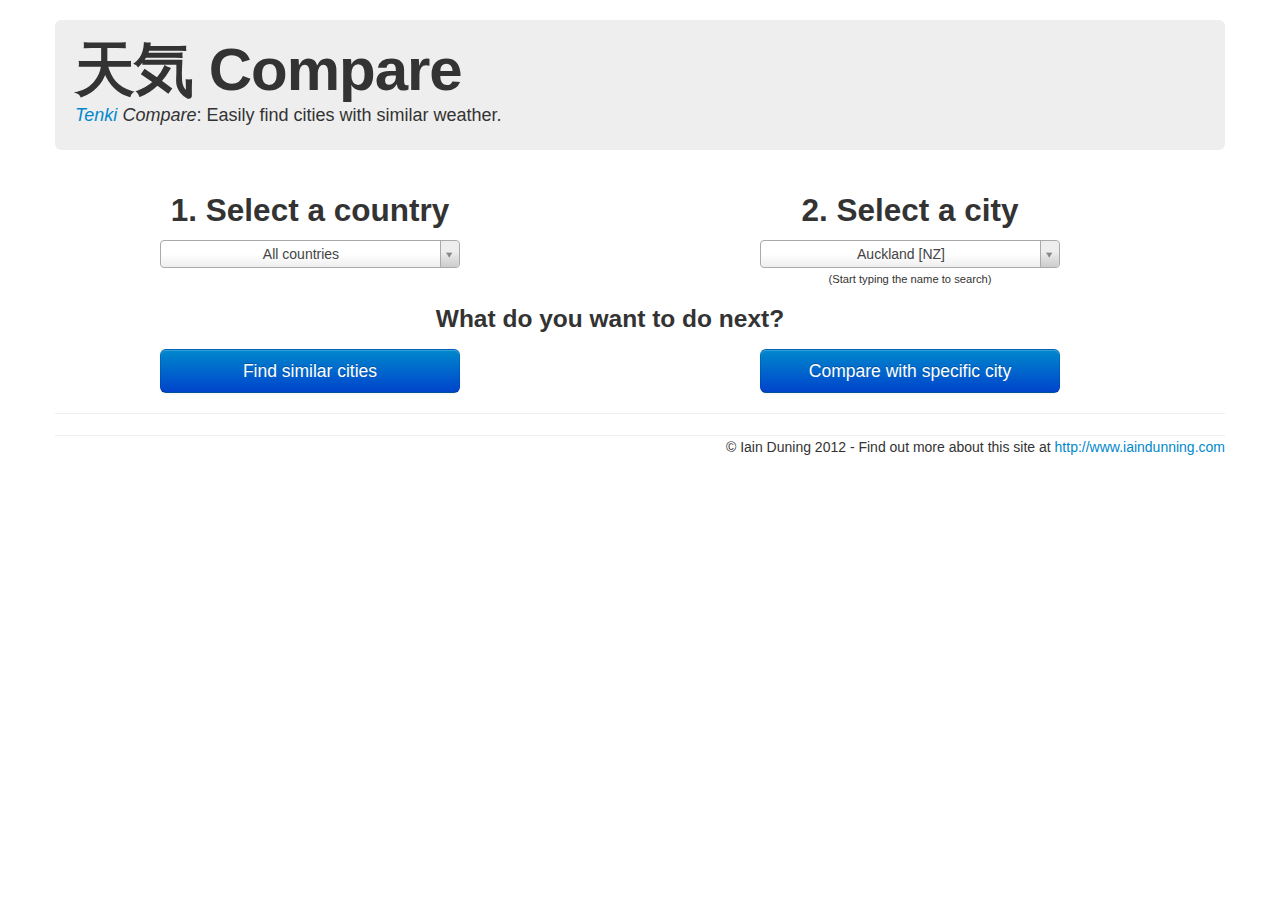
<file: index.htm>
﻿<!DOCTYPE html>
<html>
<head>
	<title>Tenki Compare - Find cities with similar weather</title>
	<!-- jQuery -->
	<!--<link rel="stylesheet" href="http://code.jquery.com/ui/1.9.2/themes/base/jquery-ui.css" />-->
	<link rel="stylesheet" href="css/jquery-ui-1.9.2.min.css" />
	<script src="js/jquery-1.8.3.min.js"></script>
	<script src="js/jquery-ui-1.9.2.min.js"></script>  
	<!-- Bootstrap -->
	<meta name="viewport" content="width=device-width, initial-scale=1.0">
	<link href="css/bootstrap.min.css" rel="stylesheet" media="screen">
	<link href="css/bootstrap-responsive.css" rel="stylesheet">
	<!-- Select2 stuff -->
	<link href="css/select2.css" rel="stylesheet" />
	<script src="js/select2.js"></script>
	<!-- D3 -->
	<script src="http://d3js.org/d3.v3.min.js"></script>
	<!-- My stuff -->
	<link href="css/weather.css" rel="stylesheet" />
	<script src="js/weather.js"></script>
	<script src="js/interface.js"></script>
	<script src="js/graph.js"></script>
	<script type="text/javascript">

		var _gaq = _gaq || [];
		_gaq.push(['_setAccount', 'UA-33856541-2']);
		_gaq.push(['_trackPageview']);

		(function() {
			var ga = document.createElement('script'); ga.type = 'text/javascript'; ga.async = true;
			ga.src = ('https:' == document.location.protocol ? 'https://ssl' : 'http://www') + '.google-analytics.com/ga.js';
			var s = document.getElementsByTagName('script')[0]; s.parentNode.insertBefore(ga, s);
		})();

</script>

	<script>
		$(document).ready(function() {
			// Other countries
			var otherCities = $("#otherCities");
			for (var i = 0; i < cities.length; i++) {
				var city = cities[i];
				otherCities.append(
					$("<option></option>").attr("value",city).text(city+' [' + data[city]['country']  + ']')
				);
			}
			otherCities.select2();
			otherCities.change( function() {
				updateSortedList();
			});
			
			// Sliders
			$("#avgSlider").slider({ min: 0, max: 100, value: 50, slide: function(event,ui) { updateSortedList(); } });
			$("#pcpSlider").slider({ min: 0, max: 100, value: 50, slide: function(event,ui) { updateSortedList(); } });
			$("#rdsSlider").slider({ min: 0, max: 100, value: 50, slide: function(event,ui) { updateSortedList(); } });
			$("#sunSlider").slider({ min: 0, max: 100, value: 50, slide: function(event,ui) { updateSortedList(); } });
			
			// Add countries dynamically
			var primCountry = $("#primaryCountry");
			primCountry.append($("<option></option>").attr('value','all').text('All countries'));
			for (var c in countries) {
				primCountry.append($("<option></option>").attr('value', c).text(countries[c]));
			}
			primCountry.select2();
			primCountry.change( function() {
				updateCities($("#primaryCity"), primCountry.val(), cities);
			});
			
			// Start off with all cities
			updateCities($("#primaryCity"), 'all', cities);
			updateCities($("#secondCity"), 'all', cities);
			$("#primaryCity").val(["Auckland"]).select2();
			$("#secondCity").val(["Boston, MA"]).select2();
			$("#primaryCity").change( function() {
				updateSortedList();
				updateSpecificCompare();
			});
			$("#secondCity").change( function() {
				updateSortedList();
				updateSpecificCompare();
			});
			
			// Buttons
			$("#sim_btn").click(function() {
				$("#specific").hide();
				$("#similar1").show("fast");
				$("#similar2").show("fast");
				$("#sim_btn").addClass("active");
				$("#comp_btn").removeClass("active");
			});
			$("#comp_btn").click(function() {
				$("#similar1").hide();
				$("#similar2").hide();
				$("#specific").show("fast");
				$("#sim_btn").removeClass("active");
				$("#comp_btn").addClass("active");
			});
			
			$("#changeSystem").click(function() {
				if (mode == "met") {
					$("#changeSystem").html("Change to Metric");
					mode = "imp";
					updateSpecificCompare();
				} else {
					$("#changeSystem").html("Change to Imperial");
					mode = "met";
					updateSpecificCompare();
				}
			});
			
			$("#changeSeason").click(function() {
				if (seasonAdjust) {
					$("#changeSeason").html("Change to Seasons");
					seasonAdjust = false;
					updateSpecificCompare();
				} else {
					$("#changeSeason").html("Change to Months");
					seasonAdjust = true;
					updateSpecificCompare();
				}
			});
			
			$("#btnCountryAll"  ).click(function() { countriesMode = 0; updateSortedList(); });
			$("#btnCountrySame" ).click(function() { countriesMode = 1; updateSortedList(); });
			$("#btnCountryOther").click(function() { countriesMode = 2; updateSortedList(); });
			
			updateSortedList();
			updateSpecificCompare();
		});
	</script>
</head>

<body>


	<div class="container">
	
	<div class="hero-unit" style="padding: 10px; padding-left: 20px">
		<h1>天気 Compare</h1>
		<p><i><a href="http://jisho.org/words?jap=tenki&eng=&dict=edict">Tenki</a> Compare</i>: Easily find cities with similar weather.</p>
	</div>
	  
	<div class="row">
		<div class="row">
			<div class="span6" style="text-align:center;">
				<h2>1. Select a country</h2>
				<select id="primaryCountry" style="width:300px"></select>
			</div>
			<div class="span6" style="text-align:center;">
				<h2>2. Select a city</h2>
				<select id="primaryCity" style="width:300px"></select><br>
				<span style="font-size: 80%">(Start typing the name to search)</span>
			</div>
		</div>
		<div class="row">
			<div class="span12" style="text-align:center;">
				<h3>What do you want to do next?</h3>
			</div>
		</div>
		<div class="row" style="text-align:center;">
			<div class="span6">
				<button id="sim_btn" class="btn btn-large btn-primary" style="width:300px">Find similar cities</button>
			</div>
			<div class="span6">
				<button id="comp_btn" class="btn btn-large btn-primary" style="width:300px">Compare with specific city</button>
			</div>
		</div>
		</div>
	
	<hr style="margin-bottom: 0px">
	
	<div class="row" id="similar1" style="display: none">
		<div class="span6">
			<h3>Set your weights:</h3>
			<div class="row sliderRow">
				<div class="span3">Average Temperature</div>
				<div class="span3" style="padding-top: 8px"><div id="avgSlider"></div></div>
			</div>
			<div class="row sliderRow zebra">
				<div class="span3">Rainfall</div>
				<div class="span3" style="padding-top: 8px"><div id="pcpSlider"></div></div>
			</div>
			<div class="row sliderRow">
				<div class="span3">Days it Rains</div>
				<div class="span3" style="padding-top: 8px"><div id="rdsSlider"></div></div>
			</div>
			<div class="row sliderRow">
				<div class="span3">Sunshine Hours [NZ only]</div>
				<div class="span3" style="padding-top: 8px"><div id="sunSlider"></div></div>
			</div>
			<div class="row sliderRow">
				<div class="span3"><b>Which countries?</b></div>
				<div class="span3">&nbsp;</div>
			</div>
			<div class="row sliderRow zebra">
				<div class="span6">
					<div class="btn-group" data-toggle="buttons-radio">
						<button type="button" id="btnCountryAll" class="btn btn-primary">All</button>
						<button type="button" id="btnCountrySame" class="btn btn-primary">Only Same</button>
						<button type="button" id="btnCountryOther" class="btn btn-primary active">Only Other</button>
					</div>
				</div>
			</div>
		</div>
		<div class="span6">
			<h3>Most similar cities:</h3>
			<ol id="sortList">
			</ol>
			<span style="font-size: 80%">Click a city to see a detailed comparison.</span>
		</div>
	</div>
	
	<div class="row" id="similar2" style="display: none;">
		<div class="span6">
			<h3>Additional cities:</h3>
			<select id="otherCities" style="width: 100%" multiple></select><br>
			<span style="font-size: 80%">Enter multiple cities to see their "score"</span>
		</div>
		<div class="span6" style="margin-top: 20px">
			<ol id="specificList"><li>nnn</li></ul>
		</div>
	</div>
  
	<div id="specific"  style="display: none">
		<div class="row">
			<div class="span6">
				<h3>Compare with</h3>
				<select id="secondCity" style="width:300px"></select><br>
			</div>
			<div class="span6">
				<h3>Options</h3>
				<button type="button" class="btn" id="changeSystem">Change to Imperial</button>
				<button type="button" class="btn" id="changeSeason">Change to Seasons</button>
			</div>
		</div>
		<div class="row">
			<div class="span12">
				<svg id="graph" style="height:300px">
					<g id="points">
					
					</g>
					<text x="50" y="50" id="city1name" fill="blue">Boston</text>
					<text x="50" y="100" id="city2name" fill="red">Auckland</text>
				</svg>
			</div>
		</div>
		<div class="row">
			<div class="span12" id="tables">
			
			</div>
		</div>
	</div>
	
	<hr style="margin-bottom: 0px">
  <div class="footer" style="text-align: right;">
    <p>&copy; Iain Duning 2012 - Find out more about this site at <a href="http://www.iaindunning.com/?p=101">http://www.iaindunning.com</a></p>
  </div>

	</div> <!-- /container -->
	
	
	
	<!-- Scripts -->
	<script src="js/bootstrap.min.js"></script>
</body>
</html>
</file>
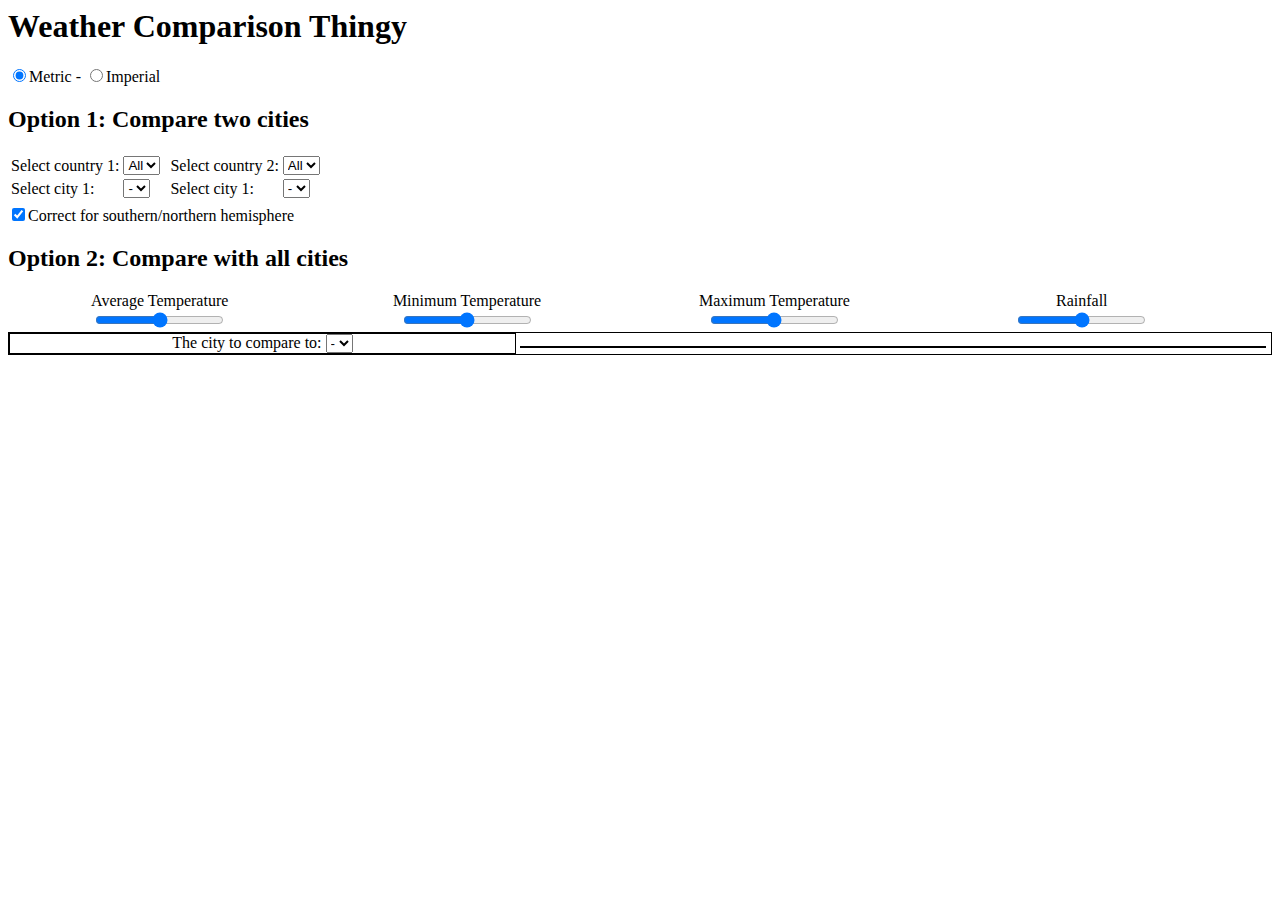
<file: oldindex.htm>
<html>
<head>
<script src="https://ajax.googleapis.com/ajax/libs/jquery/1.8.3/jquery.min.js"></script>
<script type="text/javascript" src="https://www.google.com/jsapi"></script>

<script type="text/javascript">
// Load the Visualization API 
google.load('visualization', '1.0', {'packages':['corechart']});

// Load our data
data={"Des Moines, IA": {"country": "US", "pcp": {"imp": [1.03, 1.19, 2.21, 3.58, 4.25, 4.57, 4.18, 4.51, 3.15, 2.62, 2.1, 1.33]}, "avg": {"imp": [20.4, 26.6, 38.4, 50.6, 61.9, 71.4, 76.1, 73.9, 65.1, 52.8, 37.9, 24.9]}, "min": {"imp": [11.7, 17.8, 28.7, 39.9, 51.4, 61.0, 66.1, 63.9, 54.3, 42.2, 29.0, 16.7]}, "max": {"imp": [29.1, 35.4, 48.2, 61.3, 72.3, 81.8, 86.0, 83.9, 75.9, 63.5, 46.7, 33.1]}}, "Fairbanks, AK": {"country": "US", "pcp": {"imp": [0.56, 0.36, 0.28, 0.21, 0.6, 1.4, 1.73, 1.74, 1.12, 0.92, 0.68, 0.74]}, "avg": {"imp": [-9.7, -3.8, 11.1, 31.7, 48.8, 59.7, 62.4, 56.2, 44.5, 23.5, 2.3, -5.9]}, "min": {"imp": [19.0, -15.6, -2.7, 19.8, 36.9, 48.5, 51.9, 46.2, 34.7, 15.6, -6.6, -15.2]}, "max": {"imp": [-0.3, 8.0, 25.0, 43.6, 60.6, 70.9, 73.0, 66.3, 54.3, 31.4, 11.2, 3.3]}}, "Victoria, TX": {"country": "US", "pcp": {"imp": [2.44, 2.04, 2.25, 2.97, 5.12, 4.96, 2.9, 3.05, 5.0, 4.26, 2.64, 2.47]}, "avg": {"imp": [53.2, 56.7, 63.7, 69.7, 76.6, 81.8, 84.2, 84.2, 80.1, 72.3, 62.7, 55.2]}, "min": {"imp": [43.6, 46.7, 53.9, 60.1, 68.1, 73.3, 75.0, 74.6, 70.3, 61.6, 52.3, 45.2]}, "max": {"imp": [62.8, 66.6, 73.4, 79.2, 85.1, 90.3, 93.4, 93.7, 89.9, 83.0, 73.0, 65.2]}}, "Tulsa, OK": {"country": "US", "pcp": {"imp": [1.6, 1.95, 3.57, 3.95, 6.11, 4.72, 2.96, 2.85, 4.76, 4.05, 3.47, 2.43]}, "avg": {"imp": [36.4, 42.0, 51.4, 60.8, 69.3, 78.0, 83.5, 82.2, 73.5, 62.6, 49.7, 39.7]}, "min": {"imp": [26.3, 31.1, 40.3, 49.5, 59.0, 67.9, 73.1, 71.2, 62.9, 51.1, 39.3, 29.8]}, "max": {"imp": [46.5, 52.9, 62.4, 72.1, 79.6, 88.0, 93.8, 93.2, 84.1, 74.0, 60.0, 49.6]}}, "Milwaukee, WI": {"country": "US", "pcp": {"imp": [1.85, 1.65, 2.59, 3.78, 3.06, 3.56, 3.58, 4.03, 3.3, 2.49, 2.7, 2.22]}, "avg": {"imp": [20.7, 25.4, 34.9, 45.2, 56.1, 66.3, 72.0, 70.6, 63.0, 51.4, 38.4, 26.2]}, "min": {"imp": [13.4, 18.3, 27.3, 36.4, 46.2, 56.3, 62.9, 62.1, 54.1, 42.6, 31.0, 19.4]}, "max": {"imp": [28.0, 32.5, 42.6, 53.9, 66.0, 76.3, 81.1, 79.1, 71.9, 60.2, 45.7, 33.1]}}, "Aberdeen, SD": {"country": "US", "pcp": {"imp": [0.48, 0.48, 1.34, 1.83, 2.69, 3.49, 2.92, 2.42, 1.81, 1.63, 0.75, 0.38]}, "avg": {"imp": [11.0, 18.7, 30.7, 45.4, 57.9, 66.8, 72.2, 70.5, 59.8, 46.8, 29.3, 16.0]}, "min": {"imp": [0.6, 8.8, 21.2, 33.4, 45.6, 54.8, 59.7, 57.4, 46.5, 34.4, 19.7, 6.3]}, "max": {"imp": [21.4, 28.5, 40.2, 57.4, 70.2, 78.7, 84.7, 83.5, 73.0, 59.2, 38.8, 25.7]}}, "Rapid City, SD": {"country": "US", "pcp": {"imp": [0.37, 0.46, 1.03, 1.86, 2.96, 2.83, 2.03, 1.61, 1.1, 1.37, 0.61, 0.41]}, "avg": {"imp": [22.4, 27.3, 34.9, 44.7, 55.0, 64.6, 71.7, 71.1, 60.6, 48.2, 33.4, 24.7]}, "min": {"imp": [11.3, 15.9, 23.2, 32.3, 42.7, 51.8, 57.9, 56.6, 46.0, 34.7, 22.1, 13.3]}, "max": {"imp": [33.6, 38.6, 46.6, 57.1, 67.2, 77.4, 85.5, 85.5, 75.2, 61.7, 44.8, 36.1]}}, "Erie, PA.": {"country": "US", "pcp": {"imp": [2.53, 2.28, 3.13, 3.38, 3.34, 4.28, 3.28, 4.21, 4.73, 3.92, 3.96, 3.73]}, "avg": {"imp": [26.9, 28.2, 36.5, 46.8, 58.1, 67.4, 72.1, 70.9, 64.0, 53.3, 42.9, 32.7]}, "min": {"imp": [20.3, 20.9, 28.2, 37.9, 48.7, 58.5, 63.7, 62.7, 55.9, 45.5, 36.4, 26.8]}, "max": {"imp": [33.5, 35.4, 44.7, 55.6, 67.4, 76.2, 80.4, 79.0, 72.0, 61.0, 49.3, 38.6]}}, "Yakutat, AK": {"country": "US", "pcp": {"imp": [3.18, 10.99, 11.41, 10.8, 9.78, 7.17, 7.88, 13.27, 20.88, 24.0, 15.17, 15.85]}, "avg": {"imp": [25.8, 28.4, 31.5, 37.2, 43.6, 49.7, 53.6, 53.3, 48.2, 41.1, 32.4, 28.6]}, "min": {"imp": [19.4, 21.0, 23.6, 29.2, 36.1, 42.7, 47.1, 46.2, 40.6, 34.8, 26.3, 22.9]}, "max": {"imp": [32.1, 35.7, 39.3, 45.1, 51.1, 56.6, 60.1, 60.4, 55.7, 47.3, 38.4, 34.3]}}, "Atlantic City C.o.,NJ": {"country": "US", "pcp": {"imp": [3.44, 2.88, 3.79, 3.25, 3.16, 2.46, 3.36, 4.16, 3.02, 2.71, 2.96, 3.18]}, "avg": {"imp": [35.2, 36.9, 43.3, 51.4, 60.5, 69.4, 75.2, 74.8, 68.9, 58.5, 49.0, 40.2]}, "min": {"imp": [29.0, 30.6, 37.0, 45.2, 54.8, 63.9, 69.8, 69.7, 63.6, 52.5, 42.9, 34.0]}, "max": {"imp": [41.4, 43.2, 49.5, 57.5, 66.1, 74.8, 80.6, 79.8, 74.1, 64.5, 55.0, 46.3]}}, "Fort Wayne, IN": {"country": "US", "pcp": {"imp": [2.05, 1.94, 2.86, 3.54, 3.75, 4.04, 3.58, 3.6, 2.81, 2.63, 2.98, 2.77]}, "avg": {"imp": [23.6, 27.3, 38.1, 49.0, 60.4, 69.7, 73.4, 71.1, 64.1, 52.4, 40.6, 29.0]}, "min": {"imp": [16.1, 19.2, 28.8, 38.2, 49.1, 58.8, 62.5, 60.4, 52.8, 41.8, 32.7, 22.3]}, "max": {"imp": [31.0, 35.4, 47.4, 59.8, 71.6, 80.6, 84.3, 81.8, 75.4, 63.0, 48.5, 35.8]}}, "South Bend, IN": {"country": "US", "pcp": {"imp": [2.27, 1.98, 2.89, 3.62, 3.5, 4.19, 3.73, 3.98, 3.79, 3.27, 3.39, 3.09]}, "avg": {"imp": [23.4, 27.3, 37.5, 48.3, 59.6, 69.0, 73.0, 71.0, 63.4, 52.1, 40.1, 28.7]}, "min": {"imp": [15.7, 19.0, 28.2, 37.7, 48.4, 58.3, 62.8, 61.3, 53.3, 42.3, 32.6, 21.7]}, "max": {"imp": [31.0, 35.5, 46.8, 58.9, 70.7, 79.6, 83.1, 80.7, 73.6, 61.8, 47.7, 35.6]}}, "Chattanooga, TN": {"country": "US", "pcp": {"imp": [5.4, 4.85, 6.19, 4.23, 4.28, 3.99, 4.73, 3.59, 4.31, 3.26, 4.88, 4.81]}, "avg": {"imp": [39.4, 43.4, 51.4, 59.6, 67.7, 75.4, 79.6, 78.5, 72.1, 60.4, 50.3, 42.4]}, "min": {"imp": [29.9, 32.6, 40.0, 47.0, 56.2, 64.6, 69.4, 68.3, 61.7, 48.5, 39.5, 32.7]}, "max": {"imp": [48.8, 54.1, 62.8, 72.1, 79.1, 86.2, 89.8, 88.7, 82.5, 72.3, 61.1, 52.0]}}, "Scottsbluff, NE": {"country": "US", "pcp": {"imp": [0.54, 0.58, 1.16, 1.79, 2.7, 2.65, 2.13, 1.19, 1.22, 1.01, 0.8, 0.56]}, "avg": {"imp": [24.5, 30.0, 37.3, 46.2, 56.8, 67.2, 73.0, 70.9, 60.5, 47.8, 34.0, 25.7]}, "min": {"imp": [11.0, 15.8, 23.0, 31.4, 42.4, 52.1, 57.4, 54.9, 43.7, 31.3, 19.7, 11.6]}, "max": {"imp": [38.0, 44.3, 51.7, 61.0, 71.1, 82.2, 88.7, 86.8, 77.3, 64.4, 48.2, 39.8]}}, "Lynchburg, VA": {"country": "US", "pcp": {"imp": [3.54, 3.1, 3.83, 3.46, 4.11, 3.79, 4.39, 3.41, 3.88, 3.39, 3.18, 3.23]}, "avg": {"imp": [34.5, 37.8, 46.0, 55.3, 63.4, 71.0, 75.1, 73.8, 67.1, 56.1, 46.6, 38.2]}, "min": {"imp": [24.5, 26.9, 34.4, 42.6, 51.2, 59.5, 63.7, 62.4, 55.9, 43.7, 35.2, 27.9]}, "max": {"imp": [44.5, 48.6, 57.6, 68.0, 75.5, 82.5, 86.4, 85.1, 78.3, 68.4, 58.0, 48.4]}}, "Kodiak, AK": {"country": "US", "pcp": {"imp": [8.17, 5.72, 5.22, 5.48, 6.31, 5.38, 4.12, 4.48, 7.84, 8.36, 6.63, 7.64]}, "avg": {"imp": [29.7, 29.9, 32.6, 37.3, 43.5, 49.2, 54.1, 55.0, 49.4, 40.3, 34.0, 30.6]}, "min": {"imp": [24.6, 24.3, 26.8, 31.8, 38.2, 43.9, 48.5, 48.6, 43.2, 34.3, 28.9, 25.3]}, "max": {"imp": [34.7, 35.5, 38.3, 42.7, 48.8, 54.5, 59.6, 61.4, 55.6, 46.2, 39.0, 35.8]}}, "Caribou, ME": {"country": "US", "pcp": {"imp": [2.97, 2.06, 2.57, 2.64, 3.28, 3.31, 3.89, 4.15, 3.27, 2.99, 3.12, 3.19]}, "avg": {"imp": [9.5, 13.0, 24.6, 38.1, 51.6, 60.8, 65.6, 63.4, 53.8, 42.8, 30.6, 16.4]}, "min": {"imp": [-0.3, 2.9, 15.2, 29.2, 40.7, 49.9, 54.8, 52.6, 43.6, 34.1, 23.7, 8.0]}, "max": {"imp": [19.3, 23.2, 34.1, 47.0, 62.6, 71.8, 76.3, 74.2, 64.1, 51.4, 37.4, 24.8]}}, "Alexandra": {"country": "NZ", "pcp": {"met": [50.1, 32.8, 29.0, 22.0, 27.4, 31.6, 24.2, 17.6, 20.9, 28.7, 30.6, 44.5]}, "avg": {"met": [18.0, 17.4, 14.9, 10.9, 7.6, 3.6, 2.9, 6.0, 9.3, 11.7, 14.0, 16.3]}, "min": {"met": [10.8, 10.1, 7.3, 3.8, 1.5, -1.5, -2.4, -0.5, 2.2, 4.4, 6.7, 9.3]}, "max": {"met": [25.1, 24.8, 22.3, 18.0, 13.6, 8.8, 8.1, 12.5, 16.4, 19.0, 21.1, 23.3]}}, "Sioux Falls, SD": {"country": "US", "pcp": {"imp": [0.51, 0.51, 1.81, 2.65, 3.39, 3.49, 2.93, 3.01, 2.58, 1.93, 1.36, 0.52]}, "avg": {"imp": [14.0, 20.8, 32.6, 45.7, 57.8, 67.5, 73.0, 70.8, 60.9, 48.0, 31.3, 18.3]}, "min": {"imp": [2.9, 10.1, 21.3, 32.5, 44.6, 54.5, 60.3, 58.4, 47.6, 34.8, 20.7, 7.8]}, "max": {"imp": [25.2, 31.6, 43.8, 58.8, 71.0, 80.6, 85.6, 83.2, 74.2, 61.1, 41.9, 28.8]}}, "Yap, W Caroline Is., PC": {"country": "US", "pcp": {"imp": [7.24, 5.45, 6.14, 5.58, 8.15, 13.46, 13.25, 14.41, 13.53, 12.25, 8.82, 9.34]}, "avg": {"imp": [80.1, 80.3, 80.8, 81.5, 81.7, 81.0, 80.6, 80.4, 80.6, 80.7, 80.9, 80.6]}, "min": {"imp": [73.7, 73.8, 74.0, 74.6, 74.9, 74.3, 74.0, 73.7, 73.7, 73.8, 74.0, 74.2]}, "max": {"imp": [86.5, 86.7, 87.5, 88.3, 88.5, 87.7, 87.2, 87.1, 87.4, 87.6, 87.7, 87.0]}}, "Las Vegas, NV": {"country": "US", "pcp": {"imp": [0.59, 0.69, 0.59, 0.15, 0.24, 0.08, 0.44, 0.45, 0.31, 0.24, 0.31, 0.4]}, "avg": {"imp": [47.0, 52.2, 58.3, 66.0, 75.4, 85.6, 91.2, 89.3, 81.3, 68.7, 55.0, 47.0]}, "min": {"imp": [36.8, 41.4, 47.0, 53.9, 62.9, 72.3, 78.2, 76.7, 68.8, 56.5, 44.0, 36.6]}, "max": {"imp": [57.1, 63.0, 69.5, 78.1, 87.8, 98.9, 104.1, 101.8, 93.8, 80.8, 66.0, 57.3]}}, "Concord, NH": {"country": "US", "pcp": {"imp": [2.97, 2.36, 3.04, 3.07, 3.33, 3.1, 3.37, 3.21, 3.16, 3.46, 3.57, 2.96]}, "avg": {"imp": [20.1, 23.3, 33.3, 44.6, 56.0, 64.9, 70.0, 68.2, 59.4, 47.8, 37.6, 25.9]}, "min": {"imp": [9.7, 12.6, 22.7, 32.2, 42.4, 51.8, 57.1, 55.6, 46.6, 35.1, 27.6, 16.2]}, "max": {"imp": [30.6, 34.1, 43.8, 56.9, 69.6, 77.9, 82.9, 80.8, 72.1, 60.5, 47.6, 35.6]}}, "Bettles,AK": {"country": "US", "pcp": {"imp": [0.84, 0.61, 0.55, 0.38, 0.85, 1.43, 2.1, 2.54, 1.82, 1.08, 0.9, 0.87]}, "avg": {"imp": [11.2, -7.9, 4.2, 22.4, 44.3, 57.8, 60.2, 53.5, 41.0, 18.7, -0.8, -7.4]}, "min": {"imp": [19.2, -17.7, -8.0, 10.6, 33.7, 46.9, 49.5, 43.7, 32.8, 11.9, -8.0, -15.1]}, "max": {"imp": [-3.1, 2.0, 16.4, 34.1, 54.9, 68.7, 70.8, 63.2, 49.1, 25.4, 6.4, 0.4]}}, "Dallas-fort Worth, TX": {"country": "US", "pcp": {"imp": [1.9, 2.37, 3.06, 3.2, 5.15, 3.23, 2.12, 2.03, 2.42, 4.11, 2.57, 2.57]}, "avg": {"imp": [44.1, 49.4, 57.4, 65.0, 73.1, 80.9, 85.0, 84.4, 77.5, 67.2, 55.1, 46.7]}, "min": {"imp": [34.0, 38.7, 46.4, 54.0, 63.0, 70.7, 74.6, 74.0, 67.2, 56.4, 45.1, 36.8]}, "max": {"imp": [54.1, 60.1, 68.3, 75.9, 83.2, 91.1, 95.4, 94.8, 87.7, 77.9, 65.1, 56.5]}}, "Islip, NY": {"country": "US", "pcp": {"imp": [4.27, 3.33, 4.76, 4.13, 3.9, 3.71, 2.93, 4.48, 3.39, 3.63, 3.86, 4.13]}, "avg": {"imp": [30.9, 32.4, 39.8, 49.1, 59.2, 68.5, 74.6, 73.1, 65.8, 54.3, 44.9, 35.7]}, "min": {"imp": [22.6, 24.3, 31.1, 40.0, 49.4, 59.6, 65.9, 64.5, 56.6, 44.6, 36.1, 27.5]}, "max": {"imp": [39.1, 40.5, 48.5, 58.1, 68.9, 77.4, 83.2, 81.7, 74.9, 64.0, 53.7, 43.9]}}, "Middletown/harrisburg Intl APT": {"country": "US", "pcp": {"imp": [3.18, 2.88, 3.58, 3.31, 4.6, 3.99, 3.21, 3.24, 3.65, 3.06, 3.53, 3.22]}, "avg": {"imp": [30.3, 32.8, 41.7, 52.1, 62.0, 70.7, 75.9, 74.0, 66.2, 54.5, 44.3, 34.8]}, "min": {"imp": [23.1, 24.7, 32.5, 41.5, 51.4, 60.6, 66.0, 64.2, 56.7, 44.6, 36.1, 27.8]}, "max": {"imp": [37.5, 40.9, 50.9, 62.6, 72.6, 80.8, 85.7, 83.7, 75.7, 64.3, 52.5, 41.7]}}, "Valentine, NE": {"country": "US", "pcp": {"imp": [0.3, 0.48, 1.11, 1.97, 3.2, 3.01, 3.37, 2.2, 1.61, 1.22, 0.72, 0.33]}, "avg": {"imp": [20.8, 26.6, 35.3, 46.1, 57.5, 67.6, 73.7, 72.1, 61.5, 48.3, 33.0, 23.6]}, "min": {"imp": [7.8, 13.7, 22.1, 32.4, 43.7, 53.2, 59.1, 57.3, 45.8, 33.1, 20.1, 10.5]}, "max": {"imp": [33.8, 39.4, 48.4, 59.8, 71.2, 81.9, 88.3, 86.9, 77.2, 63.5, 45.9, 36.7]}}, "Knoxville, TN": {"country": "US", "pcp": {"imp": [4.57, 4.01, 5.17, 3.99, 4.68, 4.04, 4.71, 2.89, 3.04, 2.65, 3.98, 4.49]}, "avg": {"imp": [37.6, 41.8, 49.7, 57.8, 66.0, 73.8, 77.7, 76.9, 70.8, 58.8, 49.0, 40.9]}, "min": {"imp": [28.9, 31.8, 39.1, 46.6, 55.6, 63.9, 68.5, 67.3, 60.8, 47.7, 38.9, 31.9]}, "max": {"imp": [46.3, 51.7, 60.3, 69.0, 76.3, 83.6, 86.9, 86.4, 80.7, 69.9, 59.0, 49.8]}}, "Helena, MT": {"country": "US", "pcp": {"imp": [0.52, 0.38, 0.63, 0.91, 1.78, 1.82, 1.34, 1.29, 1.05, 0.66, 0.48, 0.46]}, "avg": {"imp": [20.2, 26.4, 35.1, 44.1, 52.9, 61.2, 67.8, 66.7, 56.1, 44.8, 30.9, 21.4]}, "min": {"imp": [9.9, 15.6, 23.5, 31.2, 39.8, 47.5, 52.3, 50.8, 41.2, 31.2, 20.3, 11.3]}, "max": {"imp": [30.5, 37.3, 46.8, 56.9, 65.9, 75.0, 83.4, 82.5, 71.0, 58.4, 41.5, 31.5]}}, "Mcgrath, AK": {"country": "US", "pcp": {"imp": [1.04, 0.74, 0.81, 0.66, 1.02, 1.45, 2.32, 2.75, 2.36, 1.46, 1.46, 1.44]}, "avg": {"imp": [-6.7, -0.9, 11.8, 29.1, 46.2, 56.7, 59.8, 54.9, 44.7, 25.3, 5.8, -3.8]}, "min": {"imp": [15.6, -12.5, -1.8, 17.7, 35.5, 45.7, 49.8, 45.7, 35.9, 18.3, -2.2, -12.3]}, "max": {"imp": [2.3, 10.7, 25.3, 40.5, 56.8, 67.6, 69.7, 64.1, 53.4, 32.2, 13.8, 4.8]}}, "Tallahassee, FL": {"country": "US", "pcp": {"imp": [5.36, 4.63, 6.47, 3.59, 4.95, 6.92, 8.04, 7.03, 5.01, 3.25, 3.86, 4.1]}, "avg": {"imp": [51.8, 54.8, 61.1, 66.4, 74.4, 80.4, 82.4, 82.1, 78.9, 69.1, 60.4, 53.7]}, "min": {"imp": [39.7, 42.1, 48.2, 52.8, 62.3, 69.8, 72.7, 72.7, 69.2, 56.9, 47.9, 41.6]}, "max": {"imp": [63.8, 67.4, 74.0, 80.0, 86.5, 90.9, 92.0, 91.5, 88.5, 81.2, 72.9, 65.8]}}, "Grand Island, NE": {"country": "US", "pcp": {"imp": [0.54, 0.68, 2.04, 2.61, 4.07, 3.72, 3.14, 3.08, 2.43, 1.51, 1.41, 0.66]}, "avg": {"imp": [22.4, 28.2, 38.3, 49.9, 60.6, 71.1, 75.8, 73.6, 64.4, 52.0, 36.4, 25.6]}, "min": {"imp": [12.2, 17.7, 27.0, 37.8, 49.3, 59.1, 64.4, 62.3, 51.8, 39.3, 25.9, 15.9]}, "max": {"imp": [32.6, 38.6, 49.5, 61.9, 71.9, 83.0, 87.1, 84.8, 76.9, 64.6, 46.8, 35.3]}}, "Duluth, MN": {"country": "US", "pcp": {"imp": [1.12, 0.83, 1.69, 2.09, 2.95, 4.25, 4.2, 4.22, 4.13, 2.46, 2.12, 0.94]}, "avg": {"imp": [8.4, 14.8, 25.4, 39.0, 51.8, 59.9, 65.5, 63.7, 54.7, 43.5, 28.0, 14.0]}, "min": {"imp": [-1.2, 5.1, 16.5, 28.9, 40.2, 48.5, 54.6, 53.5, 44.8, 34.5, 20.7, 5.6]}, "max": {"imp": [17.9, 24.4, 34.2, 49.0, 63.4, 71.2, 76.3, 73.9, 64.5, 52.5, 35.2, 22.3]}}, "Atlanta, GA": {"country": "US", "pcp": {"imp": [5.03, 4.68, 5.38, 3.62, 3.95, 3.63, 5.12, 3.67, 4.09, 3.11, 4.1, 3.82]}, "avg": {"imp": [42.7, 46.7, 54.3, 61.6, 69.8, 76.8, 80.0, 78.9, 73.3, 62.8, 53.4, 45.4]}, "min": {"imp": [33.5, 36.5, 43.6, 50.4, 59.5, 67.1, 70.6, 69.9, 64.3, 52.8, 43.5, 36.2]}, "max": {"imp": [51.9, 56.8, 65.0, 72.9, 80.0, 86.5, 89.4, 87.9, 82.3, 72.9, 63.3, 54.6]}}, "Waco, TX": {"country": "US", "pcp": {"imp": [1.9, 2.43, 2.48, 2.99, 4.46, 3.08, 2.23, 1.85, 2.88, 3.67, 2.61, 2.76]}, "avg": {"imp": [46.1, 50.8, 58.5, 65.9, 74.1, 81.3, 85.4, 85.2, 78.6, 68.6, 56.8, 48.3]}, "min": {"imp": [35.1, 39.3, 46.8, 54.2, 63.3, 70.6, 74.1, 73.5, 67.0, 56.7, 45.8, 37.5]}, "max": {"imp": [57.0, 62.3, 70.2, 77.6, 84.8, 92.0, 96.7, 96.9, 90.1, 80.4, 67.8, 59.1]}}, "Austin/city, TX": {"country": "US", "pcp": {"imp": [1.89, 1.99, 2.14, 2.51, 5.03, 3.81, 1.97, 2.31, 2.91, 3.97, 2.68, 2.44]}, "avg": {"imp": [50.2, 54.6, 61.7, 68.3, 75.1, 81.0, 84.2, 84.5, 79.5, 70.6, 59.7, 52.1]}, "min": {"imp": [40.0, 44.0, 50.9, 57.6, 65.4, 71.1, 73.4, 73.3, 68.8, 59.8, 49.3, 41.9]}, "max": {"imp": [60.3, 65.1, 72.5, 78.9, 84.8, 90.9, 95.0, 95.6, 90.1, 81.4, 70.1, 62.3]}}, "Walla Walla WashingtON": {"country": "US", "pcp": {"imp": [2.25, 1.97, 2.2, 1.83, 1.95, 1.15, 0.73, 0.84, 0.83, 1.77, 2.85, 2.51]}, "avg": {"imp": [34.7, 39.7, 46.5, 52.7, 59.8, 67.3, 75.3, 75.2, 66.1, 54.7, 43.1, 35.1]}, "min": {"imp": [28.8, 32.5, 36.9, 41.3, 47.6, 54.3, 60.7, 61.2, 52.9, 43.6, 36.0, 29.3]}, "max": {"imp": [40.6, 46.9, 56.0, 64.1, 72.0, 80.3, 89.9, 89.1, 79.3, 65.8, 50.1, 40.8]}}, "Sheridan, WY": {"country": "US", "pcp": {"imp": [0.77, 0.57, 1.0, 1.77, 2.41, 2.02, 1.11, 0.8, 1.38, 1.41, 0.8, 0.68]}, "avg": {"imp": [21.3, 26.9, 35.3, 43.9, 52.5, 61.6, 68.8, 68.2, 57.1, 45.1, 31.0, 22.4]}, "min": {"imp": [9.7, 14.9, 22.5, 30.4, 38.6, 46.8, 52.4, 51.5, 41.0, 30.3, 18.5, 10.4]}, "max": {"imp": [33.0, 39.0, 48.2, 57.5, 66.4, 76.4, 85.2, 84.9, 73.1, 59.8, 43.4, 34.4]}}, "Lihue, HI": {"country": "US", "pcp": {"imp": [4.59, 3.26, 3.58, 3.0, 2.87, 1.82, 2.12, 1.91, 2.69, 4.25, 4.7, 4.78]}, "avg": {"imp": [71.7, 71.7, 72.7, 73.9, 75.4, 77.7, 79.0, 79.7, 79.5, 78.2, 75.9, 73.3]}, "min": {"imp": [65.4, 65.5, 67.3, 68.9, 70.3, 72.7, 74.0, 74.5, 74.0, 72.8, 70.8, 67.6]}, "max": {"imp": [77.9, 77.9, 78.1, 78.8, 80.6, 82.7, 83.9, 84.9, 85.0, 83.5, 81.0, 79.0]}}, "Apalachicola, FL": {"country": "US", "pcp": {"imp": [4.87, 3.76, 4.95, 3.0, 2.62, 4.3, 7.31, 7.29, 7.1, 4.18, 3.62, 3.51]}, "avg": {"imp": [52.7, 55.3, 60.7, 66.8, 74.1, 80.0, 81.9, 81.7, 79.1, 70.2, 62.0, 55.2]}, "min": {"imp": [43.0, 45.8, 51.4, 57.6, 65.1, 71.6, 73.9, 74.0, 71.2, 60.5, 52.0, 45.3]}, "max": {"imp": [62.4, 64.8, 69.9, 76.0, 83.0, 88.3, 89.8, 89.4, 87.0, 79.9, 72.0, 65.0]}}, "Wanganui": {"country": "NZ", "pcp": {"met": [59.2, 75.5, 62.9, 69.2, 79.5, 88.8, 85.3, 74.4, 73.7, 88.0, 75.4, 86.4]}, "avg": {"met": [18.3, 18.5, 17.1, 14.6, 12.4, 10.4, 9.5, 10.2, 11.9, 13.3, 14.8, 16.9]}, "min": {"met": [14.0, 14.1, 12.7, 10.3, 8.5, 6.8, 5.6, 6.4, 8.1, 9.6, 10.9, 13.0]}, "max": {"met": [22.5, 22.8, 21.4, 18.8, 16.3, 14.1, 13.3, 14.1, 15.7, 17.0, 18.7, 20.9]}}, "Hilo, HI": {"country": "US", "pcp": {"imp": [9.74, 8.86, 14.35, 12.54, 8.07, 7.36, 10.71, 9.78, 9.14, 9.64, 15.58, 10.5]}, "avg": {"imp": [71.4, 71.5, 72.0, 72.5, 73.7, 75.1, 75.9, 76.3, 76.2, 75.6, 74.0, 72.2]}, "min": {"imp": [63.6, 63.5, 64.7, 65.6, 66.7, 68.0, 69.2, 69.4, 69.0, 68.5, 67.2, 64.9]}, "max": {"imp": [79.2, 79.4, 79.2, 79.3, 80.6, 82.2, 82.5, 83.2, 83.4, 82.7, 80.7, 79.5]}}, "Kansas City, MO": {"country": "US", "pcp": {"imp": [1.15, 1.31, 2.44, 3.38, 5.39, 4.44, 4.42, 3.54, 4.64, 3.33, 2.3, 1.64]}, "avg": {"imp": [26.9, 33.0, 43.8, 54.4, 64.3, 73.6, 78.5, 76.6, 68.1, 56.8, 42.7, 31.3]}, "min": {"imp": [17.8, 23.3, 33.2, 43.5, 53.9, 63.2, 68.2, 66.1, 57.2, 45.9, 33.4, 22.5]}, "max": {"imp": [36.0, 42.6, 54.4, 65.2, 74.6, 83.9, 88.8, 87.1, 79.0, 67.6, 52.0, 40.0]}}, "New York C.park, NY": {"country": "US", "pcp": {"imp": [4.13, 3.15, 4.37, 4.28, 4.69, 3.84, 4.62, 4.22, 4.23, 3.85, 4.36, 3.95]}, "avg": {"imp": [32.1, 34.6, 42.5, 52.5, 62.6, 71.2, 76.5, 75.1, 67.5, 56.6, 47.1, 37.3]}, "min": {"imp": [26.2, 28.1, 35.1, 44.2, 54.2, 63.3, 68.8, 67.7, 60.3, 49.6, 41.0, 31.6]}, "max": {"imp": [38.0, 41.0, 49.8, 60.7, 70.9, 79.0, 84.2, 82.4, 74.7, 63.5, 53.1, 42.9]}}, "Kaikoura": {"country": "NZ", "pcp": {"met": [46.0, 46.8, 62.6, 51.8, 56.9, 75.9, 100.6, 56.5, 50.1, 62.7, 55.5, 44.6]}, "avg": {"met": [16.4, 16.4, 15.1, 13.0, 11.2, 9.0, 8.1, 8.8, 10.4, 11.7, 13.2, 15.2]}, "min": {"met": [12.8, 13.0, 11.7, 9.9, 8.2, 6.1, 5.3, 5.8, 7.0, 8.1, 9.5, 11.5]}, "max": {"met": [19.9, 19.9, 18.6, 16.1, 14.2, 12.0, 10.8, 11.8, 13.8, 15.2, 16.9, 18.9]}}, "Palmerston North": {"country": "NZ", "pcp": {"met": [55.0, 67.8, 51.8, 65.9, 71.5, 95.1, 82.5, 76.9, 86.1, 96.4, 80.9, 87.5]}, "avg": {"met": [17.8, 18.3, 16.4, 13.6, 11.4, 9.1, 8.6, 9.2, 11.0, 12.4, 13.8, 16.2]}, "min": {"met": [12.5, 13.0, 11.2, 8.6, 6.9, 4.9, 4.6, 5.0, 6.6, 8.1, 9.3, 11.5]}, "max": {"met": [23.0, 23.5, 21.5, 18.6, 15.8, 13.3, 12.7, 13.5, 15.3, 16.7, 18.3, 20.9]}}, "Washington Nat'l Ap, D.C.": {"country": "US", "pcp": {"imp": [3.21, 2.63, 3.6, 2.77, 3.82, 3.13, 3.66, 3.44, 3.79, 3.22, 3.03, 3.05]}, "avg": {"imp": [34.9, 38.1, 46.5, 56.1, 65.6, 74.5, 79.2, 77.4, 70.5, 58.8, 48.7, 39.5]}, "min": {"imp": [27.3, 29.7, 37.3, 45.9, 55.8, 65.0, 70.1, 68.6, 61.8, 49.6, 40.0, 32.0]}, "max": {"imp": [42.5, 46.5, 55.7, 66.3, 75.4, 83.9, 88.3, 86.3, 79.3, 68.0, 57.3, 47.0]}}, "El Paso, TX": {"country": "US", "pcp": {"imp": [0.45, 0.39, 0.26, 0.23, 0.38, 0.87, 1.49, 1.75, 1.61, 0.81, 0.42, 0.77]}, "avg": {"imp": [45.1, 50.5, 57.0, 64.6, 73.7, 82.1, 83.3, 81.1, 75.4, 64.9, 52.7, 45.4]}, "min": {"imp": [32.9, 37.5, 43.7, 51.1, 60.6, 68.8, 72.0, 70.2, 63.7, 51.8, 39.8, 33.4]}, "max": {"imp": [57.2, 63.4, 70.2, 78.1, 86.7, 95.3, 94.5, 92.0, 87.1, 77.9, 65.5, 57.4]}}, "Havre, MT": {"country": "US", "pcp": {"imp": [0.47, 0.36, 0.7, 0.87, 1.84, 1.9, 1.51, 1.2, 1.03, 0.62, 0.45, 0.51]}, "avg": {"imp": [14.6, 21.9, 32.5, 44.3, 54.5, 62.7, 68.3, 67.6, 56.3, 44.6, 29.1, 19.0]}, "min": {"imp": [3.7, 10.4, 20.0, 30.0, 40.2, 48.0, 52.0, 51.3, 40.7, 29.8, 17.3, 7.8]}, "max": {"imp": [25.5, 33.4, 44.9, 58.5, 68.8, 77.4, 84.6, 83.9, 71.9, 59.4, 40.8, 30.1]}}, "Bridgeport, CT": {"country": "US", "pcp": {"imp": [3.73, 2.92, 4.15, 3.99, 4.03, 3.57, 3.77, 3.75, 3.58, 3.54, 3.65, 3.47]}, "avg": {"imp": [29.9, 31.9, 39.5, 48.9, 59.0, 68.0, 74.0, 73.1, 65.7, 54.7, 45.1, 35.1]}, "min": {"imp": [22.9, 24.9, 32.0, 40.7, 50.6, 59.6, 66.0, 65.4, 57.7, 46.3, 37.5, 28.0]}, "max": {"imp": [36.9, 38.8, 46.9, 57.0, 67.4, 76.4, 81.9, 80.7, 73.6, 63.1, 52.6, 42.1]}}, "Queenstown": {"country": "NZ", "pcp": {"met": [64.7, 50.3, 53.4, 56.2, 68.5, 71.5, 50.3, 66.2, 62.4, 66.4, 63.6, 75.3]}, "avg": {"met": [15.8, 15.6, 13.0, 9.7, 7.0, 4.1, 3.0, 5.0, 7.7, 9.8, 11.6, 14.0]}, "min": {"met": [9.8, 9.4, 7.2, 4.3, 2.3, -0.3, -1.7, 0.2, 2.5, 4.3, 6.0, 8.3]}, "max": {"met": [21.8, 21.8, 18.8, 15.0, 11.7, 8.4, 7.8, 9.8, 12.9, 15.3, 17.1, 19.7]}}, "Columbus, OH": {"country": "US", "pcp": {"imp": [2.53, 2.2, 2.89, 3.25, 3.88, 4.08, 4.62, 3.72, 2.92, 2.31, 3.19, 2.93]}, "avg": {"imp": [28.3, 32.0, 42.0, 52.0, 62.6, 71.2, 75.1, 73.5, 66.5, 54.7, 43.7, 33.5]}, "min": {"imp": [20.3, 23.5, 32.2, 41.2, 51.8, 60.7, 64.9, 63.2, 55.9, 44.0, 34.9, 25.9]}, "max": {"imp": [36.2, 40.5, 51.7, 62.9, 73.3, 81.6, 85.3, 83.8, 77.1, 65.4, 52.4, 41.0]}}, "Milford, UT": {"country": "US", "pcp": {"imp": [0.73, 0.77, 1.21, 0.99, 0.94, 0.44, 0.76, 1.04, 0.92, 1.12, 0.77, 0.58]}, "avg": {"imp": [28.1, 33.7, 41.6, 48.3, 56.6, 66.7, 74.2, 72.6, 63.1, 50.6, 37.6, 28.6]}, "min": {"imp": [15.5, 20.2, 26.4, 31.6, 38.9, 47.1, 55.4, 54.5, 44.9, 33.1, 23.0, 15.0]}, "max": {"imp": [40.6, 47.1, 56.7, 65.0, 74.2, 86.2, 92.9, 90.7, 81.3, 68.0, 52.2, 42.2]}}, "Christchurch": {"country": "NZ", "pcp": {"met": [38.3, 42.3, 44.8, 46.2, 63.7, 60.9, 68.4, 64.4, 41.1, 52.8, 45.8, 49.5]}, "avg": {"met": [17.5, 17.2, 15.5, 12.7, 9.8, 7.1, 6.6, 7.9, 10.3, 12.2, 14.1, 16.1]}, "min": {"met": [12.3, 12.2, 10.4, 7.7, 4.9, 2.3, 1.9, 3.2, 5.2, 7.1, 8.9, 11.0]}, "max": {"met": [22.7, 22.1, 20.5, 17.7, 14.7, 12.0, 11.3, 12.7, 15.3, 17.2, 19.3, 21.1]}}, "Wake Island, PC": {"country": "US", "pcp": {"imp": [1.4, 1.89, 2.38, 2.11, 1.7, 1.95, 3.44, 5.62, 4.82, 4.27, 2.78, 1.87]}, "avg": {"imp": [77.8, 77.3, 78.2, 79.2, 80.8, 82.6, 83.3, 83.3, 83.6, 82.6, 81.0, 79.3]}, "min": {"imp": [73.1, 72.4, 73.1, 73.9, 75.3, 77.1, 77.8, 77.9, 78.4, 77.4, 76.3, 74.7]}, "max": {"imp": [82.4, 82.1, 83.3, 84.5, 86.2, 88.1, 88.8, 88.7, 88.7, 87.8, 85.7, 83.9]}}, "Salt Lake City, UT": {"country": "US", "pcp": {"imp": [1.37, 1.33, 1.91, 2.02, 2.09, 0.77, 0.72, 0.76, 1.33, 1.57, 1.4, 1.23]}, "avg": {"imp": [29.2, 34.5, 43.1, 50.0, 58.8, 69.0, 77.0, 75.6, 65.0, 52.5, 39.6, 30.2]}, "min": {"imp": [21.3, 25.5, 33.4, 39.0, 46.9, 55.8, 63.4, 62.4, 52.4, 41.0, 30.4, 22.4]}, "max": {"imp": [37.0, 43.4, 52.8, 60.9, 70.6, 82.2, 90.6, 88.7, 77.6, 64.0, 48.7, 38.0]}}, "Greenville-spartanburg Ap, SC": {"country": "US", "pcp": {"imp": [4.41, 4.24, 5.31, 3.54, 4.59, 3.92, 4.65, 4.08, 3.97, 3.88, 3.79, 3.86]}, "avg": {"imp": [40.8, 44.4, 51.6, 59.0, 67.2, 74.7, 78.8, 77.5, 71.4, 60.5, 51.1, 43.5]}, "min": {"imp": [31.4, 33.9, 40.5, 47.0, 56.2, 64.3, 68.7, 67.9, 61.7, 49.7, 41.0, 34.3]}, "max": {"imp": [50.2, 54.8, 62.7, 71.0, 78.2, 85.1, 88.8, 87.1, 81.1, 71.4, 61.3, 52.7]}}, "Dunedin": {"country": "NZ", "pcp": {"met": [72.9, 67.8, 64.0, 50.9, 64.7, 57.9, 57.1, 55.7, 48.3, 61.7, 56.4, 80.2]}, "avg": {"met": [15.3, 15.0, 13.7, 11.7, 9.3, 7.3, 6.6, 7.7, 9.5, 10.9, 12.4, 13.9]}, "min": {"met": [11.6, 11.5, 10.2, 8.2, 5.9, 4.0, 3.1, 4.2, 5.9, 7.2, 8.6, 10.4]}, "max": {"met": [18.9, 18.6, 17.3, 15.3, 12.7, 10.6, 10.0, 11.2, 13.2, 14.7, 16.1, 17.3]}}, "Sexton Summit, OR": {"country": "US", "pcp": {"imp": [4.71, 4.29, 3.92, 2.38, 1.35, 0.94, 0.35, 0.61, 1.2, 2.93, 5.32, 5.18]}, "avg": {"imp": [37.5, 38.6, 39.6, 43.4, 49.9, 56.5, 63.7, 64.2, 60.1, 51.3, 40.5, 37.3]}, "min": {"imp": [32.5, 33.0, 32.5, 34.9, 39.6, 45.4, 51.8, 52.7, 49.8, 43.3, 35.2, 32.5]}, "max": {"imp": [42.5, 44.1, 46.7, 51.9, 60.1, 67.5, 75.5, 75.7, 70.3, 59.3, 45.7, 42.0]}}, "Jackson, KY": {"country": "US", "pcp": {"imp": [3.56, 3.68, 4.38, 3.79, 5.16, 4.67, 4.59, 4.13, 3.77, 3.18, 4.2, 4.27]}, "avg": {"imp": [33.9, 37.9, 47.1, 56.3, 64.1, 71.4, 75.0, 73.8, 67.9, 57.5, 47.7, 38.3]}, "min": {"imp": [25.7, 28.9, 37.4, 45.8, 54.3, 61.9, 65.7, 64.3, 58.4, 47.4, 38.9, 30.2]}, "max": {"imp": [42.0, 46.8, 56.8, 66.8, 73.8, 80.8, 84.2, 83.3, 77.4, 67.5, 56.4, 46.3]}}, "Houghton Lake, MI": {"country": "US", "pcp": {"imp": [1.61, 1.25, 2.05, 2.29, 2.57, 2.93, 2.75, 3.72, 3.11, 2.26, 2.14, 1.75]}, "avg": {"imp": [17.8, 19.9, 29.3, 41.8, 53.9, 62.2, 66.7, 64.6, 56.8, 46.1, 34.8, 23.7]}, "min": {"imp": [9.7, 10.5, 19.2, 30.6, 40.7, 48.9, 53.4, 52.2, 45.3, 36.2, 27.6, 16.8]}, "max": {"imp": [25.9, 29.3, 39.4, 53.0, 67.2, 75.5, 80.0, 77.1, 68.3, 56.0, 41.9, 30.5]}}, "Spokane, WA": {"country": "US", "pcp": {"imp": [1.82, 1.51, 1.53, 1.28, 1.6, 1.18, 0.76, 0.68, 0.76, 1.06, 2.24, 2.25]}, "avg": {"imp": [27.3, 32.5, 39.5, 46.5, 54.4, 61.6, 68.6, 68.6, 59.2, 47.2, 34.9, 27.2]}, "min": {"imp": [21.7, 25.7, 30.4, 35.5, 42.6, 49.2, 54.6, 54.5, 45.9, 35.8, 28.7, 21.6]}, "max": {"imp": [32.8, 39.3, 48.6, 57.5, 66.2, 73.9, 82.5, 82.6, 72.5, 58.5, 41.1, 32.8]}}, "Roanoke, VA": {"country": "US", "pcp": {"imp": [3.23, 3.08, 3.84, 3.61, 4.24, 3.68, 4.0, 3.74, 3.85, 3.15, 3.21, 2.86]}, "avg": {"imp": [35.8, 39.1, 47.2, 56.1, 64.1, 71.9, 76.2, 74.7, 67.7, 56.6, 47.3, 39.1]}, "min": {"imp": [26.6, 29.0, 36.5, 44.2, 52.3, 60.4, 64.9, 63.4, 56.6, 44.6, 36.6, 29.6]}, "max": {"imp": [45.0, 49.1, 57.9, 68.0, 75.9, 83.3, 87.5, 86.0, 78.8, 68.6, 58.0, 48.6]}}, "Dodge City, KS": {"country": "US", "pcp": {"imp": [0.62, 0.66, 1.84, 2.25, 3.0, 3.15, 3.17, 2.73, 1.7, 1.45, 1.01, 0.77]}, "avg": {"imp": [30.1, 36.0, 44.3, 53.9, 63.8, 74.3, 79.8, 78.2, 69.3, 57.1, 42.4, 33.1]}, "min": {"imp": [18.7, 23.6, 31.2, 40.7, 51.7, 61.6, 66.8, 65.6, 56.5, 43.8, 30.2, 21.7]}, "max": {"imp": [41.4, 48.3, 57.3, 67.1, 75.9, 86.9, 92.8, 90.8, 82.0, 70.4, 54.5, 44.4]}}, "Boise, ID": {"country": "US", "pcp": {"imp": [1.39, 1.14, 1.41, 1.27, 1.27, 0.74, 0.39, 0.3, 0.76, 0.76, 1.38, 1.38]}, "avg": {"imp": [30.2, 36.7, 43.8, 50.6, 58.6, 67.2, 74.7, 73.9, 64.2, 52.8, 39.9, 30.6]}, "min": {"imp": [23.6, 28.8, 34.0, 39.4, 46.6, 54.2, 60.3, 59.8, 51.2, 41.3, 32.4, 24.1]}, "max": {"imp": [36.7, 44.5, 53.6, 61.7, 70.7, 80.3, 89.2, 88.0, 77.2, 64.3, 47.5, 37.2]}}, "Bakersfield, CA": {"country": "US", "pcp": {"imp": [1.18, 1.21, 1.41, 0.45, 0.24, 0.12, 0.0, 0.08, 0.15, 0.3, 0.59, 0.76]}, "avg": {"imp": [47.8, 53.3, 57.3, 62.7, 70.3, 77.7, 83.1, 81.9, 76.7, 67.2, 54.8, 47.2]}, "min": {"imp": [39.3, 43.0, 46.2, 49.6, 56.8, 63.7, 69.2, 68.4, 63.9, 54.9, 44.2, 38.2]}, "max": {"imp": [56.3, 63.5, 68.3, 75.7, 83.8, 91.6, 96.9, 95.4, 89.4, 79.5, 65.3, 56.1]}}, "North Platte, NE": {"country": "US", "pcp": {"imp": [0.39, 0.51, 1.24, 1.97, 3.34, 3.17, 3.17, 2.15, 1.32, 1.24, 0.76, 0.4]}, "avg": {"imp": [23.2, 29.4, 38.0, 48.1, 58.3, 68.4, 74.3, 72.6, 62.4, 49.7, 34.6, 25.7]}, "min": {"imp": [9.9, 15.4, 23.8, 33.4, 44.5, 54.2, 60.2, 58.4, 46.7, 33.7, 20.7, 12.1]}, "max": {"imp": [36.5, 43.3, 52.1, 62.7, 72.0, 82.6, 88.4, 86.8, 78.0, 65.6, 48.5, 39.2]}}, "Charleston Ap,SC": {"country": "US", "pcp": {"imp": [4.08, 3.08, 4.0, 2.77, 3.67, 5.92, 6.13, 6.91, 5.98, 3.09, 2.66, 3.24]}, "avg": {"imp": [47.9, 50.7, 57.7, 64.2, 72.1, 78.2, 81.7, 80.5, 76.1, 66.2, 58.0, 50.5]}, "min": {"imp": [36.9, 39.1, 46.0, 52.2, 61.3, 68.5, 72.5, 71.6, 67.1, 55.3, 46.4, 39.3]}, "max": {"imp": [58.9, 62.3, 69.3, 76.1, 82.9, 87.9, 90.9, 89.4, 85.0, 77.0, 69.6, 61.6]}}, "Charleston C.o.,SC": {"country": "US", "pcp": {"imp": [3.62, 2.62, 3.83, 2.44, 2.77, 4.96, 5.5, 6.54, 6.13, 3.02, 2.18, 2.78]}, "avg": {"imp": [49.8, 52.4, 58.7, 65.9, 73.5, 79.4, 82.8, 81.6, 77.6, 68.5, 60.5, 52.8]}, "min": {"imp": [42.4, 44.9, 51.5, 58.8, 67.4, 73.8, 77.0, 76.1, 72.2, 61.9, 53.4, 45.5]}, "max": {"imp": [57.1, 59.8, 65.8, 72.9, 79.6, 84.9, 88.5, 87.1, 83.0, 75.1, 67.6, 60.0]}}, "Oak Ridge,TN": {"country": "US", "pcp": {"imp": [5.13, 4.5, 5.72, 4.32, 5.14, 4.64, 5.16, 3.39, 3.75, 3.02, 4.86, 5.42]}, "avg": {"imp": [36.6, 40.6, 48.8, 57.2, 65.6, 73.3, 77.3, 76.2, 70.0, 58.4, 47.7, 39.4]}, "min": {"imp": [27.2, 29.5, 36.6, 43.8, 53.4, 61.7, 66.4, 65.2, 58.8, 45.7, 36.4, 29.8]}, "max": {"imp": [45.9, 51.6, 61.0, 70.5, 77.8, 84.9, 88.1, 87.2, 81.1, 71.1, 59.0, 49.0]}}, "Pohnpei, Caroline Is., PC": {"country": "US", "pcp": {"imp": [2.52, 9.78, 13.96, 16.94, 19.41, 17.06, 16.72, 16.37, 14.94, 16.3, 14.74, 15.87]}, "avg": {"imp": [80.8, 81.1, 81.4, 81.2, 81.2, 81.0, 80.7, 80.7, 80.7, 80.7, 81.0, 80.9]}, "min": {"imp": [74.8, 75.1, 75.2, 74.7, 74.6, 74.2, 73.2, 72.8, 72.6, 72.6, 73.3, 74.5]}, "max": {"imp": [86.8, 87.0, 87.5, 87.6, 87.8, 87.8, 88.2, 88.6, 88.8, 88.7, 88.6, 87.3]}}, "Gainesville, FL": {"country": "US", "pcp": {"imp": [3.51, 3.39, 4.26, 2.86, 3.23, 6.78, 6.1, 6.63, 4.37, 2.5, 2.17, 2.56]}, "avg": {"imp": [54.3, 57.0, 62.5, 67.6, 74.3, 79.2, 80.9, 80.4, 77.8, 70.1, 62.8, 56.3]}, "min": {"imp": [42.4, 44.7, 49.9, 54.7, 62.0, 68.4, 70.8, 70.6, 68.1, 59.2, 51.1, 44.4]}, "max": {"imp": [66.2, 69.3, 75.1, 80.4, 86.5, 89.9, 90.9, 90.1, 87.4, 81.0, 74.4, 68.1]}}, "Kwajalein, Marshall Is., PC": {"country": "US", "pcp": {"imp": [5.12, 3.73, 3.82, 7.63, 8.62, 8.86, 10.24, 10.42, 11.82, 11.46, 10.74, 7.94]}, "avg": {"imp": [81.6, 81.8, 82.3, 82.2, 82.4, 82.2, 82.1, 82.3, 82.3, 82.4, 82.1, 81.9]}, "min": {"imp": [77.5, 77.5, 77.9, 77.8, 78.0, 77.8, 77.6, 77.6, 77.5, 77.8, 77.7, 77.9]}, "max": {"imp": [85.6, 86.1, 86.7, 86.5, 86.7, 86.5, 86.6, 86.9, 87.0, 86.9, 86.5, 85.8]}}, "Guam, PC": {"country": "US", "pcp": {"imp": [5.58, 5.11, 4.24, 4.16, 6.39, 6.28, 11.66, 16.17, 13.69, 11.88, 9.34, 6.11]}, "avg": {"imp": [77.6, 77.6, 78.4, 79.5, 80.3, 80.5, 79.8, 79.5, 79.7, 79.5, 79.6, 78.9]}, "min": {"imp": [71.2, 71.1, 71.7, 72.7, 73.2, 73.5, 72.8, 72.8, 72.8, 72.7, 73.6, 73.1]}, "max": {"imp": [84.0, 84.0, 85.0, 86.2, 87.3, 87.4, 86.8, 86.1, 86.5, 86.3, 85.6, 84.7]}}, "Grand Junction, CO": {"country": "US", "pcp": {"imp": [0.6, 0.5, 1.0, 0.86, 0.98, 0.41, 0.66, 0.84, 0.91, 1.0, 0.71, 0.52]}, "avg": {"imp": [26.1, 34.1, 43.4, 50.9, 60.5, 71.1, 76.8, 74.7, 65.4, 52.7, 38.1, 28.2]}, "min": {"imp": [15.6, 22.7, 31.0, 37.5, 46.4, 55.3, 61.4, 59.7, 50.4, 38.6, 26.3, 17.5]}, "max": {"imp": [36.6, 45.4, 55.7, 64.3, 74.5, 86.9, 92.1, 89.6, 80.3, 66.7, 49.8, 38.9]}}, "Athens, GA": {"country": "US", "pcp": {"imp": [4.69, 4.39, 4.99, 3.35, 3.86, 3.94, 4.41, 3.78, 3.53, 3.47, 3.71, 3.71]}, "avg": {"imp": [42.2, 46.0, 53.5, 60.9, 69.1, 76.3, 79.8, 78.4, 72.6, 61.8, 52.7, 44.8]}, "min": {"imp": [32.9, 35.4, 42.3, 48.7, 57.6, 65.3, 69.3, 68.5, 62.7, 50.7, 42.2, 35.3]}, "max": {"imp": [51.4, 56.5, 64.7, 73.0, 80.5, 87.2, 90.2, 88.2, 82.5, 72.9, 63.2, 54.2]}}, "Buffalo, NY": {"country": "US", "pcp": {"imp": [3.16, 2.42, 2.99, 3.04, 3.35, 3.82, 3.14, 3.87, 3.84, 3.19, 3.92, 3.8]}, "avg": {"imp": [24.5, 25.9, 34.3, 45.3, 57.0, 65.8, 70.8, 69.1, 61.5, 50.7, 40.2, 29.8]}, "min": {"imp": [17.8, 18.6, 26.1, 36.4, 47.7, 56.9, 62.1, 60.5, 52.9, 42.6, 33.7, 23.6]}, "max": {"imp": [31.1, 33.2, 42.5, 54.1, 66.4, 74.8, 79.6, 77.8, 70.1, 58.9, 46.7, 36.0]}}, "Washington Dulles Ap, D.C.": {"country": "US", "pcp": {"imp": [3.05, 2.77, 3.55, 3.22, 4.22, 4.07, 3.57, 3.78, 3.82, 3.37, 3.31, 3.07]}, "avg": {"imp": [31.7, 34.8, 43.4, 53.1, 62.3, 70.9, 75.7, 74.4, 67.3, 55.0, 45.2, 36.0]}, "min": {"imp": [21.9, 24.1, 31.8, 40.2, 49.9, 59.0, 64.0, 62.8, 55.6, 42.3, 33.8, 26.0]}, "max": {"imp": [41.4, 45.5, 55.0, 65.9, 74.6, 82.8, 87.4, 85.9, 78.9, 67.7, 56.5, 45.9]}}, "Midland-odessa, TX": {"country": "US", "pcp": {"imp": [0.53, 0.58, 0.42, 0.73, 1.79, 1.71, 1.89, 1.77, 2.31, 1.77, 0.65, 0.65]}, "avg": {"imp": [43.2, 48.6, 55.9, 63.7, 72.8, 79.6, 81.7, 80.4, 73.9, 64.4, 52.3, 44.8]}, "min": {"imp": [29.6, 34.1, 40.8, 48.6, 58.8, 66.4, 69.1, 67.9, 61.6, 51.3, 38.8, 31.2]}, "max": {"imp": [56.8, 63.0, 70.9, 78.8, 86.8, 92.7, 94.3, 92.8, 86.1, 77.4, 65.8, 58.4]}}, "Grand Forks, ND": {"country": "US", "pcp": {"imp": [0.68, 0.58, 0.89, 1.23, 2.21, 3.03, 3.06, 2.72, 1.96, 1.7, 0.99, 0.55]}, "avg": {"imp": [5.3, 13.1, 25.7, 42.3, 56.8, 65.2, 69.4, 67.8, 57.0, 44.3, 25.8, 11.3]}, "min": {"imp": [-4.3, 3.7, 17.1, 31.0, 43.5, 52.8, 56.8, 54.5, 44.3, 33.0, 17.4, 2.5]}, "max": {"imp": [14.9, 22.4, 34.3, 53.6, 70.0, 77.6, 81.9, 81.0, 69.7, 55.6, 34.1, 20.1]}}, "Springfield, IL": {"country": "US", "pcp": {"imp": [1.62, 1.8, 3.15, 3.36, 4.06, 3.77, 3.53, 3.41, 2.83, 2.62, 2.87, 2.54]}, "avg": {"imp": [25.1, 30.6, 41.8, 52.8, 63.6, 72.6, 76.3, 74.2, 67.0, 55.5, 42.3, 30.3]}, "min": {"imp": [17.1, 22.2, 32.4, 42.2, 52.7, 61.9, 66.0, 63.9, 55.4, 44.4, 33.7, 22.6]}, "max": {"imp": [33.1, 38.9, 51.1, 63.4, 74.4, 83.3, 86.5, 84.5, 78.5, 66.6, 50.9, 38.0]}}, "Winslow, AZ": {"country": "US", "pcp": {"imp": [0.46, 0.53, 0.61, 0.27, 0.36, 0.3, 1.18, 1.31, 1.02, 0.9, 0.55, 0.54]}, "avg": {"imp": [34.2, 40.0, 46.3, 53.4, 62.2, 72.1, 77.5, 75.6, 68.2, 55.9, 43.2, 34.1]}, "min": {"imp": [21.3, 25.5, 31.1, 36.9, 45.3, 54.2, 62.0, 61.1, 52.9, 40.1, 28.7, 21.0]}, "max": {"imp": [47.1, 54.4, 61.5, 69.8, 79.0, 90.0, 93.0, 90.1, 83.5, 71.7, 57.7, 47.1]}}, "Juneau, AK": {"country": "US", "pcp": {"imp": [4.81, 4.02, 3.51, 2.96, 3.48, 3.36, 4.14, 5.37, 7.54, 8.3, 5.43, 5.41]}, "avg": {"imp": [25.7, 28.9, 33.7, 40.8, 47.9, 53.9, 56.8, 55.7, 50.0, 42.3, 33.3, 28.7]}, "min": {"imp": [20.7, 23.5, 27.8, 33.4, 40.1, 46.1, 49.2, 48.3, 43.8, 37.7, 28.9, 24.4]}, "max": {"imp": [30.6, 34.3, 39.5, 48.1, 55.7, 61.6, 64.3, 63.1, 56.1, 46.9, 37.6, 33.0]}}, "Worcester, MA": {"country": "US", "pcp": {"imp": [4.07, 3.1, 4.23, 3.92, 4.35, 4.02, 4.19, 4.09, 4.27, 4.67, 4.34, 3.8]}, "avg": {"imp": [23.6, 26.0, 34.3, 45.0, 56.3, 64.7, 70.1, 68.3, 60.2, 49.6, 39.6, 28.9]}, "min": {"imp": [15.8, 17.8, 25.6, 35.5, 46.2, 55.0, 60.8, 59.5, 51.3, 40.7, 32.0, 21.6]}, "max": {"imp": [31.4, 34.1, 43.0, 54.4, 66.3, 74.4, 79.3, 77.1, 69.0, 58.4, 47.1, 36.2]}}, "Birmingham Ap,AL": {"country": "US", "pcp": {"imp": [5.45, 4.21, 6.1, 4.67, 4.83, 3.78, 5.09, 3.48, 4.05, 3.23, 4.63, 4.47]}, "avg": {"imp": [42.6, 46.8, 54.5, 61.3, 69.3, 76.4, 80.2, 79.6, 73.8, 62.9, 53.1, 45.6]}, "min": {"imp": [32.3, 35.4, 42.4, 48.4, 57.6, 65.4, 69.7, 68.9, 63.0, 50.9, 41.8, 35.2]}, "max": {"imp": [52.8, 58.3, 66.5, 74.1, 81.0, 87.5, 90.6, 90.2, 84.6, 74.9, 64.5, 56.0]}}, "Meridian, MS": {"country": "US", "pcp": {"imp": [5.92, 5.35, 6.93, 5.62, 4.87, 3.99, 5.45, 3.34, 3.64, 3.28, 4.95, 5.31]}, "avg": {"imp": [46.1, 50.2, 57.3, 63.8, 71.7, 78.5, 81.7, 81.4, 76.1, 64.8, 55.7, 48.9]}, "min": {"imp": [34.7, 37.7, 44.3, 50.4, 59.5, 66.8, 70.5, 69.8, 64.2, 51.3, 42.8, 37.2]}, "max": {"imp": [57.5, 62.6, 70.3, 77.1, 83.9, 90.1, 92.9, 92.9, 88.0, 78.3, 68.5, 60.5]}}, "Newark, NJ": {"country": "US", "pcp": {"imp": [3.98, 2.96, 4.21, 3.92, 4.46, 3.4, 4.68, 4.02, 4.01, 3.16, 3.88, 3.57]}, "avg": {"imp": [31.3, 33.8, 42.2, 52.3, 62.7, 71.9, 77.2, 75.5, 67.8, 56.4, 46.4, 36.4]}, "min": {"imp": [24.4, 26.6, 34.2, 43.7, 54.1, 63.5, 69.1, 67.7, 59.9, 48.2, 39.1, 29.8]}, "max": {"imp": [38.1, 41.1, 50.1, 60.8, 71.4, 80.2, 85.2, 83.2, 75.7, 64.7, 53.7, 43.0]}}, "St. Paul Island, AK": {"country": "US", "pcp": {"imp": [1.74, 1.25, 1.12, 1.12, 1.21, 1.41, 1.91, 2.96, 2.79, 2.7, 2.87, 2.13]}, "avg": {"imp": [25.7, 23.3, 24.2, 28.4, 35.7, 41.9, 46.7, 48.4, 45.0, 38.3, 33.1, 28.8]}, "min": {"imp": [21.5, 18.9, 19.5, 24.0, 31.5, 37.6, 43.0, 45.1, 40.7, 34.1, 29.1, 24.7]}, "max": {"imp": [29.8, 27.6, 28.8, 32.8, 39.8, 46.2, 50.3, 51.6, 49.2, 42.5, 37.1, 32.9]}}, "Shreveport, LA": {"country": "US", "pcp": {"imp": [4.6, 4.21, 4.18, 4.42, 5.25, 5.05, 3.99, 2.71, 3.21, 4.45, 4.68, 4.55]}, "avg": {"imp": [46.4, 51.2, 58.5, 65.2, 73.0, 79.9, 83.4, 82.9, 77.0, 66.7, 56.1, 48.4]}, "min": {"imp": [36.5, 40.3, 47.2, 53.8, 62.7, 69.9, 73.4, 72.3, 66.4, 55.0, 45.3, 38.3]}, "max": {"imp": [56.2, 62.0, 69.7, 76.6, 83.2, 89.8, 93.3, 93.4, 87.6, 78.3, 66.8, 58.5]}}, "Yakima, WA": {"country": "US", "pcp": {"imp": [1.17, 0.8, 0.7, 0.53, 0.51, 0.62, 0.22, 0.36, 0.39, 0.53, 1.05, 1.38]}, "avg": {"imp": [29.1, 35.2, 42.5, 48.7, 56.2, 62.9, 69.1, 68.3, 60.0, 48.6, 37.0, 28.8]}, "min": {"imp": [20.5, 24.7, 28.9, 33.2, 40.0, 46.2, 50.9, 50.1, 42.3, 32.9, 26.3, 20.5]}, "max": {"imp": [37.7, 45.6, 56.0, 64.1, 72.4, 79.6, 87.2, 86.5, 77.6, 64.3, 47.7, 37.1]}}, "Marquette, MI": {"country": "US", "pcp": {"imp": [2.6, 1.85, 3.13, 2.79, 3.07, 3.21, 3.01, 3.55, 3.74, 3.66, 3.27, 2.43]}, "avg": {"imp": [11.5, 14.8, 23.7, 36.4, 50.3, 59.3, 64.4, 62.3, 53.5, 42.5, 28.9, 17.2]}, "min": {"imp": [3.3, 5.4, 14.3, 26.9, 39.1, 48.3, 53.5, 52.0, 43.8, 34.0, 22.4, 10.2]}, "max": {"imp": [19.7, 24.2, 33.1, 45.8, 61.5, 70.3, 75.2, 72.6, 63.2, 50.9, 35.4, 24.1]}}, "Youngstown, OH": {"country": "US", "pcp": {"imp": [2.34, 2.03, 3.05, 3.33, 3.45, 3.91, 4.1, 3.43, 3.89, 2.46, 3.07, 2.96]}, "avg": {"imp": [24.9, 27.7, 36.7, 47.4, 57.6, 65.9, 69.9, 68.4, 61.5, 50.8, 40.7, 30.4]}, "min": {"imp": [17.4, 19.3, 27.1, 36.5, 46.2, 54.6, 58.7, 57.5, 50.9, 40.9, 33.0, 23.4]}, "max": {"imp": [32.4, 36.0, 46.3, 58.2, 69.0, 77.1, 81.0, 79.3, 72.1, 60.7, 48.4, 37.3]}}, "Austin/bergstrom, TX": {"country": "US", "pcp": {"imp": [2.21, 2.02, 2.36, 2.63, 5.12, 3.42, 2.03, 2.51, 2.88, 3.99, 3.02, 2.53]}, "avg": {"imp": [51.1, 55.5, 62.6, 68.9, 75.6, 81.5, 84.6, 84.5, 79.5, 70.8, 60.5, 52.9]}, "min": {"imp": [40.6, 44.4, 51.7, 58.1, 65.9, 71.8, 74.0, 73.6, 68.9, 59.7, 50.1, 42.5]}, "max": {"imp": [61.5, 66.5, 73.5, 79.6, 85.2, 91.1, 95.2, 95.3, 90.1, 81.8, 70.9, 63.2]}}, "Barrow, AK": {"country": "US", "pcp": {"imp": [0.12, 0.12, 0.09, 0.12, 0.12, 0.32, 0.87, 1.04, 0.69, 0.39, 0.16, 0.12]}, "avg": {"imp": [13.7, -15.9, -13.7, -0.5, 20.1, 35.0, 40.4, 38.7, 31.2, 14.6, -0.9, -10.6]}, "min": {"imp": [19.6, -22.0, -20.0, -7.3, 15.3, 30.4, 34.3, 33.8, 27.5, 9.8, -6.4, -16.4]}, "max": {"imp": [-7.7, -9.8, -7.4, 6.3, 24.9, 39.5, 46.5, 43.6, 34.8, 19.3, 4.6, -4.7]}}, "Chatham Islands": {"country": "NZ", "pcp": {"met": [54.9, 63.9, 84.7, 75.7, 87.9, 107.8, 84.7, 84.4, 71.1, 63.4, 66.7, 66.3]}, "avg": {"met": [14.9, 15.2, 14.3, 12.4, 10.6, 9.1, 8.2, 8.6, 9.4, 10.6, 11.7, 13.5]}, "min": {"met": [11.9, 12.3, 11.5, 9.9, 8.1, 6.8, 5.9, 6.2, 6.9, 8.0, 9.1, 10.7]}, "max": {"met": [17.9, 18.2, 17.1, 14.9, 13.0, 11.3, 10.5, 11.0, 11.9, 13.1, 14.4, 16.4]}}, "San Angelo, TX": {"country": "US", "pcp": {"imp": [0.82, 1.18, 0.99, 1.6, 3.09, 2.52, 1.1, 2.05, 2.95, 2.57, 1.1, 0.94]}, "avg": {"imp": [44.9, 49.7, 57.2, 65.0, 73.1, 79.2, 82.4, 81.3, 74.8, 65.4, 54.0, 46.4]}, "min": {"imp": [31.8, 36.0, 43.3, 51.0, 60.6, 67.6, 70.4, 69.4, 63.0, 53.0, 41.4, 33.5]}, "max": {"imp": [57.9, 63.5, 71.1, 79.0, 85.6, 90.8, 94.4, 93.1, 86.6, 77.8, 66.5, 59.3]}}, "Minneapolis-st.paul, MN": {"country": "US", "pcp": {"imp": [1.04, 0.79, 1.86, 2.31, 3.24, 4.34, 4.04, 4.05, 2.69, 2.11, 1.94, 1.0]}, "avg": {"imp": [13.1, 20.1, 32.1, 46.6, 59.3, 68.4, 73.2, 70.6, 61.0, 48.7, 32.5, 18.7]}, "min": {"imp": [4.3, 11.8, 23.5, 36.2, 48.5, 57.8, 63.0, 60.8, 50.8, 38.9, 24.8, 10.9]}, "max": {"imp": [21.9, 28.4, 40.6, 57.0, 70.1, 79.0, 83.3, 80.4, 71.1, 58.4, 40.1, 26.4]}}, "Oklahoma City, OK": {"country": "US", "pcp": {"imp": [1.28, 1.56, 2.9, 3.0, 5.44, 4.63, 2.94, 2.48, 3.98, 3.64, 2.11, 1.89]}, "avg": {"imp": [36.7, 42.3, 51.0, 59.7, 68.4, 76.8, 82.0, 81.2, 73.2, 62.0, 48.9, 39.5]}, "min": {"imp": [26.2, 31.1, 39.4, 48.1, 57.9, 66.4, 70.8, 69.8, 62.2, 50.6, 38.2, 29.2]}, "max": {"imp": [47.1, 53.5, 62.5, 71.2, 78.9, 87.2, 93.1, 92.5, 84.1, 73.4, 59.6, 49.8]}}, "Manapouri": {"country": "NZ", "pcp": {"met": [85.4, 84.3, 86.5, 90.0, 100.9, 101.8, 82.0, 93.9, 100.0, 107.7, 91.1, 105.1]}, "avg": {"met": [14.7, 14.3, 12.1, 9.4, 7.0, 4.3, 3.8, 5.1, 7.4, 9.2, 10.7, 13.0]}, "min": {"met": [8.5, 8.0, 6.1, 4.0, 2.3, 0.3, -0.7, 0.2, 2.1, 3.6, 4.9, 7.0]}, "max": {"met": [20.8, 20.6, 18.2, 14.9, 11.6, 8.4, 8.1, 10.0, 12.7, 14.9, 16.5, 18.9]}}, "Bethel, AK": {"country": "US", "pcp": {"imp": [0.62, 0.51, 0.67, 0.65, 0.85, 1.6, 2.03, 3.02, 2.31, 1.43, 1.37, 1.12]}, "avg": {"imp": [6.6, 7.6, 14.5, 25.9, 41.3, 51.4, 56.0, 53.6, 45.4, 30.0, 17.4, 9.4]}, "min": {"imp": [0.7, 1.3, 7.2, 18.4, 33.1, 43.3, 48.8, 47.5, 39.1, 24.7, 11.7, 3.2]}, "max": {"imp": [12.4, 13.9, 21.8, 33.3, 49.4, 59.4, 63.1, 59.7, 51.7, 35.3, 23.1, 15.6]}}, "Pocatello, ID": {"country": "US", "pcp": {"imp": [1.14, 1.01, 1.38, 1.18, 1.51, 0.91, 0.7, 0.66, 0.89, 0.97, 1.13, 1.1]}, "avg": {"imp": [24.4, 30.0, 37.9, 45.6, 53.5, 62.0, 69.2, 68.4, 58.8, 47.7, 34.7, 25.3]}, "min": {"imp": [16.3, 20.9, 27.3, 32.6, 39.2, 45.7, 50.9, 49.9, 41.8, 33.3, 24.9, 16.8]}, "max": {"imp": [32.5, 39.0, 48.5, 58.5, 67.7, 78.3, 87.5, 86.8, 75.7, 62.0, 44.5, 33.8]}}, "Charleston, WV": {"country": "US", "pcp": {"imp": [3.25, 3.19, 3.9, 3.25, 4.3, 4.09, 4.86, 4.11, 3.45, 2.67, 3.66, 3.32]}, "avg": {"imp": [33.4, 36.9, 45.3, 54.3, 62.4, 69.9, 73.9, 72.6, 66.2, 55.1, 45.9, 37.5]}, "min": {"imp": [24.2, 26.7, 34.0, 41.8, 50.3, 58.3, 62.9, 61.7, 55.0, 43.1, 35.3, 28.2]}, "max": {"imp": [42.6, 47.0, 56.6, 66.7, 74.6, 81.5, 84.9, 83.5, 77.3, 67.1, 56.4, 46.8]}}, "Syracuse, NY": {"country": "US", "pcp": {"imp": [2.6, 2.12, 3.02, 3.39, 3.39, 3.71, 4.02, 3.56, 4.15, 3.2, 3.77, 3.12]}, "avg": {"imp": [22.7, 24.5, 33.6, 45.3, 57.1, 65.8, 70.9, 69.2, 61.3, 50.1, 39.7, 28.6]}, "min": {"imp": [14.0, 15.5, 24.2, 34.9, 45.8, 54.6, 60.1, 58.8, 51.1, 40.4, 32.0, 20.9]}, "max": {"imp": [31.4, 33.5, 43.1, 55.7, 68.5, 77.0, 81.7, 79.6, 71.4, 59.8, 47.4, 36.3]}}, "Kalispell, MT": {"country": "US", "pcp": {"imp": [1.47, 1.15, 1.11, 1.22, 2.04, 2.3, 1.41, 1.25, 1.2, 0.96, 1.45, 1.65]}, "avg": {"imp": [21.4, 26.8, 34.9, 43.4, 51.3, 57.7, 63.5, 63.2, 53.1, 41.9, 30.9, 23.1]}, "min": {"imp": [13.8, 18.4, 24.8, 30.8, 37.9, 43.5, 46.7, 45.8, 37.1, 28.4, 23.2, 16.1]}, "max": {"imp": [28.9, 35.2, 44.9, 56.0, 64.7, 71.9, 80.2, 80.5, 69.0, 55.3, 38.6, 30.1]}}, "Stockton, CA": {"country": "US", "pcp": {"imp": [2.71, 2.46, 2.28, 0.96, 0.5, 0.09, 0.05, 0.05, 0.33, 0.82, 1.77, 1.82]}, "avg": {"imp": [46.0, 51.1, 54.9, 60.0, 66.7, 73.2, 77.3, 76.5, 72.8, 64.6, 53.1, 45.3]}, "min": {"imp": [38.1, 41.0, 43.6, 46.7, 52.1, 57.5, 60.8, 60.3, 57.4, 50.5, 42.1, 36.7]}, "max": {"imp": [53.8, 61.2, 66.1, 73.3, 81.3, 88.9, 93.8, 92.6, 88.2, 78.6, 64.0, 53.8]}}, "Goodland, KS": {"country": "US", "pcp": {"imp": [0.43, 0.44, 1.2, 1.51, 3.46, 3.3, 3.54, 2.49, 1.12, 1.05, 0.82, 0.4]}, "avg": {"imp": [27.6, 32.4, 39.8, 48.8, 58.7, 69.6, 75.1, 73.2, 64.0, 51.8, 37.4, 29.6]}, "min": {"imp": [15.8, 19.7, 26.4, 34.8, 45.7, 55.5, 61.1, 59.6, 50.0, 37.5, 25.2, 17.8]}, "max": {"imp": [39.4, 45.0, 53.2, 62.7, 71.7, 83.6, 89.1, 86.7, 78.0, 66.0, 49.6, 41.3]}}, "Eugene, OR": {"country": "US", "pcp": {"imp": [7.65, 6.35, 5.8, 3.66, 2.66, 1.53, 0.64, 0.99, 1.54, 3.35, 8.44, 8.29]}, "avg": {"imp": [39.8, 42.8, 46.3, 49.8, 54.8, 60.2, 66.2, 66.4, 61.7, 52.6, 44.7, 39.5]}, "min": {"imp": [33.0, 34.9, 36.7, 38.9, 42.7, 47.0, 50.8, 50.8, 46.7, 40.5, 37.2, 33.3]}, "max": {"imp": [46.5, 50.7, 55.9, 60.6, 66.8, 73.3, 81.5, 81.9, 76.6, 64.6, 52.1, 45.7]}}, "Huntsville, AL": {"country": "US", "pcp": {"imp": [5.52, 4.95, 6.68, 4.54, 5.24, 4.22, 4.4, 3.32, 4.29, 3.54, 5.22, 5.59]}, "avg": {"imp": [39.8, 44.3, 52.3, 60.4, 68.6, 76.0, 79.5, 78.6, 72.4, 61.3, 51.2, 43.1]}, "min": {"imp": [30.7, 34.0, 41.2, 48.4, 57.5, 65.4, 69.5, 68.1, 61.7, 49.6, 40.7, 33.8]}, "max": {"imp": [48.9, 54.6, 63.4, 72.3, 79.6, 86.5, 89.4, 89.0, 83.0, 72.9, 61.6, 52.4]}}, "Hamilton": {"country": "NZ", "pcp": {"met": [76.3, 68.7, 79.4, 80.3, 99.7, 113.2, 118.2, 103.4, 91.5, 91.9, 85.0, 100.7]}, "avg": {"met": [18.4, 18.8, 17.1, 14.5, 11.9, 9.5, 8.9, 9.8, 11.6, 13.2, 14.9, 16.9]}, "min": {"met": [12.9, 13.2, 11.4, 9.1, 6.9, 4.7, 4.0, 4.9, 6.7, 8.4, 9.9, 11.9]}, "max": {"met": [23.9, 24.3, 22.7, 19.9, 16.9, 14.3, 13.8, 14.7, 16.5, 17.9, 19.8, 21.9]}}, "Columbia, SC": {"country": "US", "pcp": {"imp": [4.66, 3.84, 4.59, 2.98, 3.17, 4.99, 5.54, 5.41, 3.94, 2.89, 2.88, 3.38]}, "avg": {"imp": [44.6, 47.9, 55.4, 63.2, 71.6, 78.5, 82.0, 80.3, 74.7, 63.7, 54.7, 47.0]}, "min": {"imp": [34.0, 36.3, 43.5, 50.7, 60.0, 67.9, 71.8, 70.6, 64.6, 51.5, 42.6, 36.1]}, "max": {"imp": [55.1, 59.5, 67.4, 75.7, 83.1, 89.1, 92.1, 90.0, 84.8, 75.8, 66.7, 57.8]}}, "Macon, GA": {"country": "US", "pcp": {"imp": [5.0, 4.55, 4.9, 3.14, 2.98, 3.54, 4.32, 3.79, 3.26, 2.37, 3.22, 3.93]}, "avg": {"imp": [45.5, 48.9, 56.2, 62.7, 71.0, 78.0, 81.1, 80.0, 74.5, 63.9, 55.1, 47.8]}, "min": {"imp": [34.5, 37.0, 43.8, 49.5, 58.6, 66.6, 70.5, 69.5, 63.7, 51.1, 42.5, 36.3]}, "max": {"imp": [56.6, 60.9, 68.5, 75.9, 83.4, 89.5, 91.8, 90.5, 85.4, 76.8, 67.8, 59.2]}}, "Bishop, CA": {"country": "US", "pcp": {"imp": [0.88, 0.97, 0.62, 0.24, 0.26, 0.21, 0.17, 0.13, 0.28, 0.2, 0.44, 0.62]}, "avg": {"imp": [38.0, 42.4, 47.7, 54.1, 62.5, 71.1, 76.8, 74.8, 67.3, 56.6, 44.8, 38.0]}, "min": {"imp": [22.4, 26.4, 31.0, 36.0, 43.7, 50.7, 55.7, 53.7, 46.9, 37.1, 27.1, 21.6]}, "max": {"imp": [53.6, 58.4, 64.3, 72.1, 81.2, 91.5, 97.9, 95.8, 87.6, 76.0, 62.4, 54.3]}}, "New York (laguardia Ap), NY": {"country": "US", "pcp": {"imp": [3.56, 2.75, 3.93, 3.68, 4.16, 3.57, 4.41, 4.09, 3.77, 3.26, 3.67, 3.51]}, "avg": {"imp": [32.6, 34.8, 42.3, 52.2, 62.4, 71.5, 77.1, 75.9, 68.6, 57.7, 47.6, 37.9]}, "min": {"imp": [26.5, 28.3, 35.1, 44.4, 54.3, 63.7, 69.5, 68.7, 61.6, 50.9, 41.6, 32.0]}, "max": {"imp": [38.6, 41.2, 49.6, 60.0, 70.6, 79.3, 84.7, 83.1, 75.6, 64.5, 53.6, 43.7]}}, "Invercargill": {"country": "NZ", "pcp": {"met": [115.0, 87.1, 97.4, 95.9, 114.4, 104.0, 85.2, 75.6, 84.2, 95.0, 90.4, 105.0]}, "avg": {"met": [14.2, 13.9, 12.5, 10.4, 8.0, 5.9, 5.3, 6.6, 8.5, 9.9, 11.4, 13.0]}, "min": {"met": [9.6, 9.3, 7.9, 5.8, 3.8, 1.9, 1.0, 2.2, 4.0, 5.4, 7.0, 8.6]}, "max": {"met": [18.7, 18.6, 17.1, 14.9, 12.3, 10.0, 9.5, 11.1, 13.1, 14.4, 15.8, 17.5]}}, "Pendleton, OR": {"country": "US", "pcp": {"imp": [1.45, 1.22, 1.26, 1.13, 1.22, 0.78, 0.41, 0.56, 0.63, 0.99, 1.63, 1.48]}, "avg": {"imp": [33.8, 38.7, 45.1, 51.0, 58.1, 65.4, 72.6, 72.0, 63.4, 52.3, 41.2, 33.9]}, "min": {"imp": [27.4, 30.9, 35.4, 39.7, 45.9, 52.0, 57.5, 57.3, 49.7, 40.7, 33.8, 27.7]}, "max": {"imp": [40.1, 46.5, 54.8, 62.2, 70.2, 78.7, 87.7, 86.6, 77.1, 63.8, 48.5, 40.0]}}, "Rotorua": {"country": "NZ", "pcp": {"met": [92.7, 93.9, 99.2, 107.2, 116.9, 136.1, 134.5, 131.4, 109.3, 112.3, 93.8, 114.2]}, "avg": {"met": [17.7, 17.9, 16.0, 13.3, 10.7, 8.5, 7.8, 8.4, 10.2, 12.0, 13.9, 16.2]}, "min": {"met": [12.6, 13.0, 11.1, 8.5, 6.3, 4.3, 3.5, 4.1, 5.8, 7.6, 9.2, 11.5]}, "max": {"met": [22.8, 22.9, 20.9, 18.0, 15.1, 12.6, 12.0, 12.8, 14.6, 16.4, 18.6, 20.8]}}, "Saint Cloud, MN": {"country": "US", "pcp": {"imp": [0.76, 0.59, 1.5, 2.13, 2.97, 4.51, 3.34, 3.93, 2.93, 2.24, 1.54, 0.69]}, "avg": {"imp": [8.8, 16.1, 28.4, 43.6, 56.6, 65.1, 69.8, 67.2, 57.4, 45.3, 28.8, 14.4]}, "min": {"imp": [-1.2, 6.4, 19.1, 32.2, 44.1, 52.9, 57.9, 55.5, 45.7, 34.3, 20.4, 5.5]}, "max": {"imp": [18.7, 25.7, 37.7, 54.9, 69.0, 77.3, 81.7, 78.9, 69.0, 56.3, 37.2, 23.2]}}, "Mobile, AL": {"country": "US", "pcp": {"imp": [5.75, 5.1, 7.2, 5.06, 6.1, 5.01, 6.54, 6.2, 6.01, 3.25, 5.41, 4.66]}, "avg": {"imp": [50.1, 53.5, 60.2, 66.1, 73.5, 79.3, 81.5, 81.3, 77.2, 67.7, 58.9, 52.3]}, "min": {"imp": [39.5, 42.4, 49.2, 54.8, 62.8, 69.2, 71.8, 71.7, 67.6, 56.3, 47.8, 41.6]}, "max": {"imp": [60.7, 64.5, 71.2, 77.4, 84.2, 89.4, 91.2, 90.8, 86.8, 79.2, 70.1, 62.9]}}, "Alamosa, CO": {"country": "US", "pcp": {"imp": [0.25, 0.21, 0.46, 0.54, 0.7, 0.59, 0.94, 1.19, 0.89, 0.67, 0.48, 0.33]}, "avg": {"imp": [14.7, 22.5, 32.7, 40.8, 50.4, 59.4, 64.1, 62.1, 54.5, 42.8, 28.4, 17.1]}, "min": {"imp": [-3.7, 4.7, 15.8, 22.8, 32.4, 40.4, 46.4, 45.2, 36.5, 23.9, 11.1, -0.7]}, "max": {"imp": [33.1, 40.2, 49.6, 58.7, 68.3, 78.4, 81.7, 78.9, 72.5, 61.7, 45.7, 34.8]}}, "Corpus Christi, TX": {"country": "US", "pcp": {"imp": [1.62, 1.84, 1.74, 2.05, 3.48, 3.53, 2.0, 3.54, 5.03, 3.94, 1.74, 1.75]}, "avg": {"imp": [56.1, 59.5, 66.0, 71.5, 77.5, 81.9, 83.8, 83.9, 80.8, 73.8, 65.1, 58.1]}, "min": {"imp": [46.2, 49.3, 56.2, 62.3, 69.5, 73.5, 74.4, 74.5, 71.6, 64.0, 55.4, 48.1]}, "max": {"imp": [66.0, 69.7, 75.8, 80.7, 85.6, 90.2, 93.2, 93.4, 89.9, 83.6, 74.9, 68.0]}}, "Boston, MA": {"country": "US", "pcp": {"imp": [3.92, 3.3, 3.85, 3.6, 3.24, 3.22, 3.06, 3.37, 3.47, 3.79, 3.98, 3.73]}, "avg": {"imp": [29.3, 31.5, 38.9, 48.3, 58.5, 68.0, 73.9, 72.3, 64.7, 54.1, 44.9, 34.8]}, "min": {"imp": [22.1, 24.2, 31.5, 40.5, 50.2, 59.4, 65.5, 64.5, 56.8, 46.4, 37.9, 27.8]}, "max": {"imp": [36.5, 38.7, 46.3, 56.1, 66.7, 76.6, 82.2, 80.1, 72.5, 61.8, 51.8, 41.7]}}, "Billings, MT": {"country": "US", "pcp": {"imp": [0.81, 0.58, 1.12, 1.74, 2.48, 1.89, 1.28, 0.85, 1.34, 1.26, 0.75, 0.67]}, "avg": {"imp": [24.0, 29.8, 37.0, 46.1, 55.7, 65.2, 72.0, 70.9, 59.5, 48.1, 34.1, 26.1]}, "min": {"imp": [15.1, 20.1, 26.4, 34.7, 44.0, 52.5, 58.3, 57.3, 47.1, 37.2, 25.6, 17.7]}, "max": {"imp": [32.8, 39.5, 47.6, 57.5, 67.4, 78.0, 85.8, 84.5, 71.8, 58.9, 42.7, 34.5]}}, "San Antonio, TX": {"country": "US", "pcp": {"imp": [1.66, 1.75, 1.89, 2.6, 4.72, 4.3, 2.03, 2.57, 3.0, 3.86, 2.58, 1.96]}, "avg": {"imp": [50.3, 54.7, 62.1, 68.6, 75.8, 81.5, 84.3, 84.2, 79.4, 70.7, 60.0, 52.4]}, "min": {"imp": [38.6, 42.4, 49.9, 56.9, 65.5, 71.6, 74.0, 73.6, 68.8, 59.4, 48.6, 40.8]}, "max": {"imp": [62.1, 67.1, 74.3, 80.4, 86.0, 91.4, 94.6, 94.7, 90.0, 82.0, 71.4, 64.0]}}, "Flint, MI": {"country": "US", "pcp": {"imp": [1.57, 1.35, 2.22, 3.13, 2.74, 3.07, 3.17, 3.43, 3.76, 2.34, 2.65, 2.18]}, "avg": {"imp": [21.3, 23.8, 33.7, 45.4, 57.1, 66.2, 70.6, 68.5, 60.7, 49.2, 38.1, 26.7]}, "min": {"imp": [13.3, 15.3, 24.3, 34.6, 45.2, 54.6, 59.1, 57.4, 49.4, 38.6, 29.8, 19.1]}, "max": {"imp": [29.2, 32.3, 43.1, 56.2, 69.0, 77.7, 82.0, 79.5, 71.9, 59.7, 46.3, 34.2]}}, "Bismarck, ND": {"country": "US", "pcp": {"imp": [0.45, 0.51, 0.85, 1.46, 2.22, 2.59, 2.58, 2.15, 1.61, 1.28, 0.7, 0.44]}, "avg": {"imp": [10.2, 18.1, 29.7, 43.3, 56.0, 64.7, 70.4, 69.0, 57.7, 45.2, 28.0, 15.2]}, "min": {"imp": [-0.6, 7.8, 19.1, 30.6, 42.8, 51.6, 56.4, 54.7, 43.7, 32.1, 17.8, 4.8]}, "max": {"imp": [21.1, 28.5, 40.2, 55.9, 69.1, 77.8, 84.5, 83.3, 71.6, 58.2, 38.2, 25.7]}}, "Atlantic City Ap, NJ": {"country": "US", "pcp": {"imp": [3.6, 2.85, 4.06, 3.45, 3.38, 2.66, 3.86, 4.32, 3.14, 2.86, 3.26, 3.15]}, "avg": {"imp": [32.1, 34.2, 41.8, 50.6, 60.5, 69.7, 75.3, 73.5, 66.3, 55.1, 45.9, 36.8]}, "min": {"imp": [22.8, 24.5, 31.7, 39.8, 49.8, 59.3, 65.4, 63.7, 56.0, 43.9, 35.7, 27.1]}, "max": {"imp": [41.4, 43.9, 51.9, 61.3, 71.1, 80.0, 85.1, 83.3, 76.6, 66.3, 56.0, 46.4]}}, "Cheyenne, WY": {"country": "US", "pcp": {"imp": [0.45, 0.44, 1.05, 1.55, 2.48, 2.12, 2.26, 1.82, 1.43, 0.75, 0.64, 0.46]}, "avg": {"imp": [25.9, 28.8, 34.2, 41.6, 51.3, 61.5, 67.7, 65.9, 56.6, 45.4, 33.3, 27.1]}, "min": {"imp": [14.8, 17.2, 22.0, 28.7, 38.3, 47.5, 53.4, 52.0, 42.9, 32.5, 22.1, 16.1]}, "max": {"imp": [37.1, 40.5, 46.4, 54.4, 64.4, 75.4, 81.9, 79.8, 70.3, 58.2, 44.5, 38.1]}}, "Memphis, TN": {"country": "US", "pcp": {"imp": [4.24, 4.31, 5.58, 5.79, 5.15, 4.3, 4.22, 3.0, 3.31, 3.31, 5.76, 5.68]}, "avg": {"imp": [39.9, 44.9, 53.5, 62.1, 70.6, 78.7, 82.5, 81.2, 74.8, 63.8, 52.3, 43.3]}, "min": {"imp": [31.3, 35.5, 43.7, 51.9, 60.8, 68.8, 72.9, 71.2, 64.3, 52.5, 42.6, 34.5]}, "max": {"imp": [48.6, 54.4, 63.3, 72.4, 80.4, 88.5, 92.1, 91.2, 85.3, 75.1, 62.1, 52.2]}}, "Cape Hatteras, NC": {"country": "US", "pcp": {"imp": [5.84, 3.94, 4.95, 3.29, 3.92, 3.82, 4.95, 6.56, 5.68, 5.31, 4.93, 4.56]}, "avg": {"imp": [46.1, 46.8, 52.4, 59.8, 67.6, 74.8, 79.2, 78.6, 74.8, 65.7, 57.6, 50.0]}, "min": {"imp": [38.6, 39.0, 44.5, 51.8, 60.2, 68.1, 72.9, 72.3, 68.5, 58.8, 50.3, 42.6]}, "max": {"imp": [53.6, 54.6, 60.2, 67.7, 74.9, 81.5, 85.4, 84.8, 81.1, 72.6, 64.8, 57.3]}}, "Galveston, TX": {"country": "US", "pcp": {"imp": [4.08, 2.61, 2.76, 2.56, 3.7, 4.04, 3.45, 4.22, 5.76, 3.49, 3.64, 3.53]}, "avg": {"imp": [55.8, 58.0, 64.1, 70.0, 76.9, 82.2, 84.3, 84.4, 81.1, 74.1, 65.4, 58.1]}, "min": {"imp": [49.7, 51.5, 58.2, 64.7, 72.3, 77.8, 79.8, 79.5, 75.6, 68.4, 59.4, 51.8]}, "max": {"imp": [61.9, 64.4, 70.0, 75.2, 81.4, 86.6, 88.7, 89.3, 86.5, 79.7, 71.3, 64.3]}}, "Redding, CA": {"country": "US", "pcp": {"imp": [6.5, 5.49, 5.15, 2.4, 1.66, 0.69, 0.05, 0.22, 0.48, 2.18, 4.03, 4.67]}, "avg": {"imp": [45.5, 49.1, 52.5, 57.8, 66.2, 75.2, 81.3, 78.9, 73.4, 63.2, 51.1, 45.3]}, "min": {"imp": [35.5, 38.1, 41.1, 44.9, 51.6, 59.6, 64.1, 60.8, 56.5, 48.0, 39.8, 35.0]}, "max": {"imp": [55.4, 60.1, 63.9, 70.6, 80.7, 90.7, 98.5, 96.9, 90.2, 78.4, 62.4, 55.6]}}, "Dallas-love Field, TX": {"country": "US", "pcp": {"imp": [1.89, 2.31, 3.13, 3.46, 5.3, 3.92, 2.43, 2.17, 2.65, 4.65, 2.61, 2.53]}, "avg": {"imp": [45.9, 51.0, 58.8, 66.3, 74.4, 82.2, 86.5, 86.1, 78.9, 68.4, 56.4, 48.0]}, "min": {"imp": [36.4, 41.0, 48.5, 56.1, 64.9, 72.7, 76.8, 76.4, 69.2, 58.2, 46.8, 38.6]}, "max": {"imp": [55.4, 61.0, 69.1, 76.5, 83.8, 91.6, 96.1, 95.8, 88.5, 78.6, 66.0, 57.4]}}, "Honolulu,HI": {"country": "US", "pcp": {"imp": [2.73, 2.35, 1.89, 1.11, 0.78, 0.43, 0.5, 0.46, 0.74, 2.18, 2.27, 2.85]}, "avg": {"imp": [73.0, 73.0, 74.3, 75.6, 77.2, 79.5, 80.8, 81.8, 81.5, 80.2, 77.7, 74.8]}, "min": {"imp": [65.7, 65.4, 66.9, 68.2, 69.6, 72.1, 73.8, 74.7, 74.2, 73.2, 71.1, 67.8]}, "max": {"imp": [80.4, 80.7, 81.7, 83.1, 84.9, 86.9, 87.8, 88.9, 88.9, 87.2, 84.3, 81.7]}}, "Greater Cincinnati AP": {"country": "US", "pcp": {"imp": [2.92, 2.75, 3.9, 3.96, 4.59, 4.42, 3.75, 3.79, 2.82, 2.96, 3.46, 3.28]}, "avg": {"imp": [29.7, 34.1, 43.9, 53.7, 63.7, 72.0, 76.3, 74.5, 67.4, 55.7, 44.7, 34.6]}, "min": {"imp": [21.3, 25.0, 33.8, 42.7, 52.9, 61.6, 66.1, 64.2, 56.8, 44.9, 35.7, 26.4]}, "max": {"imp": [38.0, 43.1, 53.9, 64.7, 74.4, 82.4, 86.4, 84.8, 78.0, 66.4, 53.6, 42.7]}}, "Blue Hill, MA": {"country": "US", "pcp": {"imp": [4.78, 4.06, 4.79, 4.32, 3.79, 3.93, 3.74, 4.06, 4.13, 4.42, 4.64, 4.56]}, "avg": {"imp": [26.0, 28.3, 36.3, 46.3, 57.0, 65.7, 71.6, 69.9, 62.1, 51.6, 41.8, 31.2]}, "min": {"imp": [18.1, 20.3, 27.8, 37.1, 47.0, 55.9, 62.0, 60.9, 53.2, 42.9, 34.2, 23.8]}, "max": {"imp": [33.8, 36.3, 44.8, 55.5, 67.0, 75.5, 81.2, 78.9, 71.0, 60.3, 49.3, 38.6]}}, "Ely, NV": {"country": "US", "pcp": {"imp": [0.74, 0.75, 1.05, 0.9, 1.29, 0.66, 0.6, 0.91, 0.94, 1.0, 0.63, 0.5]}, "avg": {"imp": [25.2, 29.8, 35.9, 42.2, 50.4, 59.9, 67.4, 65.8, 56.7, 45.4, 33.5, 25.8]}, "min": {"imp": [10.4, 15.6, 21.9, 26.4, 33.4, 40.6, 47.4, 46.4, 37.5, 27.8, 18.2, 10.6]}, "max": {"imp": [40.0, 44.0, 49.9, 57.9, 67.3, 79.2, 87.3, 85.1, 75.8, 63.0, 48.8, 41.0]}}, "Lake Charles, LA": {"country": "US", "pcp": {"imp": [5.52, 3.28, 3.54, 3.64, 6.06, 6.07, 5.13, 4.85, 5.95, 3.94, 4.61, 4.6]}, "avg": {"imp": [50.9, 54.4, 61.0, 67.3, 74.9, 80.5, 82.6, 82.4, 78.4, 69.5, 60.1, 53.3]}, "min": {"imp": [41.2, 44.3, 50.8, 57.2, 65.7, 72.1, 74.3, 73.6, 69.1, 58.6, 49.7, 43.3]}, "max": {"imp": [60.6, 64.5, 71.3, 77.4, 84.1, 88.9, 91.0, 91.3, 87.7, 80.5, 70.6, 63.3]}}, "Port Arthur, TX": {"country": "US", "pcp": {"imp": [5.69, 3.35, 3.75, 3.84, 5.83, 6.58, 5.23, 4.85, 6.1, 4.67, 4.75, 5.25]}, "avg": {"imp": [52.2, 55.6, 62.2, 68.2, 75.4, 80.9, 82.7, 82.5, 78.7, 70.1, 60.9, 54.2]}, "min": {"imp": [42.9, 45.9, 52.4, 58.6, 66.4, 72.3, 73.8, 73.2, 69.4, 59.6, 50.8, 44.5]}, "max": {"imp": [61.5, 65.3, 72.0, 77.8, 84.3, 89.4, 91.6, 91.7, 88.0, 80.5, 70.9, 63.9]}}, "Savannah, GA": {"country": "US", "pcp": {"imp": [3.95, 2.92, 3.64, 3.32, 3.61, 5.49, 6.04, 7.2, 5.08, 3.12, 2.4, 2.81]}, "avg": {"imp": [49.2, 52.5, 59.3, 65.3, 72.8, 78.8, 82.1, 80.8, 76.7, 67.1, 58.7, 51.4]}, "min": {"imp": [38.0, 40.9, 47.5, 52.9, 61.3, 68.1, 71.8, 71.3, 67.3, 56.1, 46.9, 40.1]}, "max": {"imp": [60.4, 64.1, 71.0, 77.7, 84.3, 89.5, 92.3, 90.3, 86.0, 78.1, 70.5, 62.6]}}, "Houston, TX": {"country": "US", "pcp": {"imp": [3.68, 2.98, 3.36, 3.6, 5.15, 5.35, 3.18, 3.83, 4.33, 4.5, 4.19, 3.69]}, "avg": {"imp": [51.8, 55.4, 62.3, 68.5, 75.8, 81.3, 83.6, 83.3, 78.9, 70.4, 60.9, 53.7]}, "min": {"imp": [41.2, 44.3, 51.3, 57.9, 66.1, 71.8, 73.5, 73.0, 68.4, 58.8, 49.8, 42.8]}, "max": {"imp": [62.3, 66.5, 73.3, 79.1, 85.5, 90.7, 93.6, 93.5, 89.3, 82.0, 72.0, 64.6]}}, "San Juan, PR": {"country": "US", "pcp": {"imp": [3.02, 2.3, 2.14, 3.71, 5.29, 3.52, 4.16, 5.22, 5.6, 5.06, 6.17, 4.57]}, "avg": {"imp": [76.6, 76.9, 77.6, 79.1, 80.6, 82.1, 82.2, 82.4, 82.2, 81.6, 79.6, 77.7]}, "min": {"imp": [70.8, 70.9, 71.7, 73.2, 74.9, 76.6, 76.9, 77.0, 76.5, 75.6, 74.0, 72.1]}, "max": {"imp": [82.4, 82.8, 83.4, 84.9, 86.3, 87.6, 87.4, 87.8, 87.8, 87.5, 85.1, 83.2]}}, "Mount Shasta, CA": {"country": "US", "pcp": {"imp": [7.06, 6.45, 5.81, 2.65, 1.87, 0.99, 0.39, 0.43, 0.87, 2.21, 5.08, 5.35]}, "avg": {"imp": [35.3, 38.2, 41.2, 46.3, 53.2, 60.2, 66.1, 65.1, 59.5, 50.5, 39.9, 34.8]}, "min": {"imp": [26.4, 28.7, 30.3, 33.3, 39.0, 44.9, 48.9, 47.5, 42.9, 36.6, 29.9, 25.8]}, "max": {"imp": [44.2, 47.6, 52.1, 59.2, 67.3, 75.5, 83.2, 82.6, 76.0, 64.4, 49.9, 43.8]}}, "Wellington": {"country": "NZ", "pcp": {"met": [75.7, 69.8, 87.1, 83.6, 112.9, 132.8, 137.5, 113.7, 97.8, 114.9, 97.0, 84.4]}, "avg": {"met": [16.9, 17.2, 15.8, 13.7, 11.7, 9.7, 8.9, 9.4, 10.8, 12.0, 13.5, 15.4]}, "min": {"met": [13.5, 13.8, 12.6, 10.7, 9.1, 7.2, 6.3, 6.7, 7.9, 9.0, 10.3, 12.2]}, "max": {"met": [20.3, 20.6, 19.1, 16.6, 14.3, 12.2, 11.4, 12.2, 13.7, 14.9, 16.6, 18.5]}}, "Jackson, MS": {"country": "US", "pcp": {"imp": [5.67, 4.5, 5.74, 5.98, 4.86, 3.82, 4.69, 3.66, 3.23, 3.42, 5.04, 5.34]}, "avg": {"imp": [45.0, 49.2, 56.8, 63.4, 71.5, 78.5, 81.4, 80.9, 75.5, 64.4, 54.8, 47.6]}, "min": {"imp": [35.0, 38.2, 45.4, 51.7, 61.0, 68.1, 71.4, 70.3, 64.6, 52.0, 43.4, 37.3]}, "max": {"imp": [55.1, 60.3, 68.1, 75.0, 82.1, 88.9, 91.4, 91.4, 86.4, 76.8, 66.3, 57.9]}}, "Lake Tekapo": {"country": "NZ", "pcp": {"met": [43.6, 35.9, 48.8, 45.2, 56.5, 60.0, 49.6, 58.4, 50.4, 49.5, 41.3, 52.2]}, "avg": {"met": [15.2, 14.8, 12.4, 9.2, 5.9, 2.6, 1.4, 3.6, 6.5, 8.8, 11.1, 13.2]}, "min": {"met": [8.7, 8.3, 6.1, 3.5, 1.1, -1.8, -3.0, -1.1, 1.1, 3.0, 5.1, 7.0]}, "max": {"met": [21.6, 21.3, 18.7, 14.9, 10.7, 7.0, 5.8, 8.3, 11.9, 14.5, 17.2, 19.4]}}, "Abilene, TX": {"country": "US", "pcp": {"imp": [0.97, 1.13, 1.41, 1.67, 2.83, 3.06, 1.7, 2.63, 2.91, 2.9, 1.3, 1.27]}, "avg": {"imp": [43.5, 48.6, 56.4, 64.6, 72.8, 79.8, 83.5, 82.6, 75.5, 66.0, 53.7, 45.4]}, "min": {"imp": [31.8, 36.5, 43.8, 51.8, 61.0, 68.5, 72.3, 71.4, 64.4, 54.4, 42.3, 33.9]}, "max": {"imp": [55.2, 60.7, 69.1, 77.3, 84.7, 91.1, 94.8, 93.7, 86.7, 77.6, 65.1, 56.9]}}, "Providence, RI": {"country": "US", "pcp": {"imp": [4.37, 3.45, 4.43, 4.16, 3.66, 3.38, 3.17, 3.9, 3.7, 3.69, 4.4, 4.14]}, "avg": {"imp": [28.7, 30.9, 38.8, 48.6, 58.7, 67.6, 73.3, 71.9, 64.0, 53.0, 43.8, 33.8]}, "min": {"imp": [20.3, 22.5, 30.0, 39.1, 48.8, 57.9, 64.1, 62.8, 54.5, 43.1, 35.1, 25.6]}, "max": {"imp": [37.1, 39.3, 47.7, 58.1, 68.5, 77.3, 82.6, 80.9, 73.4, 62.9, 52.4, 42.1]}}, "Little Rock, AR": {"country": "US", "pcp": {"imp": [3.61, 3.33, 4.88, 5.47, 5.05, 3.95, 3.31, 2.93, 3.71, 4.25, 5.73, 4.71]}, "avg": {"imp": [40.1, 45.2, 53.4, 61.4, 70.1, 78.4, 82.4, 81.3, 74.4, 63.3, 51.7, 43.2]}, "min": {"imp": [30.8, 34.8, 42.6, 50.0, 59.2, 67.8, 72.0, 70.5, 63.6, 51.5, 41.5, 33.9]}, "max": {"imp": [49.5, 55.6, 64.2, 72.9, 81.0, 89.0, 92.8, 92.1, 85.1, 75.1, 62.0, 52.5]}}, "Akron, OH": {"country": "US", "pcp": {"imp": [2.49, 2.28, 3.15, 3.39, 3.96, 3.55, 4.02, 3.65, 3.43, 2.53, 3.04, 2.98]}, "avg": {"imp": [25.2, 28.3, 37.7, 48.1, 58.8, 67.5, 71.8, 70.3, 63.0, 51.6, 41.1, 30.7]}, "min": {"imp": [17.4, 19.8, 27.9, 37.1, 47.8, 56.8, 61.3, 60.2, 53.1, 42.1, 33.4, 23.6]}, "max": {"imp": [32.9, 36.8, 47.5, 59.0, 69.8, 78.2, 82.3, 80.3, 72.8, 61.1, 48.7, 37.7]}}, "Blenheim": {"country": "NZ", "pcp": {"met": [48.9, 49.4, 46.5, 52.7, 60.6, 70.7, 74.3, 62.2, 65.2, 67.4, 55.0, 58.1]}, "avg": {"met": [18.0, 17.6, 15.8, 13.0, 10.2, 7.7, 7.0, 8.2, 10.3, 12.2, 14.2, 16.5]}, "min": {"met": [11.8, 11.5, 9.8, 6.9, 4.5, 2.2, 1.5, 2.6, 4.7, 6.5, 8.4, 10.8]}, "max": {"met": [24.1, 23.8, 21.9, 19.0, 16.0, 13.3, 12.6, 13.8, 15.8, 18.0, 20.0, 22.2]}}, "Charlotte, NC": {"country": "US", "pcp": {"imp": [4.0, 3.55, 4.39, 2.95, 3.66, 3.42, 3.79, 3.72, 3.83, 3.66, 3.36, 3.18]}, "avg": {"imp": [41.7, 45.2, 52.8, 60.9, 69.0, 76.5, 80.3, 78.9, 72.7, 61.7, 52.3, 44.4]}, "min": {"imp": [32.1, 34.4, 41.6, 49.1, 58.2, 66.5, 70.6, 69.3, 63.0, 50.9, 41.8, 34.9]}, "max": {"imp": [51.3, 55.9, 64.1, 72.8, 79.7, 86.6, 90.1, 88.4, 82.3, 72.6, 62.8, 54.0]}}, "Amarillo, TX": {"country": "US", "pcp": {"imp": [0.63, 0.55, 1.13, 1.33, 2.5, 3.28, 2.68, 2.94, 1.88, 1.5, 0.68, 0.61]}, "avg": {"imp": [35.8, 40.6, 47.9, 56.2, 65.2, 74.3, 78.2, 76.3, 69.1, 58.2, 45.1, 37.0]}, "min": {"imp": [22.6, 27.0, 33.6, 41.7, 51.7, 61.1, 65.3, 63.8, 56.3, 44.6, 31.8, 24.1]}, "max": {"imp": [48.9, 54.1, 62.2, 70.6, 78.6, 87.4, 91.0, 88.7, 81.8, 71.8, 58.4, 49.8]}}, "Detroit, MI": {"country": "US", "pcp": {"imp": [1.91, 1.88, 2.52, 3.05, 3.05, 3.55, 3.16, 3.1, 3.27, 2.23, 2.66, 2.51]}, "avg": {"imp": [24.5, 27.2, 36.9, 48.1, 59.8, 69.0, 73.5, 71.8, 63.9, 51.9, 40.7, 29.6]}, "min": {"imp": [17.8, 20.0, 28.5, 38.4, 49.4, 58.9, 63.6, 62.2, 54.1, 42.5, 33.5, 23.4]}, "max": {"imp": [31.1, 34.4, 45.2, 57.8, 70.2, 79.0, 83.4, 81.4, 73.7, 61.2, 47.8, 35.9]}}, "Colorado Springs, CO": {"country": "US", "pcp": {"imp": [0.28, 0.35, 1.06, 1.62, 2.39, 2.34, 2.85, 3.48, 1.23, 0.86, 0.52, 0.42]}, "avg": {"imp": [28.1, 31.7, 37.8, 45.3, 54.6, 64.4, 69.6, 67.6, 59.8, 48.9, 36.2, 29.0]}, "min": {"imp": [14.5, 18.0, 23.9, 31.4, 40.7, 49.5, 54.8, 53.6, 45.4, 34.3, 22.6, 15.6]}, "max": {"imp": [41.7, 45.4, 51.6, 59.2, 68.4, 79.2, 84.4, 81.6, 74.1, 63.4, 49.8, 42.4]}}, "Flagstaff, AZ": {"country": "US", "pcp": {"imp": [2.18, 2.56, 2.62, 1.29, 0.8, 0.43, 2.4, 2.89, 2.12, 1.93, 1.86, 1.83]}, "avg": {"imp": [29.7, 32.2, 36.6, 42.9, 50.8, 60.1, 66.1, 64.4, 57.8, 47.1, 36.5, 30.2]}, "min": {"imp": [16.5, 18.8, 22.8, 27.3, 34.0, 41.4, 49.9, 49.1, 41.7, 31.1, 22.1, 16.6]}, "max": {"imp": [42.9, 45.6, 50.3, 58.4, 67.6, 78.7, 82.2, 79.7, 73.8, 63.1, 50.8, 43.7]}}, "Eureka, CA.": {"country": "US", "pcp": {"imp": [5.97, 5.51, 5.55, 2.91, 1.62, 0.65, 0.16, 0.38, 0.86, 2.36, 5.78, 6.35]}, "avg": {"imp": [47.9, 48.9, 49.2, 50.7, 53.6, 56.3, 58.1, 58.7, 57.4, 54.5, 51.0, 47.9]}, "min": {"imp": [40.8, 41.8, 42.2, 44.0, 47.6, 50.7, 52.8, 53.4, 51.2, 47.7, 43.9, 40.6]}, "max": {"imp": [55.0, 55.9, 56.1, 57.4, 59.6, 61.8, 63.3, 63.9, 63.6, 61.3, 58.0, 55.1]}}, "Kahului, HI": {"country": "US", "pcp": {"imp": [3.74, 2.36, 2.35, 1.75, 0.66, 0.23, 0.49, 0.53, 0.39, 1.05, 2.17, 3.08]}, "avg": {"imp": [71.8, 71.9, 73.1, 74.2, 75.7, 77.6, 78.8, 79.5, 79.1, 78.1, 76.0, 73.4]}, "min": {"imp": [63.3, 63.1, 64.6, 66.0, 67.0, 69.3, 70.8, 71.0, 70.0, 69.4, 67.9, 65.1]}, "max": {"imp": [80.3, 80.8, 81.5, 82.5, 84.3, 86.0, 86.9, 87.9, 88.1, 86.9, 84.1, 81.7]}}, "Wilmington, NC": {"country": "US", "pcp": {"imp": [4.52, 3.66, 4.22, 2.94, 4.4, 5.36, 7.62, 7.31, 6.79, 3.21, 3.26, 3.78]}, "avg": {"imp": [46.1, 48.5, 55.0, 62.7, 70.2, 77.0, 81.1, 79.7, 75.0, 64.8, 56.5, 48.9]}, "min": {"imp": [35.8, 37.5, 43.7, 51.2, 59.8, 67.6, 72.3, 71.0, 65.9, 53.9, 45.1, 38.1]}, "max": {"imp": [56.3, 59.5, 66.2, 74.1, 80.6, 86.4, 89.9, 88.3, 84.1, 75.6, 67.8, 59.6]}}, "La Crosse, WI": {"country": "US", "pcp": {"imp": [1.19, 0.99, 2.0, 3.38, 3.38, 4.0, 4.25, 4.28, 3.4, 2.16, 2.1, 1.23]}, "avg": {"imp": [15.9, 22.6, 34.6, 48.4, 60.6, 69.6, 74.0, 71.6, 62.7, 50.6, 35.5, 21.8]}, "min": {"imp": [6.3, 12.8, 24.5, 37.1, 48.7, 57.9, 62.8, 60.7, 51.7, 40.1, 27.4, 13.6]}, "max": {"imp": [25.5, 32.4, 44.6, 59.7, 72.5, 81.3, 85.2, 82.5, 73.7, 61.1, 43.6, 29.9]}}, "Tauranga": {"country": "NZ", "pcp": {"met": [76.0, 86.6, 92.7, 120.9, 105.7, 115.7, 127.4, 112.3, 87.6, 90.4, 75.3, 90.3]}, "avg": {"met": [19.4, 19.6, 18.0, 15.5, 13.2, 10.8, 10.2, 10.7, 12.3, 13.9, 15.8, 18.0]}, "min": {"met": [14.8, 15.3, 13.5, 11.0, 9.0, 6.6, 5.9, 6.4, 8.0, 9.7, 11.4, 13.6]}, "max": {"met": [24.0, 24.0, 22.5, 19.9, 17.4, 15.1, 14.5, 15.0, 16.6, 18.1, 20.1, 22.3]}}, "Talkeetna, AK": {"country": "US", "pcp": {"imp": [1.45, 1.28, 1.26, 1.22, 1.64, 2.41, 3.24, 4.53, 4.35, 3.06, 1.78, 1.96]}, "avg": {"imp": [11.0, 15.4, 22.6, 34.3, 45.8, 55.3, 58.9, 55.6, 46.2, 31.4, 17.5, 13.0]}, "min": {"imp": [2.3, 5.0, 11.1, 23.9, 34.9, 45.1, 49.9, 46.5, 37.3, 23.6, 9.4, 4.8]}, "max": {"imp": [19.6, 25.7, 34.0, 44.6, 56.7, 65.4, 67.9, 64.6, 55.1, 39.1, 25.6, 21.2]}}, "Hokitika": {"country": "NZ", "pcp": {"met": [248.3, 189.0, 215.8, 231.5, 236.8, 273.5, 218.0, 230.8, 260.1, 275.1, 225.3, 297.0]}, "avg": {"met": [15.6, 16.0, 14.5, 12.4, 10.2, 8.2, 7.4, 8.4, 9.9, 11.1, 12.6, 14.4]}, "min": {"met": [11.8, 12.0, 10.4, 8.3, 6.1, 4.0, 2.9, 4.1, 5.9, 7.3, 8.8, 10.7]}, "max": {"met": [19.5, 19.9, 18.6, 16.5, 14.3, 12.3, 11.9, 12.6, 13.8, 14.9, 16.4, 18.0]}}, "Lander, WY": {"country": "US", "pcp": {"imp": [0.52, 0.54, 1.24, 2.07, 2.38, 1.15, 0.84, 0.57, 1.14, 1.37, 0.99, 0.61]}, "avg": {"imp": [20.3, 25.6, 35.5, 43.9, 53.4, 63.7, 70.9, 69.4, 58.7, 46.4, 30.3, 21.3]}, "min": {"imp": [8.7, 13.9, 23.5, 31.3, 40.3, 48.9, 55.4, 54.1, 44.4, 33.2, 18.9, 9.9]}, "max": {"imp": [31.9, 37.4, 47.5, 56.5, 66.5, 78.5, 86.3, 84.8, 73.0, 59.5, 41.8, 32.6]}}, "Muskegon, MI": {"country": "US", "pcp": {"imp": [2.22, 1.58, 2.36, 2.91, 2.95, 2.58, 2.32, 3.77, 3.52, 2.8, 3.23, 2.64]}, "avg": {"imp": [23.5, 25.4, 34.0, 44.9, 56.1, 64.9, 69.9, 68.5, 60.5, 49.7, 38.7, 28.6]}, "min": {"imp": [17.1, 18.3, 25.4, 35.1, 45.1, 54.2, 59.8, 58.8, 50.7, 40.6, 31.8, 22.6]}, "max": {"imp": [29.8, 32.5, 42.5, 54.6, 67.0, 75.6, 80.0, 78.1, 70.3, 58.7, 45.6, 34.6]}}, "Harrisburg, PA": {"country": "US", "pcp": {"imp": [3.18, 2.88, 3.58, 3.31, 4.6, 3.99, 3.21, 3.24, 3.65, 3.06, 3.53, 3.22]}, "avg": {"imp": [30.3, 32.8, 41.7, 52.1, 62.0, 70.7, 75.9, 74.0, 66.2, 54.5, 44.3, 34.8]}, "min": {"imp": [23.1, 24.7, 32.5, 41.5, 51.4, 60.6, 66.0, 64.2, 56.7, 44.6, 36.1, 27.8]}, "max": {"imp": [37.5, 40.9, 50.9, 62.6, 72.6, 80.8, 85.7, 83.7, 75.7, 64.3, 52.5, 41.7]}}, "Huntington, WV": {"country": "US", "pcp": {"imp": [3.21, 3.09, 3.83, 3.33, 4.41, 3.88, 4.46, 3.88, 2.8, 2.73, 3.32, 3.37]}, "avg": {"imp": [32.7, 36.8, 45.9, 55.2, 63.6, 71.3, 75.3, 73.9, 66.9, 55.6, 45.9, 37.1]}, "min": {"imp": [24.5, 27.5, 35.5, 43.7, 52.6, 60.9, 65.4, 64.1, 56.8, 44.8, 36.6, 28.9]}, "max": {"imp": [41.0, 46.1, 56.3, 66.6, 74.6, 81.7, 85.1, 83.7, 77.0, 66.4, 55.1, 45.3]}}, "Missoula, MT": {"country": "US", "pcp": {"imp": [1.06, 0.77, 0.96, 1.09, 1.95, 1.73, 1.09, 1.15, 1.08, 0.83, 0.96, 1.15]}, "avg": {"imp": [23.5, 29.0, 37.6, 45.2, 52.7, 60.2, 66.9, 66.3, 56.1, 44.4, 32.0, 23.4]}, "min": {"imp": [16.2, 20.5, 27.1, 32.4, 39.3, 45.9, 50.2, 49.3, 40.6, 31.4, 24.0, 16.5]}, "max": {"imp": [30.8, 37.4, 48.1, 58.0, 66.1, 74.5, 83.6, 83.2, 71.5, 57.4, 40.0, 30.3]}}, "Vero Beach, FL": {"country": "US", "pcp": {"imp": [2.89, 2.45, 4.2, 2.88, 3.8, 6.03, 6.53, 6.04, 6.84, 5.04, 3.04, 2.19]}, "avg": {"imp": [63.0, 63.9, 67.7, 71.5, 76.2, 80.4, 81.7, 81.6, 80.7, 76.4, 70.5, 64.7]}, "min": {"imp": [52.7, 53.6, 57.8, 61.6, 67.2, 71.8, 73.0, 72.9, 72.7, 68.5, 61.9, 54.7]}, "max": {"imp": [73.3, 74.1, 77.6, 81.4, 85.2, 89.0, 90.4, 90.2, 88.7, 84.3, 79.1, 74.7]}}, "Topeka, KS": {"country": "US", "pcp": {"imp": [0.95, 1.18, 2.56, 3.14, 4.86, 4.88, 3.83, 3.81, 3.71, 2.99, 2.31, 1.42]}, "avg": {"imp": [27.2, 33.4, 44.2, 54.5, 64.4, 73.9, 78.4, 76.7, 68.1, 56.6, 42.6, 31.4]}, "min": {"imp": [17.2, 23.0, 32.9, 42.9, 53.4, 63.2, 67.7, 65.4, 55.9, 44.3, 32.1, 21.8]}, "max": {"imp": [37.2, 43.8, 55.5, 66.1, 75.3, 84.5, 89.1, 87.9, 80.3, 68.9, 53.1, 40.9]}}, "Indianapolis, IN": {"country": "US", "pcp": {"imp": [2.48, 2.41, 3.44, 3.61, 4.36, 4.13, 4.42, 3.82, 2.88, 2.76, 3.61, 3.03]}, "avg": {"imp": [26.5, 31.2, 41.7, 52.0, 62.6, 71.7, 75.4, 73.5, 66.3, 54.6, 42.9, 31.6]}, "min": {"imp": [18.5, 22.5, 32.0, 41.2, 51.8, 61.3, 65.2, 63.3, 55.2, 43.6, 34.1, 24.0]}, "max": {"imp": [34.5, 39.9, 51.4, 62.9, 73.5, 82.1, 85.6, 83.7, 77.4, 65.6, 51.6, 39.2]}}, "Beckley, WV": {"country": "US", "pcp": {"imp": [3.23, 2.96, 3.63, 3.43, 4.39, 3.92, 4.78, 3.45, 3.23, 2.64, 2.88, 3.09]}, "avg": {"imp": [30.4, 33.9, 42.1, 51.5, 59.9, 67.0, 70.7, 69.3, 63.1, 52.8, 43.4, 34.8]}, "min": {"imp": [22.1, 24.9, 32.4, 40.6, 49.2, 57.0, 61.1, 59.8, 53.5, 42.4, 34.4, 26.5]}, "max": {"imp": [38.8, 42.8, 51.9, 62.5, 70.6, 77.0, 80.2, 78.9, 72.6, 63.1, 52.4, 43.1]}}, "Sacramento, CA": {"country": "US", "pcp": {"imp": [3.84, 3.54, 2.8, 1.02, 0.53, 0.2, 0.05, 0.06, 0.36, 0.89, 2.19, 2.45]}, "avg": {"imp": [46.3, 51.2, 54.5, 58.9, 65.5, 71.5, 75.4, 74.8, 71.7, 64.4, 53.3, 45.8]}, "min": {"imp": [38.8, 41.9, 44.2, 46.3, 50.9, 55.5, 58.3, 58.1, 55.8, 50.6, 42.8, 37.7]}, "max": {"imp": [53.8, 60.5, 64.7, 71.4, 80.0, 87.4, 92.4, 91.4, 87.5, 78.2, 63.7, 53.9]}}, "Great Falls, MT": {"country": "US", "pcp": {"imp": [0.68, 0.51, 1.01, 1.4, 2.53, 2.24, 1.45, 1.65, 1.23, 0.93, 0.59, 0.67]}, "avg": {"imp": [21.7, 26.4, 33.4, 42.6, 51.5, 60.0, 66.2, 65.6, 55.4, 45.5, 32.3, 24.3]}, "min": {"imp": [11.3, 15.1, 21.5, 29.7, 38.3, 46.0, 50.4, 49.9, 41.2, 33.0, 22.5, 14.4]}, "max": {"imp": [32.1, 37.7, 45.3, 55.6, 64.7, 73.9, 82.0, 81.2, 69.6, 58.0, 42.1, 34.2]}}, "San Diego, CA": {"country": "US", "pcp": {"imp": [2.28, 2.04, 2.26, 0.75, 0.2, 0.09, 0.03, 0.09, 0.21, 0.44, 1.07, 1.31]}, "avg": {"imp": [57.8, 58.9, 60.0, 62.6, 64.6, 67.4, 70.9, 72.5, 71.6, 67.6, 61.8, 57.6]}, "min": {"imp": [49.7, 51.5, 53.6, 56.4, 59.8, 62.6, 65.9, 67.4, 66.1, 61.2, 53.6, 48.9]}, "max": {"imp": [65.8, 66.3, 66.3, 68.7, 69.3, 72.2, 75.8, 77.5, 77.0, 74.0, 69.9, 66.3]}}, "Masterton": {"country": "NZ", "pcp": {"met": [44.4, 68.9, 84.5, 54.0, 93.6, 105.3, 90.9, 86.7, 73.7, 77.2, 77.5, 70.9]}, "avg": {"met": [18.1, 17.7, 16.3, 13.1, 10.5, 8.6, 7.6, 8.4, 10.5, 12.3, 14.2, 16.4]}, "min": {"met": [11.8, 11.4, 10.6, 7.5, 5.5, 4.0, 3.1, 3.7, 5.6, 7.1, 8.7, 10.7]}, "max": {"met": [24.3, 24.0, 21.9, 18.8, 15.4, 13.2, 12.1, 13.1, 15.4, 17.5, 19.8, 22.1]}}, "Toledo, OH": {"country": "US", "pcp": {"imp": [1.93, 1.88, 2.62, 3.24, 3.14, 3.8, 2.8, 3.19, 2.84, 2.35, 2.78, 2.64]}, "avg": {"imp": [23.9, 27.0, 37.2, 48.3, 59.6, 68.8, 73.0, 70.8, 63.5, 51.8, 40.5, 29.2]}, "min": {"imp": [16.4, 18.9, 27.9, 37.7, 48.6, 58.2, 62.6, 60.7, 52.9, 41.6, 32.6, 22.3]}, "max": {"imp": [31.4, 35.1, 46.5, 58.9, 70.7, 79.5, 83.4, 81.0, 74.0, 62.1, 48.3, 36.0]}}, "Auckland": {"country": "NZ", "pcp": {"met": [73.3, 66.1, 87.3, 99.4, 112.6, 126.4, 145.1, 118.4, 105.1, 100.2, 85.8, 92.8]}, "avg": {"met": [19.1, 19.7, 18.4, 16.1, 14.0, 11.8, 10.9, 11.3, 12.7, 14.2, 15.7, 17.8]}, "min": {"met": [15.2, 15.8, 14.4, 12.1, 10.3, 8.1, 7.1, 7.5, 8.9, 10.4, 12.0, 14.0]}, "max": {"met": [23.1, 23.7, 22.4, 20.1, 17.7, 15.5, 14.7, 15.1, 16.5, 17.8, 19.5, 21.6]}}, "Kaitaia": {"country": "NZ", "pcp": {"met": [82.0, 92.5, 82.0, 97.7, 131.9, 149.1, 165.4, 140.0, 126.7, 97.8, 86.2, 99.6]}, "avg": {"met": [19.5, 20.0, 18.6, 17.0, 14.8, 12.8, 12.1, 12.2, 13.4, 14.5, 15.8, 17.9]}, "min": {"met": [15.1, 15.5, 14.2, 13.0, 11.1, 9.2, 8.5, 8.6, 9.7, 10.8, 11.9, 13.8]}, "max": {"met": [23.9, 24.6, 23.0, 20.9, 18.5, 16.4, 15.6, 15.8, 17.0, 18.1, 19.7, 21.9]}}, "Bristol-jhnsn Cty-kngsprt,TN": {"country": "US", "pcp": {"imp": [3.52, 3.4, 3.91, 3.23, 4.32, 3.89, 4.21, 3.0, 3.08, 2.3, 3.08, 3.39]}, "avg": {"imp": [34.2, 38.0, 46.5, 54.6, 63.0, 70.7, 74.2, 72.8, 66.6, 55.0, 45.5, 37.3]}, "min": {"imp": [24.3, 27.0, 34.6, 42.0, 51.0, 59.5, 63.5, 61.7, 54.7, 41.8, 33.6, 26.8]}, "max": {"imp": [44.1, 48.9, 58.4, 67.1, 74.9, 81.8, 84.8, 83.9, 78.5, 68.2, 57.4, 47.8]}}, "Lincoln, NE": {"country": "US", "pcp": {"imp": [0.67, 0.66, 2.21, 2.9, 4.23, 3.51, 3.54, 3.35, 2.92, 1.94, 1.58, 0.86]}, "avg": {"imp": [22.4, 28.3, 39.4, 51.2, 62.0, 72.7, 77.8, 75.4, 66.0, 53.5, 38.1, 26.5]}, "min": {"imp": [11.5, 17.2, 27.5, 38.8, 50.1, 60.4, 65.9, 63.7, 53.2, 40.4, 27.0, 16.2]}, "max": {"imp": [33.2, 39.3, 51.2, 63.5, 73.8, 84.9, 89.6, 87.1, 78.8, 66.5, 49.1, 36.8]}}, "Rochester, NY": {"country": "US", "pcp": {"imp": [2.34, 2.04, 2.58, 2.75, 2.82, 3.36, 2.93, 3.54, 3.45, 2.6, 2.84, 2.73]}, "avg": {"imp": [23.9, 25.3, 33.9, 45.3, 57.0, 65.8, 70.7, 68.9, 61.2, 50.4, 39.9, 29.4]}, "min": {"imp": [16.6, 17.3, 25.2, 35.3, 46.1, 55.0, 60.0, 58.7, 51.3, 41.1, 32.6, 22.7]}, "max": {"imp": [31.2, 33.2, 42.7, 55.2, 67.9, 76.6, 81.4, 79.1, 71.1, 59.7, 47.2, 36.1]}}, "Big Delta,AK": {"country": "US", "pcp": {"imp": [0.34, 0.41, 0.22, 0.2, 0.77, 2.38, 2.77, 2.11, 1.03, 0.73, 0.59, 0.39]}, "avg": {"imp": [-2.6, 2.3, 14.2, 32.1, 47.8, 57.5, 60.8, 55.5, 44.4, 24.1, 6.4, 0.1]}, "min": {"imp": [-9.6, -6.4, 3.2, 21.7, 37.7, 47.6, 51.1, 46.1, 35.6, 17.0, -0.8, -7.1]}, "max": {"imp": [4.4, 10.9, 25.1, 42.5, 57.8, 67.3, 70.4, 64.8, 53.2, 31.1, 13.5, 7.2]}}, "Napier": {"country": "NZ", "pcp": {"met": [46.8, 54.3, 66.8, 67.9, 74.8, 82.1, 108.3, 60.1, 57.9, 59.9, 52.4, 53.5]}, "avg": {"met": [19.5, 19.4, 17.7, 15.0, 12.4, 10.0, 9.4, 10.3, 12.3, 14.3, 16.1, 18.4]}, "min": {"met": [14.6, 14.6, 12.7, 10.0, 7.4, 5.1, 4.7, 5.4, 7.3, 9.4, 11.2, 13.7]}, "max": {"met": [24.5, 24.2, 22.7, 19.9, 17.4, 15.0, 14.1, 15.1, 17.3, 19.2, 20.9, 23.2]}}, "Clayton, NM": {"country": "US", "pcp": {"imp": [0.3, 0.27, 0.62, 0.99, 2.08, 2.21, 2.81, 2.69, 1.56, 0.74, 0.54, 0.32]}, "avg": {"imp": [33.9, 37.6, 43.7, 51.7, 60.5, 69.9, 73.8, 72.2, 64.7, 54.6, 42.2, 34.8]}, "min": {"imp": [20.3, 23.7, 29.2, 37.2, 46.7, 55.9, 60.2, 59.2, 51.5, 40.6, 28.7, 21.6]}, "max": {"imp": [47.4, 51.5, 58.2, 66.1, 74.2, 83.9, 87.4, 85.1, 77.9, 68.5, 55.7, 48.0]}}, "Medford, OR": {"country": "US", "pcp": {"imp": [2.47, 2.1, 1.85, 1.31, 1.21, 0.68, 0.31, 0.52, 0.78, 1.31, 2.93, 2.9]}, "avg": {"imp": [39.1, 43.5, 47.1, 51.6, 58.1, 65.6, 72.7, 72.5, 65.9, 55.1, 43.9, 38.1]}, "min": {"imp": [30.9, 33.1, 35.9, 39.0, 44.0, 50.1, 55.2, 54.9, 48.3, 40.2, 35.0, 31.0]}, "max": {"imp": [47.3, 53.8, 58.3, 64.3, 72.2, 81.2, 90.2, 90.1, 83.5, 70.0, 52.8, 45.2]}}, "Omaha (north), NE": {"country": "US", "pcp": {"imp": [0.76, 0.77, 2.25, 3.07, 4.57, 3.84, 3.75, 2.93, 3.03, 2.49, 1.67, 0.95]}, "avg": {"imp": [22.4, 28.5, 39.8, 52.0, 62.3, 71.5, 75.6, 74.0, 65.7, 53.9, 38.4, 26.2]}, "min": {"imp": [12.6, 19.0, 28.8, 40.3, 51.3, 60.5, 65.5, 64.1, 55.0, 43.1, 29.2, 17.2]}, "max": {"imp": [32.1, 38.0, 50.8, 63.6, 73.3, 82.4, 85.6, 83.9, 76.3, 64.6, 47.5, 35.1]}}, "Evansville, IN": {"country": "US", "pcp": {"imp": [2.91, 3.1, 4.29, 4.48, 5.01, 4.1, 3.75, 3.14, 2.99, 2.78, 4.18, 3.54]}, "avg": {"imp": [31.0, 35.8, 45.8, 55.5, 65.6, 74.8, 78.6, 76.5, 69.1, 57.3, 45.9, 35.6]}, "min": {"imp": [22.6, 26.2, 35.2, 43.8, 54.0, 63.5, 67.8, 65.1, 57.0, 44.6, 36.0, 27.0]}, "max": {"imp": [39.5, 45.4, 56.4, 67.2, 77.1, 86.1, 89.4, 87.8, 81.3, 70.0, 55.7, 44.1]}}, "Los Angeles C.o., CA": {"country": "US", "pcp": {"imp": [3.33, 3.68, 3.14, 0.83, 0.31, 0.06, 0.01, 0.13, 0.32, 0.37, 1.05, 1.91]}, "avg": {"imp": [58.3, 60.0, 60.7, 63.8, 66.2, 70.5, 74.2, 75.2, 74.0, 69.5, 62.9, 58.5]}, "min": {"imp": [48.5, 50.3, 51.6, 54.4, 57.9, 61.4, 64.6, 65.6, 64.6, 59.9, 52.6, 48.3]}, "max": {"imp": [68.1, 69.6, 69.8, 73.1, 74.5, 79.5, 83.8, 84.8, 83.3, 79.0, 73.2, 68.7]}}, "Long Beach, CA": {"country": "US", "pcp": {"imp": [2.95, 3.01, 2.43, 0.6, 0.23, 0.08, 0.02, 0.1, 0.24, 0.4, 1.12, 1.76]}, "avg": {"imp": [57.0, 58.3, 59.7, 63.0, 65.9, 69.8, 73.8, 75.1, 73.4, 68.6, 61.8, 57.1]}, "min": {"imp": [46.0, 48.1, 50.4, 53.2, 57.8, 61.3, 64.6, 65.6, 63.7, 58.3, 50.1, 45.3]}, "max": {"imp": [68.0, 68.5, 68.9, 72.7, 74.0, 78.3, 82.9, 84.6, 83.1, 78.9, 73.4, 68.8]}}, "San Francisco C.o., CA": {"country": "US", "pcp": {"imp": [4.72, 4.15, 3.4, 1.25, 0.54, 0.13, 0.04, 0.09, 0.28, 1.19, 3.31, 3.18]}, "avg": {"imp": [52.3, 55.0, 55.9, 57.3, 58.4, 60.5, 61.3, 62.4, 63.7, 62.5, 57.5, 52.7]}, "min": {"imp": [46.4, 48.5, 49.2, 50.1, 51.4, 53.2, 54.4, 55.6, 56.1, 54.6, 50.8, 46.7]}, "max": {"imp": [58.1, 61.4, 62.5, 64.5, 65.4, 67.7, 68.2, 69.2, 71.3, 70.4, 64.1, 58.6]}}, "Cold Bay,AK": {"country": "US", "pcp": {"imp": [3.08, 2.59, 2.48, 2.3, 2.65, 2.89, 2.53, 3.59, 4.51, 4.54, 4.79, 4.33]}, "avg": {"imp": [28.2, 27.6, 30.0, 33.5, 39.8, 45.9, 50.6, 51.8, 47.8, 40.0, 34.5, 31.0]}, "min": {"imp": [23.5, 22.9, 24.9, 28.8, 34.8, 41.1, 46.1, 47.4, 43.0, 35.1, 29.9, 26.5]}, "max": {"imp": [32.8, 32.3, 35.1, 38.2, 44.9, 50.8, 55.1, 56.2, 52.5, 45.0, 39.1, 35.5]}}, "Columbus, GA": {"country": "US", "pcp": {"imp": [4.78, 4.48, 5.75, 3.84, 3.62, 3.51, 5.04, 3.78, 3.07, 2.33, 3.97, 4.4]}, "avg": {"imp": [46.8, 50.3, 57.6, 64.2, 72.3, 79.2, 82.0, 81.3, 76.2, 65.8, 56.7, 49.1]}, "min": {"imp": [36.6, 39.0, 45.7, 51.8, 61.3, 68.8, 72.3, 71.5, 66.4, 54.5, 45.7, 39.0]}, "max": {"imp": [56.9, 61.6, 69.4, 76.5, 83.2, 89.5, 91.7, 91.0, 86.0, 77.0, 67.6, 59.2]}}, "Moline, IL": {"country": "US", "pcp": {"imp": [1.58, 1.51, 2.92, 3.82, 4.25, 4.63, 4.03, 4.41, 3.16, 2.8, 2.73, 2.2]}, "avg": {"imp": [21.1, 26.9, 38.7, 50.5, 61.7, 71.2, 75.3, 73.2, 65.0, 53.0, 39.1, 26.4]}, "min": {"imp": [12.3, 18.2, 29.0, 39.3, 50.0, 59.7, 64.5, 62.4, 53.4, 41.6, 30.1, 18.3]}, "max": {"imp": [29.8, 35.6, 48.3, 61.7, 73.3, 82.7, 86.1, 83.9, 76.5, 64.4, 48.0, 34.5]}}, "Peoria, IL": {"country": "US", "pcp": {"imp": [1.5, 1.67, 2.83, 3.56, 4.17, 3.84, 4.02, 3.16, 3.12, 2.77, 2.99, 2.4]}, "avg": {"imp": [22.5, 28.2, 39.8, 51.2, 61.9, 71.1, 75.1, 73.1, 65.4, 53.4, 40.1, 27.8]}, "min": {"imp": [14.3, 19.7, 30.2, 40.3, 50.8, 60.1, 64.6, 62.6, 54.0, 42.3, 31.4, 20.1]}, "max": {"imp": [30.7, 36.6, 49.4, 62.0, 73.0, 82.2, 85.7, 83.6, 76.7, 64.4, 48.8, 35.5]}}, "Olympia, WA": {"country": "US", "pcp": {"imp": [7.54, 6.17, 5.29, 3.58, 2.27, 1.78, 0.82, 1.1, 2.03, 4.19, 8.13, 7.89]}, "avg": {"imp": [38.1, 40.5, 43.6, 47.4, 53.3, 58.2, 62.8, 63.3, 58.3, 49.7, 42.4, 38.0]}, "min": {"imp": [31.8, 32.6, 34.1, 36.5, 42.0, 46.4, 49.6, 49.5, 44.9, 38.9, 35.3, 32.1]}, "max": {"imp": [44.4, 48.3, 53.0, 58.2, 64.6, 70.0, 76.1, 77.0, 71.7, 60.4, 49.6, 43.8]}}, "Seattle C.o., WA": {"country": "US", "pcp": {"imp": [5.24, 4.09, 3.92, 2.75, 2.03, 1.55, 0.93, 1.16, 1.61, 3.24, 5.67, 6.06]}, "avg": {"imp": [41.5, 43.8, 46.9, 50.9, 56.6, 61.1, 65.5, 66.0, 61.3, 53.4, 46.0, 41.3]}, "min": {"imp": [36.0, 37.1, 39.2, 42.5, 48.2, 52.7, 56.4, 57.1, 52.6, 46.4, 40.4, 36.1]}, "max": {"imp": [46.9, 50.5, 54.5, 59.3, 64.9, 69.5, 74.5, 74.9, 69.9, 60.3, 51.5, 46.5]}}, "Mt Cook": {"country": "NZ", "pcp": {"met": [457.5, 278.4, 417.9, 363.0, 357.1, 314.5, 305.2, 313.4, 297.4, 478.9, 414.2, 487.2]}, "avg": {"met": [14.7, 14.8, 12.3, 9.2, 6.2, 3.3, 2.2, 3.9, 6.7, 8.9, 11.0, 12.8]}, "min": {"met": [9.0, 8.8, 6.8, 4.0, 1.5, -1.0, -2.2, -0.8, 1.5, 3.6, 5.4, 7.3]}, "max": {"met": [20.5, 20.7, 17.9, 14.5, 11.0, 7.6, 6.5, 8.6, 11.9, 14.2, 16.5, 18.2]}}, "West Palm Beach, FL": {"country": "US", "pcp": {"imp": [3.75, 2.55, 3.68, 3.57, 5.39, 7.58, 5.97, 6.65, 8.1, 5.46, 5.55, 3.14]}, "avg": {"imp": [66.2, 67.2, 70.6, 73.8, 78.2, 81.2, 82.5, 82.8, 81.7, 78.1, 73.1, 68.3]}, "min": {"imp": [57.3, 58.2, 61.9, 65.4, 70.5, 73.8, 75.0, 75.4, 74.7, 71.2, 65.8, 60.1]}, "max": {"imp": [75.1, 76.3, 79.2, 82.1, 85.9, 88.5, 90.1, 90.1, 88.7, 85.0, 80.4, 76.4]}}, "Montgomery, AL": {"country": "US", "pcp": {"imp": [5.04, 5.45, 6.39, 4.38, 4.14, 4.13, 5.31, 3.63, 4.22, 2.58, 4.53, 4.97]}, "avg": {"imp": [46.6, 50.5, 57.9, 64.3, 72.3, 78.9, 81.8, 81.2, 76.3, 65.4, 56.1, 49.0]}, "min": {"imp": [35.5, 38.6, 45.4, 51.2, 60.1, 67.3, 70.9, 70.1, 64.9, 52.2, 43.5, 37.6]}, "max": {"imp": [57.6, 62.4, 70.5, 77.5, 84.6, 90.6, 92.7, 92.2, 87.7, 78.7, 68.7, 60.3]}}, "Albuquerque, NM": {"country": "US", "pcp": {"imp": [0.49, 0.44, 0.61, 0.5, 0.6, 0.65, 1.27, 1.73, 1.07, 1.0, 0.62, 0.49]}, "avg": {"imp": [35.7, 41.4, 48.1, 55.6, 64.7, 74.8, 78.5, 76.1, 69.1, 57.3, 44.4, 36.1]}, "min": {"imp": [23.8, 28.2, 33.7, 40.5, 49.7, 59.4, 64.7, 63.2, 56.0, 43.8, 31.6, 24.2]}, "max": {"imp": [47.6, 54.6, 62.4, 70.6, 79.7, 90.2, 92.3, 89.0, 82.2, 70.7, 57.1, 47.9]}}, "Baton Rouge, LA": {"country": "US", "pcp": {"imp": [6.19, 5.1, 5.07, 5.56, 5.34, 5.33, 5.96, 5.86, 4.84, 3.81, 4.76, 5.26]}, "avg": {"imp": [50.1, 53.5, 60.3, 66.6, 74.0, 79.7, 81.7, 81.4, 77.5, 68.1, 59.0, 52.4]}, "min": {"imp": [40.2, 43.1, 49.6, 55.8, 64.1, 70.2, 72.7, 71.9, 67.5, 56.4, 47.9, 42.1]}, "max": {"imp": [60.0, 63.9, 71.0, 77.3, 84.0, 89.2, 90.7, 90.9, 87.4, 79.7, 70.1, 62.8]}}, "Asheville, NC": {"country": "US", "pcp": {"imp": [4.06, 3.83, 4.59, 3.5, 4.42, 4.38, 3.87, 4.3, 3.72, 3.18, 3.82, 3.4]}, "avg": {"imp": [35.8, 39.0, 46.3, 54.1, 62.0, 69.2, 73.0, 71.8, 65.7, 55.2, 46.4, 39.0]}, "min": {"imp": [25.8, 28.0, 34.9, 41.8, 50.6, 58.3, 62.7, 61.8, 55.4, 43.3, 35.3, 28.8]}, "max": {"imp": [45.9, 50.0, 57.7, 66.5, 73.5, 80.0, 83.3, 81.7, 76.0, 67.1, 57.4, 49.3]}}, "Fort Myers, FL": {"country": "US", "pcp": {"imp": [2.23, 2.1, 2.74, 1.67, 3.42, 9.77, 8.98, 9.54, 7.86, 2.59, 1.71, 1.58]}, "avg": {"imp": [64.9, 66.0, 69.9, 73.6, 78.8, 82.2, 83.0, 83.1, 82.1, 77.5, 71.7, 66.4]}, "min": {"imp": [54.5, 55.4, 59.3, 62.7, 68.4, 73.1, 74.2, 74.4, 73.9, 68.6, 62.1, 56.2]}, "max": {"imp": [75.3, 76.5, 80.5, 84.5, 89.1, 91.2, 91.7, 91.7, 90.3, 86.3, 81.3, 76.6]}}, "Reno, NV": {"country": "US", "pcp": {"imp": [1.06, 1.06, 0.86, 0.35, 0.62, 0.47, 0.24, 0.27, 0.45, 0.42, 0.8, 0.88]}, "avg": {"imp": [33.6, 38.5, 43.3, 48.6, 56.4, 64.7, 71.3, 69.9, 62.4, 52.0, 40.9, 33.6]}, "min": {"imp": [21.8, 25.4, 29.3, 33.2, 40.2, 46.5, 51.4, 49.9, 43.1, 34.0, 26.4, 20.7]}, "max": {"imp": [45.5, 51.7, 57.2, 64.1, 72.6, 82.8, 91.2, 89.9, 81.7, 69.9, 55.3, 46.4]}}, "Philadelphia, PA": {"country": "US", "pcp": {"imp": [3.52, 2.74, 3.81, 3.49, 3.89, 3.29, 4.39, 3.82, 3.88, 2.75, 3.16, 3.31]}, "avg": {"imp": [32.3, 34.8, 43.2, 53.1, 63.5, 72.3, 77.6, 76.3, 68.8, 57.2, 47.1, 37.4]}, "min": {"imp": [25.5, 27.5, 35.1, 44.2, 54.8, 64.0, 69.7, 68.5, 60.9, 48.7, 39.5, 30.6]}, "max": {"imp": [39.0, 42.1, 51.3, 62.0, 72.1, 80.6, 85.5, 84.0, 76.7, 65.7, 54.8, 44.2]}}, "Pensacola, FL": {"country": "US", "pcp": {"imp": [5.34, 4.68, 6.4, 3.89, 4.4, 6.39, 8.02, 6.85, 5.75, 4.13, 4.46, 3.97]}, "avg": {"imp": [52.0, 54.9, 61.0, 66.9, 74.6, 80.6, 82.6, 82.2, 78.7, 69.5, 60.7, 54.1]}, "min": {"imp": [42.7, 45.4, 51.7, 57.6, 65.8, 72.1, 74.5, 74.2, 70.4, 59.6, 51.1, 44.7]}, "max": {"imp": [61.2, 64.4, 70.2, 76.2, 83.4, 89.0, 90.7, 90.1, 87.0, 79.3, 70.3, 63.4]}}, "Pago Pago, Amer Samoa, PC": {"country": "US", "pcp": {"imp": [4.02, 12.14, 11.15, 11.16, 10.43, 5.94, 5.76, 6.43, 7.36, 10.03, 11.16, 13.38]}, "avg": {"imp": [81.5, 81.8, 82.0, 81.6, 80.9, 80.3, 79.7, 79.8, 80.3, 80.7, 81.2, 81.7]}, "min": {"imp": [76.1, 76.3, 76.6, 76.3, 76.2, 76.1, 75.5, 75.5, 75.8, 76.2, 76.5, 76.4]}, "max": {"imp": [86.8, 87.2, 87.3, 86.9, 85.6, 84.5, 83.8, 84.0, 84.8, 85.2, 85.8, 86.9]}}, "Koror, PC": {"country": "US", "pcp": {"imp": [1.2, 9.65, 8.79, 9.45, 11.27, 17.54, 16.99, 14.47, 11.65, 13.41, 11.62, 12.33]}, "avg": {"imp": [81.4, 81.2, 81.8, 82.3, 82.6, 81.8, 81.4, 81.6, 82.0, 82.1, 82.5, 82.0]}, "min": {"imp": [75.1, 74.9, 75.2, 75.8, 76.0, 75.4, 75.3, 75.7, 76.0, 75.8, 75.9, 75.6]}, "max": {"imp": [87.6, 87.5, 88.3, 88.8, 89.1, 88.1, 87.5, 87.5, 88.0, 88.3, 89.0, 88.4]}}, "Louisville, KY": {"country": "US", "pcp": {"imp": [3.28, 3.25, 4.41, 3.91, 4.88, 3.76, 4.3, 3.41, 3.05, 2.79, 3.81, 3.69]}, "avg": {"imp": [33.0, 37.6, 46.9, 56.4, 65.8, 74.2, 78.4, 77.0, 70.1, 58.5, 47.6, 37.6]}, "min": {"imp": [24.9, 28.5, 37.1, 46.0, 56.1, 65.1, 69.8, 68.2, 60.9, 48.5, 39.3, 29.9]}, "max": {"imp": [41.0, 46.6, 56.8, 66.8, 75.4, 83.3, 87.0, 85.8, 79.4, 68.4, 55.9, 45.4]}}, "Gisborne": {"country": "NZ", "pcp": {"met": [56.2, 71.3, 91.4, 98.2, 101.3, 104.6, 127.7, 76.2, 73.5, 72.5, 67.1, 56.2]}, "avg": {"met": [19.2, 19.1, 17.5, 14.8, 12.5, 10.3, 9.7, 10.4, 12.0, 13.9, 15.8, 18.1]}, "min": {"met": [13.9, 14.0, 12.5, 9.8, 7.5, 5.6, 5.3, 5.6, 7.0, 8.9, 10.7, 12.9]}, "max": {"met": [24.6, 24.2, 22.6, 19.9, 17.4, 15.1, 14.2, 15.1, 17.0, 18.9, 20.9, 23.2]}}, "Johnston Island, PC": {"country": "US", "pcp": {"imp": [1.64, 1.29, 2.01, 1.86, 1.14, 0.87, 1.4, 2.07, 2.46, 2.78, 4.78, 2.7]}, "avg": {"imp": [77.5, 77.7, 77.9, 78.7, 79.8, 81.2, 82.0, 82.6, 82.5, 81.9, 79.9, 78.3]}, "min": {"imp": [73.1, 73.2, 73.4, 74.2, 75.2, 76.6, 77.4, 78.0, 77.9, 77.5, 75.7, 73.9]}, "max": {"imp": [81.9, 82.1, 82.3, 83.1, 84.3, 85.8, 86.5, 87.2, 87.0, 86.2, 84.1, 82.6]}}, "International Falls, MN": {"country": "US", "pcp": {"imp": [0.84, 0.64, 0.96, 1.38, 2.55, 3.98, 3.37, 3.14, 3.03, 1.98, 1.36, 0.7]}, "avg": {"imp": [2.7, 10.9, 23.6, 39.3, 53.3, 61.6, 66.1, 63.8, 53.2, 41.6, 24.4, 8.5]}, "min": {"imp": [-8.4, -0.7, 12.3, 27.1, 40.0, 49.1, 53.6, 51.3, 41.6, 31.5, 16.4, -1.1]}, "max": {"imp": [13.8, 22.4, 34.9, 51.5, 66.6, 74.2, 78.6, 76.3, 64.7, 51.7, 32.5, 18.1]}}, "Chicago,IL": {"country": "US", "pcp": {"imp": [1.75, 1.63, 2.65, 3.68, 3.38, 3.63, 3.51, 4.62, 3.27, 2.71, 3.01, 2.43]}, "avg": {"imp": [22.0, 27.0, 37.3, 47.8, 58.7, 68.2, 73.3, 71.7, 63.8, 52.1, 39.3, 27.4]}, "min": {"imp": [14.3, 19.2, 28.5, 37.6, 47.5, 57.2, 63.2, 62.2, 53.7, 42.1, 31.6, 20.4]}, "max": {"imp": [29.6, 34.7, 46.1, 58.0, 69.9, 79.2, 83.5, 81.2, 73.9, 62.1, 47.1, 34.4]}}, "Phoenix, AZ": {"country": "US", "pcp": {"imp": [0.83, 0.77, 1.07, 0.25, 0.16, 0.09, 0.99, 0.94, 0.75, 0.79, 0.73, 0.92]}, "avg": {"imp": [56.1, 59.9, 64.6, 71.2, 80.7, 89.8, 94.8, 93.1, 87.3, 74.9, 62.7, 55.5]}, "min": {"imp": [44.8, 48.4, 53.0, 57.6, 67.4, 75.6, 82.9, 81.6, 75.6, 62.1, 50.4, 43.9]}, "max": {"imp": [67.3, 71.4, 76.1, 84.7, 93.9, 103.9, 106.6, 104.5, 99.0, 87.7, 75.0, 67.1]}}, "Key West, FL": {"country": "US", "pcp": {"imp": [2.22, 1.51, 1.86, 2.06, 3.48, 4.57, 3.27, 5.4, 5.45, 4.34, 2.64, 2.14]}, "avg": {"imp": [70.3, 70.8, 73.8, 77.0, 80.7, 83.4, 84.5, 84.4, 83.4, 80.2, 76.3, 72.0]}, "min": {"imp": [65.2, 65.7, 68.8, 72.1, 75.9, 78.7, 79.6, 79.2, 78.5, 75.7, 71.9, 67.3]}, "max": {"imp": [75.3, 75.9, 78.8, 81.9, 85.4, 88.1, 89.4, 89.5, 88.2, 84.7, 80.6, 76.7]}}, "Taupo": {"country": "NZ", "pcp": {"met": [77.3, 67.9, 66.5, 68.4, 74.9, 92.8, 96.0, 87.4, 81.6, 86.2, 67.9, 93.6]}, "avg": {"met": [17.0, 17.1, 14.9, 12.0, 9.4, 7.4, 6.5, 7.2, 9.2, 11.1, 13.1, 15.6]}, "min": {"met": [11.4, 11.6, 9.5, 6.8, 4.8, 3.0, 2.1, 2.7, 4.5, 6.4, 7.9, 10.5]}, "max": {"met": [22.7, 22.6, 20.4, 17.2, 14.1, 11.7, 11.0, 11.9, 13.9, 15.8, 18.3, 20.7]}}, "Hartford, CT": {"country": "US", "pcp": {"imp": [3.84, 2.96, 3.88, 3.86, 4.39, 3.85, 3.67, 3.98, 4.13, 3.94, 4.06, 3.6]}, "avg": {"imp": [25.7, 28.8, 38.0, 48.9, 59.9, 68.5, 73.7, 71.6, 63.2, 51.9, 41.8, 30.8]}, "min": {"imp": [17.2, 19.9, 28.3, 37.9, 48.1, 57.0, 62.4, 60.7, 52.1, 40.6, 32.6, 22.6]}, "max": {"imp": [34.1, 37.7, 47.7, 59.9, 71.7, 80.0, 84.9, 82.5, 74.3, 63.1, 50.9, 39.0]}}, "Huron, SD": {"country": "US", "pcp": {"imp": [0.49, 0.57, 1.67, 2.29, 3.0, 3.28, 2.86, 2.07, 1.8, 1.59, 0.89, 0.39]}, "avg": {"imp": [14.2, 21.0, 32.6, 46.1, 58.2, 67.9, 73.4, 71.5, 61.0, 47.9, 31.3, 18.6]}, "min": {"imp": [3.5, 10.8, 22.3, 33.9, 45.8, 55.4, 60.7, 58.6, 47.3, 34.9, 21.1, 8.4]}, "max": {"imp": [24.8, 31.3, 43.0, 58.3, 70.5, 80.3, 86.1, 84.4, 74.7, 60.9, 41.4, 28.8]}}, "San Francisco Ap, CA": {"country": "US", "pcp": {"imp": [4.45, 4.01, 3.26, 1.18, 0.38, 0.11, 0.03, 0.07, 0.2, 1.04, 2.49, 2.89]}, "avg": {"imp": [49.4, 52.4, 54.0, 56.2, 58.7, 61.4, 62.8, 63.6, 63.9, 61.0, 54.7, 49.5]}, "min": {"imp": [42.9, 45.5, 46.8, 48.1, 50.5, 52.9, 54.5, 55.5, 55.1, 52.4, 47.5, 43.0]}, "max": {"imp": [55.9, 59.3, 61.2, 64.3, 66.8, 69.9, 71.1, 71.7, 72.7, 69.7, 62.0, 56.1]}}, "Casper, WY": {"country": "US", "pcp": {"imp": [0.58, 0.64, 0.9, 1.52, 2.38, 1.43, 1.29, 0.73, 0.98, 1.14, 0.82, 0.62]}, "avg": {"imp": [22.3, 26.7, 35.0, 42.7, 52.1, 62.7, 70.0, 68.6, 57.6, 45.7, 32.0, 23.8]}, "min": {"imp": [12.2, 16.4, 23.1, 29.3, 37.9, 46.6, 53.2, 51.8, 41.7, 31.8, 21.3, 14.0]}, "max": {"imp": [32.3, 37.0, 46.9, 56.1, 66.4, 78.8, 86.8, 85.3, 73.4, 59.5, 42.6, 33.6]}}, "Unalakleet, AK": {"country": "US", "pcp": {"imp": [0.4, 0.31, 0.39, 0.35, 0.55, 1.25, 2.15, 2.92, 2.1, 0.89, 0.66, 0.47]}, "avg": {"imp": [3.3, 4.3, 10.7, 22.7, 39.5, 49.0, 55.5, 53.1, 43.6, 26.5, 12.6, 6.1]}, "min": {"imp": [-3.9, -4.2, 1.8, 13.8, 32.1, 42.7, 48.9, 46.5, 35.8, 19.4, 5.0, -1.4]}, "max": {"imp": [10.5, 12.7, 19.6, 31.5, 46.9, 55.2, 62.0, 59.6, 51.3, 33.6, 20.2, 13.6]}}, "Sault Ste. Marie, MI": {"country": "US", "pcp": {"imp": [2.64, 1.6, 2.41, 2.57, 2.5, 3.0, 3.14, 3.47, 3.71, 3.32, 3.4, 2.91]}, "avg": {"imp": [13.2, 15.6, 24.9, 38.4, 51.3, 58.6, 63.9, 63.3, 54.8, 44.4, 32.4, 20.2]}, "min": {"imp": [4.9, 6.6, 16.1, 28.8, 39.3, 46.5, 52.0, 52.4, 44.8, 36.0, 25.9, 13.1]}, "max": {"imp": [21.5, 24.5, 33.6, 48.0, 63.2, 70.7, 75.7, 74.1, 64.8, 52.8, 38.9, 27.2]}}, "Portland, OR": {"country": "US", "pcp": {"imp": [5.07, 4.18, 3.71, 2.64, 2.38, 1.59, 0.72, 0.93, 1.65, 2.88, 5.61, 5.71]}, "avg": {"imp": [39.9, 43.1, 47.2, 51.2, 57.1, 62.7, 68.1, 68.5, 63.6, 54.3, 45.8, 40.2]}, "min": {"imp": [34.2, 35.9, 38.6, 41.9, 47.5, 52.6, 56.9, 57.3, 52.5, 45.2, 39.8, 35.0]}, "max": {"imp": [45.6, 50.3, 55.7, 60.5, 66.7, 72.7, 79.3, 79.7, 74.6, 63.3, 51.8, 45.4]}}, "Waterloo, IA": {"country": "US", "pcp": {"imp": [0.84, 1.05, 2.13, 3.23, 4.15, 4.82, 4.2, 4.08, 2.95, 2.49, 2.1, 1.11]}, "avg": {"imp": [16.1, 22.6, 35.0, 47.8, 60.2, 69.9, 73.6, 71.2, 62.6, 50.2, 35.1, 21.6]}, "min": {"imp": [6.3, 13.2, 24.9, 35.8, 48.1, 58.1, 62.2, 59.5, 49.8, 37.8, 25.1, 12.5]}, "max": {"imp": [25.8, 31.9, 45.0, 59.7, 72.2, 81.7, 85.0, 82.8, 75.3, 62.5, 45.0, 30.7]}}, "Lewiston, ID": {"country": "US", "pcp": {"imp": [1.14, 0.95, 1.12, 1.31, 1.56, 1.16, 0.72, 0.75, 0.81, 0.96, 1.21, 1.05]}, "avg": {"imp": [33.7, 38.4, 44.7, 51.1, 58.5, 65.8, 73.5, 73.4, 63.8, 51.6, 40.4, 33.9]}, "min": {"imp": [28.0, 31.2, 35.6, 40.6, 47.0, 53.6, 59.3, 59.3, 50.9, 41.2, 34.1, 28.5]}, "max": {"imp": [39.4, 45.6, 53.8, 61.6, 70.0, 78.0, 87.6, 87.6, 76.7, 62.0, 46.8, 39.2]}}, "Lexington, KY": {"country": "US", "pcp": {"imp": [3.34, 3.27, 4.41, 3.67, 4.78, 4.58, 4.81, 3.77, 3.11, 2.7, 3.44, 4.03]}, "avg": {"imp": [32.0, 36.4, 45.6, 54.6, 63.8, 72.2, 76.1, 74.8, 68.0, 56.6, 45.9, 36.3]}, "min": {"imp": [24.1, 27.7, 35.9, 44.1, 53.6, 62.2, 66.4, 64.9, 57.9, 46.4, 37.3, 28.4]}, "max": {"imp": [39.9, 45.2, 55.3, 65.1, 74.0, 82.3, 85.9, 84.6, 78.1, 66.9, 54.5, 44.3]}}, "North Little Rock, AR": {"country": "US", "pcp": {"imp": [3.37, 3.27, 4.88, 5.03, 5.4, 3.51, 3.15, 2.97, 3.53, 3.81, 5.74, 4.53]}, "avg": {"imp": [40.2, 45.6, 54.3, 63.0, 70.9, 78.8, 83.2, 82.1, 75.0, 64.5, 52.5, 43.4]}, "min": {"imp": [31.3, 36.1, 44.5, 52.7, 61.2, 68.9, 72.9, 71.5, 64.9, 54.1, 43.4, 34.9]}, "max": {"imp": [49.1, 55.1, 64.1, 73.2, 80.5, 88.6, 93.5, 92.6, 85.0, 74.8, 61.6, 51.9]}}, "Lansing, MI": {"country": "US", "pcp": {"imp": [1.61, 1.45, 2.33, 3.09, 2.71, 3.6, 2.68, 3.46, 3.48, 2.29, 2.66, 2.17]}, "avg": {"imp": [21.6, 24.0, 33.9, 45.5, 57.1, 66.2, 70.3, 68.4, 60.5, 49.2, 38.0, 26.9]}, "min": {"imp": [13.9, 15.4, 24.3, 34.5, 44.8, 54.3, 58.4, 57.0, 48.9, 38.6, 30.1, 19.7]}, "max": {"imp": [29.4, 32.6, 43.5, 56.6, 69.4, 78.1, 82.1, 79.7, 72.0, 59.8, 46.0, 34.1]}}, "Astoria, OR": {"country": "US", "pcp": {"imp": [9.62, 7.87, 7.37, 4.93, 3.28, 2.57, 1.16, 1.21, 2.61, 5.61, 10.5, 10.4]}, "avg": {"imp": [42.4, 44.2, 46.0, 48.5, 52.7, 56.7, 60.1, 60.8, 58.5, 52.6, 46.6, 42.8]}, "min": {"imp": [36.7, 37.6, 38.6, 40.8, 45.4, 49.8, 52.9, 53.2, 49.5, 44.1, 40.1, 37.1]}, "max": {"imp": [48.1, 50.8, 53.3, 56.1, 60.0, 63.6, 67.2, 68.3, 67.5, 61.0, 53.1, 48.4]}}, "Dayton, OH": {"country": "US", "pcp": {"imp": [2.6, 2.29, 3.29, 4.03, 4.17, 4.21, 3.75, 3.49, 2.65, 2.72, 3.3, 3.08]}, "avg": {"imp": [26.3, 30.3, 40.2, 50.6, 61.2, 70.2, 74.3, 72.3, 65.1, 53.5, 42.2, 31.4]}, "min": {"imp": [19.0, 22.4, 31.2, 40.4, 51.1, 60.2, 64.4, 62.2, 54.6, 43.5, 34.3, 24.4]}, "max": {"imp": [33.7, 38.2, 49.3, 60.7, 71.2, 80.1, 84.2, 82.3, 75.6, 63.5, 50.1, 38.5]}}, "Daytona Beach, FL": {"country": "US", "pcp": {"imp": [3.13, 2.74, 3.84, 2.54, 3.26, 5.69, 5.17, 6.09, 6.61, 4.48, 3.03, 2.71]}, "avg": {"imp": [58.4, 60.0, 64.7, 68.9, 74.8, 79.7, 81.7, 81.5, 79.9, 74.0, 67.0, 60.8]}, "min": {"imp": [47.1, 48.8, 53.7, 58.0, 64.5, 70.6, 72.4, 72.8, 71.9, 65.3, 57.0, 50.1]}, "max": {"imp": [69.7, 71.1, 75.6, 79.8, 85.0, 88.8, 91.0, 90.1, 87.9, 82.6, 76.9, 71.4]}}, "Burlington, VT": {"country": "US", "pcp": {"imp": [2.22, 1.67, 2.32, 2.88, 3.32, 3.43, 3.97, 4.01, 3.83, 3.12, 3.06, 2.22]}, "avg": {"imp": [18.0, 19.9, 30.7, 43.5, 56.5, 65.6, 70.6, 68.2, 59.4, 47.7, 37.1, 24.8]}, "min": {"imp": [9.3, 10.9, 21.8, 33.6, 45.2, 54.7, 59.8, 58.1, 49.9, 38.9, 30.3, 17.3]}, "max": {"imp": [26.7, 29.0, 39.6, 53.3, 67.8, 76.5, 81.4, 78.4, 68.9, 56.4, 44.0, 32.3]}}, "Cleveland, OH": {"country": "US", "pcp": {"imp": [2.48, 2.29, 2.94, 3.37, 3.5, 3.89, 3.52, 3.69, 3.77, 2.74, 3.38, 3.14]}, "avg": {"imp": [25.7, 28.4, 37.5, 47.6, 58.5, 67.5, 71.9, 70.2, 63.3, 52.2, 41.8, 31.1]}, "min": {"imp": [18.8, 21.0, 28.9, 37.9, 48.3, 57.7, 62.3, 61.2, 54.3, 43.7, 34.9, 24.9]}, "max": {"imp": [32.6, 35.8, 46.1, 57.3, 68.6, 77.4, 81.4, 79.2, 72.3, 60.8, 48.7, 37.4]}}, "Del Rio, TX": {"country": "US", "pcp": {"imp": [0.57, 0.96, 0.96, 1.71, 2.31, 2.34, 2.02, 2.16, 2.06, 2.0, 0.96, 0.75]}, "avg": {"imp": [51.3, 56.1, 63.8, 70.6, 77.7, 82.9, 85.3, 85.1, 80.0, 71.1, 60.1, 52.4]}, "min": {"imp": [39.7, 44.1, 51.6, 58.5, 66.7, 72.1, 74.3, 74.1, 69.4, 60.5, 49.2, 41.2]}, "max": {"imp": [62.8, 68.0, 76.0, 82.7, 88.7, 93.7, 96.2, 96.0, 90.6, 81.7, 70.9, 63.5]}}, "Roswell, NM": {"country": "US", "pcp": {"imp": [0.39, 0.41, 0.35, 0.58, 1.3, 1.62, 1.99, 2.31, 1.98, 1.29, 0.53, 0.59]}, "avg": {"imp": [40.0, 45.7, 52.9, 60.5, 69.6, 78.0, 80.8, 78.9, 72.0, 61.4, 48.9, 40.7]}, "min": {"imp": [24.4, 29.3, 35.7, 43.3, 53.2, 62.0, 66.7, 65.5, 58.3, 46.3, 33.3, 25.1]}, "max": {"imp": [55.6, 62.0, 70.0, 77.7, 86.0, 94.0, 94.8, 92.3, 85.7, 76.5, 64.5, 56.3]}}, "Glasgow, MT": {"country": "US", "pcp": {"imp": [0.35, 0.26, 0.47, 0.75, 1.72, 2.2, 1.78, 1.25, 0.98, 0.71, 0.39, 0.37]}, "avg": {"imp": [10.8, 19.1, 30.9, 44.5, 55.5, 64.4, 70.2, 69.5, 57.3, 45.0, 27.9, 15.6]}, "min": {"imp": [1.8, 9.9, 20.6, 32.2, 43.0, 51.6, 56.6, 55.7, 44.1, 33.0, 18.5, 6.4]}, "max": {"imp": [19.9, 28.3, 41.3, 56.7, 67.9, 77.1, 83.8, 83.3, 70.4, 57.1, 37.4, 24.8]}}, "Tucson, AZ": {"country": "US", "pcp": {"imp": [0.99, 0.88, 0.81, 0.28, 0.24, 0.24, 2.07, 2.3, 1.45, 1.21, 0.67, 1.03]}, "avg": {"imp": [51.7, 55.0, 59.2, 66.0, 74.5, 84.1, 86.5, 84.9, 80.9, 70.5, 58.7, 51.9]}, "min": {"imp": [38.9, 41.6, 45.1, 50.5, 58.6, 68.0, 73.4, 72.4, 67.7, 57.0, 45.1, 39.2]}, "max": {"imp": [64.5, 68.4, 73.3, 81.5, 90.4, 100.2, 99.6, 97.4, 94.0, 84.0, 72.3, 64.6]}}, "Raleigh, NC": {"country": "US", "pcp": {"imp": [4.02, 3.47, 4.03, 2.8, 3.79, 3.42, 4.29, 3.78, 4.26, 3.18, 2.97, 3.04]}, "avg": {"imp": [39.7, 43.0, 50.7, 59.1, 67.0, 74.7, 78.8, 77.2, 71.2, 60.0, 51.0, 43.0]}, "min": {"imp": [29.6, 31.9, 38.9, 46.4, 55.3, 63.8, 68.5, 67.2, 61.0, 48.2, 39.5, 32.6]}, "max": {"imp": [49.8, 54.0, 62.5, 71.8, 78.7, 85.5, 89.1, 87.2, 81.3, 71.8, 62.4, 53.3]}}, "Timaru": {"country": "NZ", "pcp": {"met": [46.5, 51.7, 47.6, 38.7, 46.6, 38.8, 46.2, 43.8, 36.5, 49.5, 49.6, 52.8]}, "avg": {"met": [15.9, 15.5, 13.8, 11.0, 8.1, 5.6, 5.0, 6.5, 8.7, 10.4, 12.3, 14.4]}, "min": {"met": [10.3, 10.1, 8.2, 5.1, 2.5, -0.2, -0.6, 0.8, 2.8, 4.7, 6.6, 9.1]}, "max": {"met": [21.5, 20.8, 19.5, 16.8, 13.7, 11.3, 10.6, 12.1, 14.5, 16.2, 18.0, 19.7]}}, "Madison, WI": {"country": "US", "pcp": {"imp": [1.25, 1.28, 2.28, 3.35, 3.25, 4.05, 3.93, 4.33, 3.08, 2.18, 2.31, 1.66]}, "avg": {"imp": [17.3, 22.6, 33.7, 45.9, 57.7, 67.0, 71.6, 69.1, 60.7, 49.3, 35.5, 23.0]}, "min": {"imp": [9.3, 14.3, 24.6, 35.2, 46.0, 55.7, 61.0, 58.7, 49.9, 38.9, 27.7, 15.8]}, "max": {"imp": [25.2, 30.8, 42.8, 56.6, 69.4, 78.3, 82.1, 79.4, 71.4, 59.6, 43.3, 30.2]}}, "Nome, AK": {"country": "US", "pcp": {"imp": [0.92, 0.75, 0.6, 0.65, 0.74, 1.14, 2.15, 3.23, 2.51, 1.58, 1.28, 1.01]}, "avg": {"imp": [5.8, 5.7, 9.4, 19.6, 37.1, 47.3, 52.6, 50.6, 42.9, 28.5, 16.9, 8.4]}, "min": {"imp": [-1.8, -2.3, 1.0, 12.4, 31.1, 40.6, 46.6, 45.2, 37.2, 22.9, 10.8, 0.9]}, "max": {"imp": [13.4, 13.6, 17.7, 26.8, 43.0, 53.9, 58.6, 56.0, 48.6, 34.0, 23.0, 15.8]}}, "Seattle Sea-tac Ap, WA": {"country": "US", "pcp": {"imp": [5.13, 4.18, 3.75, 2.59, 1.78, 1.49, 0.79, 1.02, 1.63, 3.19, 5.9, 5.62]}, "avg": {"imp": [40.9, 43.3, 46.2, 50.2, 55.8, 60.7, 65.3, 65.6, 61.1, 52.7, 45.2, 40.7]}, "min": {"imp": [35.9, 37.2, 39.1, 42.1, 47.2, 51.7, 55.3, 55.7, 51.9, 45.7, 39.9, 35.9]}, "max": {"imp": [45.8, 49.5, 53.2, 58.2, 64.4, 69.6, 75.3, 75.6, 70.2, 59.7, 50.5, 45.5]}}, "Rochester, MN": {"country": "US", "pcp": {"imp": [0.94, 0.75, 1.88, 3.01, 3.53, 4.0, 4.61, 4.33, 3.12, 2.2, 2.01, 1.02]}, "avg": {"imp": [11.8, 18.4, 30.6, 44.7, 56.9, 66.1, 70.1, 67.7, 58.9, 47.0, 31.2, 17.3]}, "min": {"imp": [3.7, 10.6, 22.6, 34.6, 46.1, 55.6, 60.1, 58.0, 48.7, 37.1, 23.7, 10.1]}, "max": {"imp": [19.9, 26.2, 38.7, 54.8, 67.7, 76.6, 80.1, 77.5, 69.2, 56.9, 38.7, 24.5]}}, "Homer, AK": {"country": "US", "pcp": {"imp": [2.61, 2.04, 1.82, 1.21, 1.07, 0.96, 1.45, 2.28, 3.37, 2.77, 2.87, 3.0]}, "avg": {"imp": [23.4, 24.9, 29.4, 36.4, 43.7, 50.0, 54.1, 53.8, 47.9, 37.8, 29.4, 25.8]}, "min": {"imp": [17.5, 18.3, 22.5, 29.3, 36.7, 43.0, 47.2, 46.7, 41.0, 31.4, 23.5, 20.0]}, "max": {"imp": [29.3, 31.4, 36.3, 43.4, 50.6, 57.0, 61.0, 60.8, 54.8, 44.1, 35.2, 31.6]}}, "Wichita, KS": {"country": "US", "pcp": {"imp": [0.84, 1.02, 2.71, 2.57, 4.16, 4.25, 3.31, 2.94, 2.96, 2.45, 1.82, 1.35]}, "avg": {"imp": [30.2, 36.3, 45.9, 55.3, 65.0, 75.5, 81.0, 79.8, 70.8, 58.6, 44.2, 33.6]}, "min": {"imp": [20.3, 25.3, 34.4, 43.7, 54.0, 63.9, 69.1, 67.9, 59.3, 46.9, 33.9, 24.0]}, "max": {"imp": [40.1, 47.2, 57.3, 66.9, 76.0, 87.1, 92.9, 91.6, 82.2, 70.2, 54.5, 43.1]}}, "Pittsburgh, PA": {"country": "US", "pcp": {"imp": [2.7, 2.37, 3.17, 3.01, 3.8, 4.12, 3.96, 3.38, 3.21, 2.25, 3.02, 2.86]}, "avg": {"imp": [27.5, 30.5, 39.8, 49.9, 60.0, 68.4, 72.6, 71.0, 64.0, 52.5, 42.3, 32.5]}, "min": {"imp": [19.9, 22.3, 30.1, 39.1, 49.2, 57.7, 62.4, 61.0, 53.9, 42.5, 34.2, 25.3]}, "max": {"imp": [35.1, 38.8, 49.5, 60.7, 70.8, 79.1, 82.7, 81.1, 74.2, 62.5, 50.5, 39.8]}}, "Mt. Washington, NH": {"country": "US", "pcp": {"imp": [8.52, 7.33, 9.42, 8.43, 8.21, 8.36, 8.02, 8.08, 8.55, 7.66, 10.49, 8.84]}, "avg": {"imp": [5.2, 6.6, 13.6, 22.9, 35.6, 44.4, 48.7, 47.6, 40.4, 30.2, 20.6, 10.1]}, "min": {"imp": [-3.7, -1.7, 5.9, 16.4, 29.5, 38.5, 43.3, 42.1, 34.6, 24.0, 13.6, 1.7]}, "max": {"imp": [14.0, 14.8, 21.3, 29.4, 41.6, 50.3, 54.1, 53.0, 46.1, 36.4, 27.6, 18.5]}}, "Springfield, MO": {"country": "US", "pcp": {"imp": [2.11, 2.28, 3.82, 4.31, 4.57, 5.02, 3.56, 3.37, 4.83, 3.47, 4.46, 3.17]}, "avg": {"imp": [31.7, 37.1, 46.3, 55.6, 64.7, 73.4, 78.5, 77.6, 69.3, 58.4, 45.9, 35.7]}, "min": {"imp": [21.8, 26.4, 34.9, 43.6, 53.4, 62.2, 67.1, 65.6, 57.4, 46.1, 35.3, 25.9]}, "max": {"imp": [41.6, 47.7, 57.8, 67.7, 75.9, 84.6, 89.9, 89.5, 81.2, 70.6, 56.4, 45.5]}}, "Wilmington, DE": {"country": "US", "pcp": {"imp": [3.43, 2.81, 3.97, 3.39, 4.15, 3.59, 4.28, 3.51, 4.01, 3.08, 3.19, 3.4]}, "avg": {"imp": [31.5, 34.2, 42.7, 52.4, 62.5, 71.5, 76.6, 75.0, 67.7, 55.8, 45.9, 36.4]}, "min": {"imp": [23.7, 25.8, 33.4, 42.1, 52.4, 61.8, 67.3, 65.8, 58.1, 45.6, 36.9, 28.4]}, "max": {"imp": [39.3, 42.5, 51.9, 62.6, 72.5, 81.1, 86.0, 84.1, 77.2, 65.9, 55.0, 44.4]}}, "Gulkana,AK": {"country": "US", "pcp": {"imp": [0.45, 0.52, 0.36, 0.22, 0.59, 1.54, 1.82, 1.8, 1.44, 1.02, 0.67, 0.97]}, "avg": {"imp": [-4.7, 3.2, 15.3, 31.1, 43.9, 53.1, 57.0, 53.1, 43.1, 26.4, 5.5, -1.6]}, "min": {"imp": [12.9, -7.4, 2.3, 19.7, 32.2, 41.1, 45.4, 41.7, 32.8, 18.4, -2.2, -9.5]}, "max": {"imp": [3.5, 13.8, 28.2, 42.4, 55.6, 65.0, 68.5, 64.5, 53.4, 34.3, 13.2, 6.4]}}, "Westport": {"country": "NZ", "pcp": {"met": [178.2, 128.9, 158.9, 156.7, 174.2, 212.5, 167.6, 185.0, 187.4, 200.3, 169.0, 203.0]}, "avg": {"met": [16.3, 16.7, 15.3, 13.3, 11.3, 9.3, 8.7, 9.3, 10.7, 11.8, 13.2, 15.0]}, "min": {"met": [12.6, 12.8, 11.4, 9.5, 7.5, 5.5, 4.8, 5.5, 7.2, 8.3, 9.7, 11.6]}, "max": {"met": [19.9, 20.5, 19.1, 17.1, 15.0, 13.0, 12.6, 13.0, 14.3, 15.3, 16.7, 18.4]}}, "Santa Maria, CA": {"country": "US", "pcp": {"imp": [2.64, 3.23, 2.94, 0.91, 0.32, 0.05, 0.03, 0.05, 0.31, 0.45, 1.24, 1.84]}, "avg": {"imp": [51.6, 53.1, 53.8, 55.5, 57.8, 60.9, 63.5, 64.2, 63.9, 61.1, 55.5, 51.6]}, "min": {"imp": [39.3, 41.4, 42.7, 43.4, 46.9, 50.4, 53.5, 54.2, 52.9, 48.2, 41.8, 38.2]}, "max": {"imp": [63.9, 64.8, 64.8, 67.6, 68.6, 71.4, 73.5, 74.2, 74.9, 74.0, 69.2, 64.9]}}, "Richmond, VA": {"country": "US", "pcp": {"imp": [3.55, 2.98, 4.09, 3.18, 3.96, 3.54, 4.67, 4.18, 3.98, 3.6, 3.06, 3.12]}, "avg": {"imp": [36.4, 39.5, 47.7, 57.1, 65.4, 73.5, 77.9, 76.3, 69.8, 58.3, 49.0, 40.4]}, "min": {"imp": [27.6, 29.7, 37.0, 45.3, 54.6, 63.3, 68.3, 66.8, 59.9, 47.2, 38.4, 31.1]}, "max": {"imp": [45.3, 49.3, 58.4, 68.9, 76.2, 83.6, 87.5, 85.7, 79.7, 69.3, 59.7, 49.7]}}, "Baltimore, MD": {"country": "US", "pcp": {"imp": [3.47, 3.02, 3.93, 3.0, 3.89, 3.43, 3.85, 3.74, 3.98, 3.16, 3.12, 3.35]}, "avg": {"imp": [32.3, 35.5, 43.7, 53.2, 62.9, 71.8, 76.5, 74.5, 67.4, 55.4, 45.5, 36.7]}, "min": {"imp": [23.5, 26.1, 33.6, 42.0, 51.8, 60.8, 65.8, 63.9, 56.6, 43.7, 34.7, 27.3]}, "max": {"imp": [41.2, 44.8, 53.9, 64.5, 73.9, 82.7, 87.2, 85.1, 78.2, 67.0, 56.3, 46.0]}}, "Albany, NY": {"country": "US", "pcp": {"imp": [2.71, 2.27, 3.17, 3.25, 3.67, 3.74, 3.5, 3.68, 3.31, 3.23, 3.31, 2.76]}, "avg": {"imp": [22.2, 25.0, 35.0, 46.6, 58.1, 66.3, 71.1, 69.0, 60.6, 49.3, 39.2, 28.0]}, "min": {"imp": [13.3, 15.7, 25.4, 35.9, 46.5, 55.0, 60.0, 58.3, 49.9, 38.8, 30.8, 20.1]}, "max": {"imp": [31.1, 34.3, 44.5, 57.3, 69.8, 77.5, 82.2, 79.7, 71.3, 59.7, 47.5, 36.0]}}, "Los Angeles Ap, CA": {"country": "US", "pcp": {"imp": [2.98, 3.11, 2.4, 0.63, 0.24, 0.08, 0.03, 0.14, 0.26, 0.36, 1.13, 1.79]}, "avg": {"imp": [57.1, 58.0, 58.3, 60.8, 63.1, 66.4, 69.3, 70.7, 70.1, 66.9, 61.6, 57.6]}, "min": {"imp": [48.6, 50.1, 51.3, 53.6, 56.9, 60.1, 63.3, 64.5, 63.6, 59.4, 52.7, 48.5]}, "max": {"imp": [65.6, 65.8, 65.3, 68.0, 69.3, 72.6, 75.3, 76.8, 76.5, 74.3, 70.4, 66.7]}}, "St. Louis, MO": {"country": "US", "pcp": {"imp": [2.14, 2.28, 3.6, 3.69, 4.11, 3.76, 3.9, 2.98, 2.96, 2.76, 3.71, 2.86]}, "avg": {"imp": [29.6, 35.4, 45.8, 56.6, 66.5, 75.6, 80.2, 78.2, 70.2, 58.3, 45.3, 33.9]}, "min": {"imp": [21.2, 26.5, 36.2, 46.5, 56.6, 65.9, 70.6, 68.6, 60.3, 48.2, 36.7, 25.8]}, "max": {"imp": [37.9, 44.3, 55.4, 66.7, 76.5, 85.3, 89.8, 87.9, 80.1, 68.3, 53.8, 42.0]}}, "Quillayute, WA": {"country": "US", "pcp": {"imp": [3.65, 12.35, 10.98, 7.44, 5.51, 3.5, 2.34, 2.67, 4.15, 9.81, 14.82, 14.5]}, "avg": {"imp": [40.6, 42.2, 43.8, 46.7, 51.2, 54.9, 58.6, 59.3, 56.5, 50.1, 44.2, 40.6]}, "min": {"imp": [34.6, 35.1, 35.7, 37.6, 41.9, 46.0, 49.0, 49.2, 45.7, 40.9, 37.5, 34.6]}, "max": {"imp": [46.6, 49.2, 51.8, 55.7, 60.4, 63.8, 68.2, 69.3, 67.3, 59.2, 50.8, 46.5]}}, "Fresno, CA": {"country": "US", "pcp": {"imp": [2.16, 2.12, 2.2, 0.76, 0.39, 0.23, 0.01, 0.01, 0.26, 0.65, 1.1, 1.34]}, "avg": {"imp": [46.0, 51.4, 55.5, 61.2, 68.8, 76.1, 81.4, 79.9, 74.6, 65.0, 52.7, 45.2]}, "min": {"imp": [38.4, 41.4, 44.9, 48.4, 54.9, 61.2, 66.1, 64.9, 60.4, 51.9, 42.3, 37.0]}, "max": {"imp": [53.6, 61.3, 66.1, 74.0, 82.7, 90.9, 96.6, 94.8, 88.8, 78.1, 63.0, 53.4]}}, "Winnemucca, NV": {"country": "US", "pcp": {"imp": [0.83, 0.62, 0.86, 0.85, 1.06, 0.69, 0.27, 0.35, 0.53, 0.66, 0.8, 0.81]}, "avg": {"imp": [30.1, 36.1, 41.1, 46.7, 55.2, 64.3, 72.0, 69.9, 60.3, 48.8, 37.4, 29.6]}, "min": {"imp": [18.5, 23.6, 27.0, 30.7, 38.4, 45.8, 51.8, 49.2, 40.2, 30.2, 23.3, 17.0]}, "max": {"imp": [41.6, 48.5, 55.1, 62.6, 72.0, 82.7, 92.2, 90.6, 80.4, 67.3, 51.4, 42.2]}}, "Chuuk, E. Caroline Is., PC": {"country": "US", "pcp": {"imp": [8.58, 8.77, 8.15, 10.94, 11.29, 12.82, 12.45, 15.09, 13.12, 10.69, 11.09, 10.98]}, "avg": {"imp": [81.5, 81.3, 81.6, 81.8, 81.9, 81.6, 81.4, 80.9, 81.3, 81.4, 82.1, 81.5]}, "min": {"imp": [75.9, 76.2, 76.4, 76.4, 76.1, 76.0, 75.0, 74.3, 74.7, 74.5, 75.8, 75.3]}, "max": {"imp": [87.0, 86.4, 86.7, 87.1, 87.6, 87.2, 87.7, 87.4, 87.8, 88.3, 88.3, 87.7]}}, "Tampa, FL": {"country": "US", "pcp": {"imp": [2.27, 2.67, 2.84, 1.8, 2.85, 5.5, 6.49, 7.6, 6.54, 2.29, 1.62, 2.3]}, "avg": {"imp": [61.3, 62.7, 67.4, 71.5, 77.6, 81.5, 82.5, 82.7, 81.6, 75.8, 69.3, 63.3]}, "min": {"imp": [52.4, 53.8, 58.5, 62.4, 68.9, 74.0, 75.3, 75.4, 74.3, 67.6, 60.7, 54.7]}, "max": {"imp": [70.1, 71.6, 76.3, 80.6, 86.3, 88.9, 89.7, 90.0, 89.0, 84.1, 78.0, 72.0]}}, "Santa Barbara, CA": {"country": "US", "pcp": {"imp": [3.57, 4.28, 3.51, 0.63, 0.23, 0.05, 0.03, 0.11, 0.42, 0.52, 1.32, 2.26]}, "avg": {"imp": [53.1, 55.2, 56.7, 58.9, 60.9, 64.2, 67.0, 68.6, 67.4, 63.5, 57.5, 53.2]}, "min": {"imp": [40.8, 44.0, 46.0, 47.6, 50.5, 53.9, 57.3, 58.4, 56.6, 51.6, 44.0, 39.9]}, "max": {"imp": [65.4, 66.3, 67.4, 70.1, 71.2, 74.4, 76.7, 78.7, 78.2, 75.4, 71.0, 66.4]}}, "Dubuque,IA": {"country": "US", "pcp": {"imp": [1.28, 1.42, 2.57, 3.49, 4.12, 4.08, 3.73, 4.59, 3.56, 2.5, 2.49, 1.69]}, "avg": {"imp": [17.0, 23.1, 34.8, 47.5, 59.1, 68.3, 72.3, 70.0, 61.8, 50.4, 35.7, 22.5]}, "min": {"imp": [9.2, 15.4, 26.2, 37.5, 48.8, 57.9, 62.4, 60.2, 51.7, 40.5, 27.8, 15.2]}, "max": {"imp": [24.8, 30.8, 43.3, 57.4, 69.3, 78.6, 82.1, 79.8, 71.9, 60.3, 43.6, 29.7]}}, "Yuma, AZ": {"country": "US", "pcp": {"imp": [0.38, 0.28, 0.27, 0.09, 0.05, 0.02, 0.23, 0.61, 0.26, 0.26, 0.14, 0.42]}, "avg": {"imp": [58.1, 62.0, 66.5, 72.7, 79.9, 88.8, 94.1, 93.5, 88.2, 77.2, 64.8, 57.4]}, "min": {"imp": [46.2, 48.8, 52.8, 58.1, 65.1, 73.2, 80.8, 80.8, 75.3, 64.0, 52.2, 45.8]}, "max": {"imp": [69.9, 75.2, 80.1, 87.2, 94.7, 104.4, 107.3, 106.1, 101.0, 90.3, 77.3, 69.0]}}, "Binghamton, NY": {"country": "US", "pcp": {"imp": [2.58, 2.46, 2.97, 3.49, 3.55, 3.8, 3.49, 3.35, 3.59, 3.02, 3.32, 3.03]}, "avg": {"imp": [21.7, 23.8, 32.7, 44.1, 55.9, 63.9, 68.7, 66.6, 58.8, 48.1, 37.6, 27.1]}, "min": {"imp": [15.0, 16.7, 24.7, 35.1, 46.2, 54.4, 59.2, 57.4, 49.9, 39.6, 30.9, 20.8]}, "max": {"imp": [28.4, 30.9, 40.6, 53.1, 65.6, 73.4, 78.1, 75.8, 67.8, 56.7, 44.3, 33.4]}}, "Kotzebue, AK": {"country": "US", "pcp": {"imp": [0.55, 0.42, 0.38, 0.41, 0.33, 0.57, 1.43, 2.0, 1.7, 0.95, 0.71, 0.6]}, "avg": {"imp": [-2.5, -3.5, -0.3, 11.5, 31.6, 44.8, 54.7, 52.1, 41.8, 23.2, 8.3, -0.2]}, "min": {"imp": [-8.6, -9.9, -7.7, 3.3, 25.3, 38.8, 49.4, 47.4, 37.2, 18.8, 3.2, -6.4]}, "max": {"imp": [3.7, 3.0, 7.2, 19.6, 37.8, 50.8, 60.0, 56.7, 46.4, 27.5, 13.3, 6.0]}}, "Avoca, PA": {"country": "US", "pcp": {"imp": [2.46, 2.08, 2.69, 3.28, 3.69, 3.97, 3.74, 3.1, 3.86, 3.02, 3.12, 2.55]}, "avg": {"imp": [26.3, 28.9, 37.9, 48.7, 59.6, 67.5, 72.1, 70.3, 62.5, 51.5, 41.5, 31.4]}, "min": {"imp": [18.5, 20.4, 28.4, 38.1, 48.4, 56.7, 61.5, 60.1, 52.6, 41.7, 33.7, 24.2]}, "max": {"imp": [34.1, 37.3, 47.3, 59.2, 70.8, 78.2, 82.6, 80.5, 72.4, 61.2, 49.3, 38.6]}}, "Rockford, IL": {"country": "US", "pcp": {"imp": [1.41, 1.34, 2.39, 3.62, 4.03, 4.8, 4.1, 4.21, 3.47, 2.57, 2.63, 2.06]}, "avg": {"imp": [19.0, 24.7, 36.1, 47.9, 59.6, 68.8, 72.9, 70.9, 62.8, 51.0, 37.2, 24.4]}, "min": {"imp": [10.8, 16.3, 26.7, 36.8, 47.9, 57.6, 62.6, 60.9, 51.8, 40.1, 29.0, 16.9]}, "max": {"imp": [27.2, 33.0, 45.5, 59.1, 71.2, 79.9, 83.1, 80.9, 73.9, 61.8, 45.5, 32.0]}}, "Wichita Falls, TX": {"country": "US", "pcp": {"imp": [1.12, 1.58, 2.27, 2.62, 3.92, 3.69, 1.58, 2.39, 3.19, 3.11, 1.68, 1.68]}, "avg": {"imp": [40.5, 45.7, 54.2, 62.4, 71.4, 79.7, 84.8, 83.5, 75.6, 64.7, 51.9, 42.9]}, "min": {"imp": [28.9, 33.4, 41.1, 49.3, 59.3, 67.8, 72.4, 71.3, 63.7, 52.4, 40.1, 31.3]}, "max": {"imp": [52.1, 58.1, 67.2, 75.5, 83.5, 91.7, 97.2, 95.8, 87.5, 77.1, 63.7, 54.5]}}, "Norfolk, VA": {"country": "US", "pcp": {"imp": [3.93, 3.34, 4.08, 3.38, 3.74, 3.77, 5.17, 4.79, 4.06, 3.47, 2.98, 3.03]}, "avg": {"imp": [40.1, 42.0, 49.0, 57.4, 66.3, 74.5, 79.1, 77.4, 72.1, 61.1, 52.3, 44.2]}, "min": {"imp": [32.3, 33.6, 40.1, 47.8, 57.6, 66.2, 71.4, 70.1, 64.8, 52.8, 43.7, 36.1]}, "max": {"imp": [47.8, 50.3, 57.8, 67.0, 74.9, 82.8, 86.8, 84.7, 79.4, 69.4, 60.9, 52.3]}}, "Burns,OR": {"country": "US", "pcp": {"imp": [1.18, 1.11, 1.24, 0.85, 1.05, 0.66, 0.4, 0.45, 0.5, 0.72, 1.11, 1.3]}, "avg": {"imp": [24.4, 30.0, 37.0, 43.0, 50.9, 58.1, 65.9, 64.2, 55.0, 44.4, 32.7, 24.9]}, "min": {"imp": [14.0, 19.4, 24.9, 28.6, 35.6, 41.1, 46.4, 43.9, 35.0, 26.4, 20.6, 14.6]}, "max": {"imp": [34.7, 40.5, 49.0, 57.4, 66.1, 75.1, 85.4, 84.5, 75.0, 62.4, 44.8, 35.1]}}, "Anchorage, AK": {"country": "US", "pcp": {"imp": [0.68, 0.74, 0.65, 0.52, 0.7, 1.06, 1.7, 2.93, 2.87, 2.09, 1.09, 1.05]}, "avg": {"imp": [15.8, 18.7, 25.9, 36.3, 46.9, 54.7, 58.4, 56.4, 48.2, 34.1, 21.8, 17.5]}, "min": {"imp": [9.3, 11.7, 18.2, 28.7, 38.9, 47.0, 51.5, 49.4, 41.4, 28.3, 15.9, 11.4]}, "max": {"imp": [22.2, 25.8, 33.6, 43.9, 54.9, 62.3, 65.3, 63.3, 55.0, 40.0, 27.7, 23.7]}}, "New York (jfk Ap), NY": {"country": "US", "pcp": {"imp": [3.62, 2.7, 3.79, 3.75, 4.13, 3.59, 3.92, 3.64, 3.5, 3.03, 3.48, 3.31]}, "avg": {"imp": [31.8, 33.5, 40.9, 50.1, 59.7, 68.8, 74.8, 74.1, 67.2, 56.5, 46.8, 37.2]}, "min": {"imp": [24.7, 26.1, 32.9, 41.6, 51.2, 60.4, 66.7, 66.3, 59.5, 48.7, 39.8, 30.5]}, "max": {"imp": [38.8, 40.9, 48.9, 58.6, 68.3, 77.2, 82.9, 81.8, 74.9, 64.3, 53.8, 44.0]}}, "Grand Rapids, MI": {"country": "US", "pcp": {"imp": [2.03, 1.54, 2.59, 3.48, 3.35, 3.67, 3.56, 3.78, 4.28, 2.8, 3.35, 2.7]}, "avg": {"imp": [22.4, 25.0, 34.6, 46.3, 58.1, 67.1, 71.4, 69.4, 61.3, 49.9, 38.4, 27.6]}, "min": {"imp": [15.6, 17.4, 25.9, 36.1, 46.6, 55.8, 60.5, 59.0, 51.0, 40.2, 31.2, 21.4]}, "max": {"imp": [29.3, 32.6, 43.3, 56.6, 69.6, 78.4, 82.3, 79.7, 71.7, 59.6, 45.5, 33.7]}}, "Annette, AK": {"country": "US", "pcp": {"imp": [9.67, 8.05, 7.96, 7.37, 5.73, 4.72, 4.26, 6.12, 9.49, 13.86, 12.21, 11.39]}, "avg": {"imp": [35.1, 37.1, 39.5, 43.8, 49.4, 54.3, 58.2, 58.6, 53.8, 46.5, 39.7, 36.4]}, "min": {"imp": [30.4, 32.3, 34.2, 37.7, 43.1, 48.3, 52.4, 52.6, 48.0, 41.7, 35.1, 32.1]}, "max": {"imp": [39.7, 41.9, 44.7, 49.8, 55.7, 60.3, 64.1, 64.6, 59.6, 51.4, 44.2, 40.7]}}, "Nashville, TN": {"country": "US", "pcp": {"imp": [3.97, 3.69, 4.87, 3.93, 5.07, 4.08, 3.77, 3.28, 3.59, 2.87, 4.45, 4.54]}, "avg": {"imp": [36.8, 41.3, 50.1, 58.5, 67.1, 75.1, 79.1, 77.9, 71.3, 59.9, 49.3, 40.5]}, "min": {"imp": [27.9, 31.2, 39.4, 47.1, 56.7, 65.0, 69.5, 68.0, 61.0, 48.6, 39.5, 31.5]}, "max": {"imp": [45.6, 51.4, 60.7, 69.8, 77.5, 85.1, 88.7, 87.8, 81.5, 71.1, 59.0, 49.4]}}, "Miami, FL": {"country": "US", "pcp": {"imp": [1.88, 2.07, 2.56, 3.36, 5.52, 8.54, 5.79, 8.63, 8.38, 6.19, 3.43, 2.18]}, "avg": {"imp": [68.1, 69.1, 72.4, 75.7, 79.6, 82.4, 83.7, 83.6, 82.4, 78.8, 74.4, 69.9]}, "min": {"imp": [59.6, 60.5, 64.0, 67.6, 72.0, 75.2, 76.5, 76.5, 75.7, 72.2, 67.5, 62.2]}, "max": {"imp": [76.5, 77.7, 80.7, 83.8, 87.2, 89.5, 90.9, 90.6, 89.0, 85.4, 81.2, 77.5]}}, "Columbia, MO": {"country": "US", "pcp": {"imp": [1.73, 2.2, 3.21, 4.16, 4.87, 4.02, 3.8, 3.75, 3.42, 3.18, 3.47, 2.47]}, "avg": {"imp": [27.8, 33.7, 44.0, 54.4, 63.7, 72.7, 77.4, 75.7, 67.3, 56.0, 43.2, 32.0]}, "min": {"imp": [18.2, 23.4, 33.0, 42.9, 52.8, 61.8, 66.3, 64.0, 55.4, 44.1, 33.0, 22.5]}, "max": {"imp": [37.4, 43.9, 55.1, 65.9, 74.6, 83.6, 88.6, 87.3, 79.1, 68.0, 53.4, 41.5]}}, "Whangarei": {"country": "NZ", "pcp": {"met": [81.2, 95.2, 118.1, 98.9, 111.2, 131.5, 168.6, 128.4, 112.2, 85.3, 77.1, 96.4]}, "avg": {"met": [19.9, 20.2, 18.8, 16.6, 14.4, 12.4, 11.6, 11.9, 13.3, 14.6, 16.4, 18.5]}, "min": {"met": [15.5, 16.1, 14.7, 12.8, 10.8, 8.7, 7.8, 8.2, 9.3, 10.7, 12.3, 14.2]}, "max": {"met": [24.3, 24.3, 22.9, 20.5, 18.1, 16.1, 15.3, 15.7, 17.3, 18.7, 20.6, 22.8]}}, "Mansfield, OH": {"country": "US", "pcp": {"imp": [2.63, 2.17, 3.36, 4.17, 4.42, 4.52, 4.23, 4.6, 3.44, 2.68, 3.76, 3.26]}, "avg": {"imp": [24.3, 27.3, 36.7, 47.2, 58.0, 66.8, 71.0, 69.3, 62.6, 51.5, 40.5, 29.6]}, "min": {"imp": [16.2, 18.7, 26.8, 36.1, 46.7, 55.8, 60.3, 58.9, 52.1, 41.3, 32.2, 22.0]}, "max": {"imp": [32.4, 35.9, 46.6, 58.4, 69.3, 77.8, 81.8, 79.7, 73.0, 61.7, 48.7, 37.2]}}, "Paducah KY": {"country": "US", "pcp": {"imp": [3.47, 3.93, 4.27, 4.95, 4.75, 4.51, 4.45, 2.99, 3.56, 3.45, 4.53, 4.38]}, "avg": {"imp": [32.9, 38.1, 47.6, 57.0, 65.9, 74.5, 78.2, 76.2, 69.1, 58.0, 46.8, 36.9]}, "min": {"imp": [23.9, 28.2, 37.1, 45.6, 55.0, 63.8, 67.7, 64.9, 57.1, 45.2, 36.5, 27.5]}, "max": {"imp": [41.9, 48.0, 58.1, 68.4, 76.9, 85.2, 88.6, 87.4, 81.2, 70.8, 57.2, 46.3]}}, "Elkins, WV": {"country": "US", "pcp": {"imp": [3.43, 3.2, 3.92, 3.53, 4.77, 4.61, 4.84, 4.26, 3.83, 2.86, 3.42, 3.44]}, "avg": {"imp": [28.6, 31.6, 40.0, 48.9, 57.9, 65.6, 69.6, 68.5, 62.1, 50.6, 41.0, 32.7]}, "min": {"imp": [18.0, 19.7, 26.9, 34.6, 44.1, 52.7, 57.6, 56.7, 50.1, 37.0, 29.3, 21.9]}, "max": {"imp": [39.3, 43.5, 53.2, 63.2, 71.7, 78.5, 81.7, 80.4, 74.1, 64.1, 52.8, 43.5]}}, "Tupelo, MS": {"country": "US", "pcp": {"imp": [5.14, 4.68, 6.3, 4.94, 5.8, 4.82, 3.65, 2.67, 3.35, 3.38, 5.01, 6.12]}, "avg": {"imp": [40.4, 44.8, 53.1, 60.9, 69.4, 76.9, 80.6, 79.6, 73.3, 61.9, 51.5, 43.4]}, "min": {"imp": [30.5, 33.5, 41.4, 48.2, 57.7, 65.7, 69.8, 68.2, 61.7, 48.8, 40.0, 33.2]}, "max": {"imp": [50.3, 56.0, 64.8, 73.5, 81.0, 88.0, 91.4, 90.9, 84.9, 74.9, 63.0, 53.6]}}, "New Orleans, LA": {"country": "US", "pcp": {"imp": [5.87, 5.47, 5.24, 5.02, 4.62, 6.83, 6.2, 6.15, 5.55, 3.05, 5.09, 5.07]}, "avg": {"imp": [52.6, 55.7, 62.4, 68.2, 75.6, 80.7, 82.7, 82.5, 78.9, 70.0, 61.4, 55.1]}, "min": {"imp": [43.4, 46.1, 52.7, 58.4, 66.4, 72.0, 74.2, 73.9, 70.6, 60.2, 51.8, 45.6]}, "max": {"imp": [61.8, 65.3, 72.1, 78.0, 84.8, 89.4, 91.1, 91.0, 87.1, 79.7, 71.0, 64.5]}}, "Sioux City, IA": {"country": "US", "pcp": {"imp": [0.59, 0.62, 2.0, 2.75, 3.75, 3.61, 3.3, 2.9, 2.42, 1.99, 1.4, 0.66]}, "avg": {"imp": [18.6, 25.1, 36.5, 49.5, 61.2, 70.5, 74.6, 72.1, 63.1, 50.8, 34.8, 22.3]}, "min": {"imp": [8.5, 15.3, 25.7, 37.3, 49.2, 58.5, 62.9, 60.6, 50.1, 38.0, 24.8, 12.8]}, "max": {"imp": [28.7, 35.0, 47.3, 61.7, 73.2, 82.5, 86.2, 83.7, 76.0, 63.7, 44.8, 31.7]}}, "Augusta,GA": {"country": "US", "pcp": {"imp": [4.5, 4.11, 4.61, 2.94, 3.07, 4.19, 4.07, 4.48, 3.59, 3.2, 2.68, 3.14]}, "avg": {"imp": [44.8, 48.4, 55.9, 62.4, 70.5, 77.5, 80.8, 79.3, 73.8, 63.1, 54.4, 46.9]}, "min": {"imp": [33.1, 35.5, 42.5, 48.1, 57.2, 65.4, 69.6, 68.4, 62.4, 49.6, 40.9, 34.7]}, "max": {"imp": [56.5, 61.3, 69.2, 76.7, 83.9, 89.6, 92.0, 90.2, 85.3, 76.5, 67.8, 59.1]}}, "Green Bay, WI": {"country": "US", "pcp": {"imp": [1.21, 1.01, 2.06, 2.56, 2.75, 3.43, 3.44, 3.77, 3.11, 2.17, 2.27, 1.41]}, "avg": {"imp": [15.6, 20.5, 31.3, 44.2, 56.4, 65.4, 69.9, 67.5, 58.8, 47.4, 34.0, 21.2]}, "min": {"imp": [7.1, 12.1, 22.6, 33.9, 44.7, 54.0, 58.6, 56.5, 47.5, 36.9, 25.6, 13.3]}, "max": {"imp": [24.1, 28.9, 40.0, 54.6, 68.0, 76.8, 81.2, 78.5, 70.2, 57.9, 42.4, 29.0]}}, "Omaha Eppley Ap, NE": {"country": "US", "pcp": {"imp": [0.77, 0.8, 2.13, 2.94, 4.44, 3.95, 3.86, 3.21, 3.17, 2.21, 1.82, 0.92]}, "avg": {"imp": [21.7, 28.0, 39.3, 51.4, 62.2, 72.2, 76.7, 74.5, 65.4, 53.2, 38.0, 25.6]}, "min": {"imp": [11.6, 18.0, 28.1, 39.6, 50.7, 60.6, 65.9, 63.8, 53.5, 41.1, 28.1, 16.4]}, "max": {"imp": [31.7, 37.9, 50.4, 63.2, 73.7, 83.7, 87.4, 85.2, 77.3, 65.2, 47.8, 34.8]}}, "Fort Smith, AR": {"country": "US", "pcp": {"imp": [2.37, 2.59, 3.94, 3.91, 5.29, 4.28, 3.19, 2.56, 3.61, 3.94, 4.8, 3.39]}, "avg": {"imp": [38.0, 43.7, 52.6, 61.1, 69.5, 77.5, 82.2, 81.5, 73.9, 62.8, 50.5, 41.0]}, "min": {"imp": [27.8, 32.6, 40.9, 49.0, 58.9, 67.2, 71.4, 70.3, 62.9, 50.5, 39.5, 31.1]}, "max": {"imp": [48.1, 54.8, 64.2, 73.2, 80.0, 87.7, 92.9, 92.6, 84.9, 75.0, 61.4, 50.9]}}, "Denver, CO": {"country": "US", "pcp": {"imp": [0.51, 0.49, 1.28, 1.93, 2.32, 1.56, 2.16, 1.82, 1.14, 0.99, 0.98, 0.63]}, "avg": {"imp": [29.2, 33.2, 39.6, 47.6, 57.2, 67.6, 73.4, 71.7, 62.4, 51.0, 37.5, 30.3]}, "min": {"imp": [15.2, 19.1, 25.4, 34.2, 43.8, 53.0, 58.7, 57.4, 47.3, 35.9, 23.5, 16.4]}, "max": {"imp": [43.2, 47.2, 53.7, 60.9, 70.5, 82.1, 88.0, 86.0, 77.4, 66.0, 51.5, 44.1]}}, "Williston, ND": {"country": "US", "pcp": {"imp": [0.54, 0.39, 0.74, 1.05, 1.88, 2.36, 2.28, 1.48, 1.35, 0.87, 0.65, 0.57]}, "avg": {"imp": [8.0, 16.8, 28.7, 42.5, 54.6, 63.7, 69.3, 68.3, 56.1, 43.6, 25.6, 13.0]}, "min": {"imp": [-3.3, 5.9, 17.2, 29.1, 40.9, 50.1, 55.2, 53.8, 42.2, 30.2, 14.9, 2.1]}, "max": {"imp": [19.4, 27.6, 40.1, 56.0, 68.2, 77.3, 83.4, 82.8, 70.0, 57.0, 36.2, 24.0]}}, "King Salmon, AK": {"country": "US", "pcp": {"imp": [1.03, 0.72, 0.79, 0.94, 1.35, 1.7, 2.15, 2.89, 2.81, 2.1, 1.54, 1.39]}, "avg": {"imp": [15.4, 15.6, 23.5, 33.1, 43.5, 50.9, 55.7, 54.8, 47.6, 33.3, 23.2, 17.2]}, "min": {"imp": [8.0, 7.4, 15.1, 24.9, 34.8, 42.2, 47.5, 47.4, 40.3, 26.0, 15.9, 9.3]}, "max": {"imp": [22.8, 23.8, 32.0, 41.3, 52.1, 59.5, 63.8, 62.2, 54.9, 40.5, 30.5, 25.1]}}, "Pueblo, CO": {"country": "US", "pcp": {"imp": [0.33, 0.26, 0.97, 1.25, 1.49, 1.33, 2.04, 2.27, 0.84, 0.64, 0.58, 0.39]}, "avg": {"imp": [29.3, 34.6, 41.8, 49.9, 59.7, 69.8, 75.4, 73.5, 64.8, 52.4, 38.4, 30.3]}, "min": {"imp": [14.0, 18.8, 26.3, 34.5, 44.8, 53.5, 59.4, 58.1, 48.7, 35.3, 22.5, 15.1]}, "max": {"imp": [44.6, 50.4, 57.3, 65.3, 74.6, 86.1, 91.4, 88.8, 80.8, 69.4, 54.3, 45.4]}}, "Brownsville, TX": {"country": "US", "pcp": {"imp": [1.36, 1.18, 0.93, 1.96, 2.48, 2.93, 1.77, 2.99, 5.31, 3.78, 1.75, 1.11]}, "avg": {"imp": [59.6, 62.7, 68.8, 73.8, 79.3, 82.7, 83.9, 84.0, 81.0, 75.0, 67.7, 61.1]}, "min": {"imp": [50.5, 53.3, 59.5, 65.2, 71.6, 74.9, 75.4, 75.3, 72.6, 65.9, 58.6, 52.0]}, "max": {"imp": [68.7, 72.2, 78.0, 82.3, 86.9, 90.5, 92.4, 92.6, 89.4, 84.0, 76.8, 70.2]}}, "Alpena, MI": {"country": "US", "pcp": {"imp": [1.76, 1.35, 2.13, 2.31, 2.61, 2.53, 3.17, 3.5, 2.8, 2.33, 2.08, 1.83]}, "avg": {"imp": [17.8, 19.0, 28.0, 40.3, 52.2, 61.3, 66.7, 64.5, 56.3, 45.6, 34.6, 24.0]}, "min": {"imp": [9.5, 9.7, 18.7, 30.2, 40.0, 48.8, 54.5, 52.9, 45.2, 35.6, 27.0, 16.9]}, "max": {"imp": [26.1, 28.2, 37.3, 50.3, 64.3, 73.8, 79.0, 76.1, 67.4, 55.6, 42.2, 31.2]}}, "Norfolk, NE": {"country": "US", "pcp": {"imp": [0.57, 0.76, 1.97, 2.59, 3.92, 4.25, 3.74, 2.8, 2.25, 1.72, 1.44, 0.65]}, "avg": {"imp": [20.4, 26.4, 37.0, 49.1, 60.3, 70.1, 74.8, 72.7, 63.4, 51.0, 35.1, 23.7]}, "min": {"imp": [9.6, 15.5, 25.4, 36.8, 48.3, 58.0, 63.0, 61.0, 50.4, 38.0, 24.7, 13.7]}, "max": {"imp": [31.2, 37.3, 48.5, 61.3, 72.3, 82.3, 86.5, 84.4, 76.4, 64.0, 45.5, 33.6]}}, "Portland, ME": {"country": "US", "pcp": {"imp": [4.09, 3.14, 4.14, 4.26, 3.82, 3.28, 3.32, 3.05, 3.37, 4.4, 4.72, 4.24]}, "avg": {"imp": [21.7, 24.8, 33.7, 43.7, 53.8, 62.9, 68.7, 67.2, 58.7, 47.7, 38.3, 27.6]}, "min": {"imp": [12.5, 15.6, 25.2, 34.7, 44.2, 52.9, 58.6, 57.2, 48.5, 37.4, 29.5, 18.7]}, "max": {"imp": [30.9, 34.1, 42.2, 52.8, 63.3, 72.8, 78.8, 77.3, 68.9, 57.9, 47.1, 36.4]}}, "Williamsport, PA": {"country": "US", "pcp": {"imp": [2.85, 2.61, 3.21, 3.49, 3.79, 4.45, 4.08, 3.38, 3.98, 3.19, 3.62, 2.94]}, "avg": {"imp": [25.5, 28.5, 38.0, 49.0, 59.5, 67.8, 72.4, 70.9, 63.1, 51.3, 40.8, 30.7]}, "min": {"imp": [17.9, 19.9, 28.2, 37.8, 47.8, 56.8, 61.7, 60.4, 52.8, 40.9, 32.7, 23.7]}, "max": {"imp": [33.2, 37.1, 47.8, 60.2, 71.3, 78.9, 83.2, 81.4, 73.3, 61.8, 49.0, 37.8]}}, "New Plymouth": {"country": "NZ", "pcp": {"met": [114.5, 85.4, 126.5, 125.4, 97.1, 152.6, 131.1, 117.2, 104.8, 117.8, 100.3, 113.1]}, "avg": {"met": [17.8, 18.0, 16.8, 14.5, 12.2, 10.4, 9.5, 10.3, 11.5, 12.8, 14.5, 16.3]}, "min": {"met": [13.8, 13.9, 12.7, 10.4, 8.5, 6.8, 5.8, 6.6, 8.0, 9.5, 10.9, 12.7]}, "max": {"met": [21.7, 22.1, 20.9, 18.6, 16.0, 14.0, 13.3, 14.0, 15.0, 16.1, 18.1, 19.9]}}, "Allentown, PA": {"country": "US", "pcp": {"imp": [3.5, 2.75, 3.56, 3.49, 4.47, 3.99, 4.27, 4.35, 4.37, 3.33, 3.7, 3.39]}, "avg": {"imp": [27.1, 29.9, 38.8, 49.0, 59.6, 68.5, 73.3, 71.2, 63.4, 52.0, 42.0, 32.0]}, "min": {"imp": [19.1, 21.0, 28.9, 37.8, 48.3, 57.7, 62.6, 60.7, 52.7, 41.1, 32.7, 24.0]}, "max": {"imp": [35.0, 38.7, 48.7, 60.1, 70.9, 79.3, 83.9, 81.7, 74.0, 62.9, 51.2, 40.0]}}, "Majuro, Marshall Is, PC": {"country": "US", "pcp": {"imp": [8.09, 6.86, 8.43, 11.3, 11.53, 11.09, 12.41, 11.95, 11.96, 13.73, 12.81, 11.5]}, "avg": {"imp": [80.8, 81.1, 81.2, 81.1, 81.3, 81.2, 81.1, 81.4, 81.5, 81.5, 81.4, 80.9]}, "min": {"imp": [76.3, 76.6, 76.5, 76.4, 76.5, 76.3, 76.2, 76.3, 76.4, 76.3, 76.4, 76.3]}, "max": {"imp": [85.2, 85.6, 85.9, 85.7, 86.0, 86.0, 85.9, 86.4, 86.6, 86.6, 86.3, 85.5]}}, "Jacksonville, FL": {"country": "US", "pcp": {"imp": [3.69, 3.15, 3.93, 3.14, 3.48, 5.37, 5.97, 6.87, 7.9, 3.86, 2.34, 2.64]}, "avg": {"imp": [53.1, 55.8, 61.6, 66.6, 73.4, 79.1, 81.6, 80.8, 77.8, 69.4, 61.7, 55.0]}, "min": {"imp": [41.9, 44.3, 49.8, 54.6, 62.5, 69.4, 72.4, 72.2, 69.4, 59.7, 50.8, 44.1]}, "max": {"imp": [64.2, 67.3, 73.4, 78.6, 84.3, 88.7, 90.8, 89.4, 86.1, 79.1, 72.5, 65.8]}}, "Salem, OR": {"country": "US", "pcp": {"imp": [5.84, 5.09, 4.17, 2.76, 2.13, 1.45, 0.57, 0.68, 1.43, 3.03, 6.39, 6.46]}, "avg": {"imp": [40.3, 43.0, 46.5, 50.0, 55.6, 61.2, 66.8, 67.0, 62.2, 52.9, 45.2, 40.2]}, "min": {"imp": [33.5, 34.7, 36.6, 38.8, 43.6, 48.4, 52.0, 52.1, 47.7, 41.3, 37.9, 33.9]}, "max": {"imp": [47.0, 51.2, 56.3, 61.1, 67.5, 74.0, 81.5, 81.9, 76.6, 64.5, 52.4, 46.4]}}, "Greensboro-wnstn-salm-hghpt,NC": {"country": "US", "pcp": {"imp": [3.54, 3.1, 3.85, 3.43, 3.95, 3.53, 4.44, 3.71, 4.3, 3.27, 2.96, 3.06]}, "avg": {"imp": [37.7, 41.2, 49.1, 57.6, 65.8, 73.6, 77.9, 76.2, 69.8, 58.5, 49.2, 41.0]}, "min": {"imp": [28.2, 30.6, 37.8, 45.5, 54.7, 63.5, 68.1, 66.8, 60.1, 47.5, 38.6, 31.4]}, "max": {"imp": [47.2, 51.7, 60.3, 69.7, 76.9, 83.8, 87.6, 85.7, 79.4, 69.6, 59.9, 50.6]}}, "Concordia, KS": {"country": "US", "pcp": {"imp": [0.66, 0.73, 2.35, 2.45, 4.2, 3.95, 4.2, 3.24, 2.5, 1.84, 1.45, 0.86]}, "avg": {"imp": [26.6, 32.4, 42.5, 52.8, 63.0, 73.4, 79.1, 77.0, 68.0, 56.0, 40.8, 30.2]}, "min": {"imp": [16.9, 21.9, 31.1, 41.2, 51.9, 61.8, 67.4, 65.6, 56.1, 44.0, 30.5, 20.8]}, "max": {"imp": [36.3, 42.9, 53.9, 64.4, 74.0, 85.0, 90.7, 88.4, 79.9, 67.9, 51.0, 39.6]}}, "Lubbock, TX": {"country": "US", "pcp": {"imp": [0.5, 0.71, 0.76, 1.29, 2.31, 2.98, 2.13, 2.36, 2.57, 1.7, 0.71, 0.67]}, "avg": {"imp": [38.1, 43.3, 51.2, 60.0, 69.2, 77.1, 79.8, 78.0, 70.9, 60.7, 48.1, 39.7]}, "min": {"imp": [24.4, 28.9, 36.2, 45.4, 55.6, 64.1, 67.7, 66.0, 58.4, 47.0, 34.5, 26.1]}, "max": {"imp": [51.9, 57.8, 66.2, 74.7, 82.8, 90.0, 91.9, 90.0, 83.4, 74.4, 61.6, 53.2]}}, "Milford Sound": {"country": "NZ", "pcp": {"met": [722.0, 454.7, 595.1, 533.2, 596.6, 487.1, 423.7, 463.5, 551.4, 640.3, 548.0, 700.1]}, "avg": {"met": [14.7, 14.8, 13.3, 11.0, 8.4, 5.9, 5.3, 6.9, 8.6, 10.1, 11.8, 13.4]}, "min": {"met": [10.4, 10.3, 8.8, 6.6, 4.5, 2.2, 1.3, 2.4, 4.1, 5.7, 7.5, 9.3]}, "max": {"met": [18.9, 19.3, 17.8, 15.5, 12.4, 9.6, 9.2, 11.4, 13.1, 14.5, 16.0, 17.5]}}, "Fargo, ND": {"country": "US", "pcp": {"imp": [0.76, 0.59, 1.17, 1.37, 2.61, 3.51, 2.88, 2.52, 2.18, 1.97, 1.06, 0.57]}, "avg": {"imp": [6.8, 14.1, 27.2, 43.5, 57.4, 66.0, 70.6, 69.0, 58.0, 45.3, 27.0, 12.5]}, "min": {"imp": [-2.3, 5.4, 19.0, 32.4, 45.3, 54.5, 59.0, 57.0, 46.1, 34.4, 18.7, 4.2]}, "max": {"imp": [15.9, 22.8, 35.3, 54.5, 69.5, 77.4, 82.2, 81.0, 69.9, 56.1, 35.2, 20.8]}}, "Valdez, AK": {"country": "US", "pcp": {"imp": [6.02, 5.53, 4.49, 3.55, 3.08, 3.01, 3.84, 6.62, 9.59, 8.58, 5.51, 7.59]}, "avg": {"imp": [21.9, 24.8, 29.8, 37.7, 45.8, 52.2, 55.2, 53.6, 47.1, 38.2, 28.3, 24.7]}, "min": {"imp": [17.2, 19.6, 23.8, 30.9, 38.6, 45.0, 48.0, 46.4, 40.9, 33.4, 23.9, 20.2]}, "max": {"imp": [26.6, 30.0, 35.8, 44.4, 52.9, 59.4, 62.3, 60.8, 53.3, 43.0, 32.7, 29.1]}}, "Elko, NV": {"country": "US", "pcp": {"imp": [1.14, 0.88, 0.98, 0.81, 1.08, 0.67, 0.3, 0.36, 0.68, 0.71, 1.05, 0.93]}, "avg": {"imp": [25.6, 31.3, 38.6, 44.6, 52.7, 61.7, 69.1, 67.6, 58.2, 46.7, 34.5, 26.0]}, "min": {"imp": [14.1, 19.7, 25.9, 29.9, 36.8, 43.5, 48.6, 47.0, 38.1, 28.3, 20.9, 13.8]}, "max": {"imp": [37.1, 42.9, 51.2, 59.3, 68.6, 79.9, 89.6, 88.1, 78.2, 65.0, 48.1, 38.2]}}, "Orlando, FL": {"country": "US", "pcp": {"imp": [2.43, 2.35, 3.54, 2.42, 3.74, 7.35, 7.15, 6.25, 5.76, 2.73, 2.32, 2.31]}, "avg": {"imp": [60.9, 62.6, 67.4, 71.5, 77.1, 81.2, 82.4, 82.5, 81.1, 75.3, 68.8, 63.0]}, "min": {"imp": [49.9, 51.3, 55.9, 59.9, 65.9, 71.3, 72.6, 73.0, 71.9, 65.5, 58.7, 52.6]}, "max": {"imp": [71.8, 73.9, 78.8, 83.0, 88.2, 91.0, 92.2, 92.0, 90.3, 85.0, 78.9, 73.3]}}, "Nelson": {"country": "NZ", "pcp": {"met": [76.5, 63.5, 70.8, 80.9, 82.0, 92.7, 77.6, 81.9, 85.1, 87.2, 78.3, 83.6]}, "avg": {"met": [17.8, 17.9, 16.1, 13.2, 10.5, 7.9, 7.2, 8.4, 10.4, 12.4, 14.3, 16.4]}, "min": {"met": [13.2, 13.3, 11.3, 8.3, 5.5, 2.7, 1.9, 3.4, 5.7, 7.8, 9.8, 12.0]}, "max": {"met": [22.4, 22.6, 21.0, 18.1, 15.6, 13.1, 12.5, 13.4, 15.0, 16.9, 18.9, 20.7]}}};

// Generate other measurement system
for (var c in data) {
	if (data[c]["country"] == "US") {
		// Convert from imperial
		data[c]["pcp"]["met"] = [];
		data[c]["avg"]["met"] = [];
		data[c]["min"]["met"] = [];
		data[c]["max"]["met"] = [];
		for (var i = 0; i < 12; i++) {
			data[c]["pcp"]["met"][i] = data[c]["pcp"]["imp"][i]*25.4;
			data[c]["avg"]["met"][i] = (data[c]["avg"]["imp"][i]-32.0)*5.0/9.0;
			data[c]["min"]["met"][i] = (data[c]["min"]["imp"][i]-32.0)*5.0/9.0;
			data[c]["max"]["met"][i] = (data[c]["max"]["imp"][i]-32.0)*5.0/9.0;
		}
	} else if (data[c]["country"] == "NZ") {
		// Convert from metric
		data[c]["pcp"]["imp"] = [];
		data[c]["avg"]["imp"] = [];
		data[c]["min"]["imp"] = [];
		data[c]["max"]["imp"] = [];
		for (var i = 0; i < 12; i++) {
			data[c]["pcp"]["imp"][i] = data[c]["pcp"]["met"][i]*0.0393701;
			data[c]["avg"]["imp"][i] = data[c]["avg"]["met"][i]*9.0/5.0+32.0;
			data[c]["min"]["imp"][i] = data[c]["min"]["met"][i]*9.0/5.0+32.0;
			data[c]["max"]["imp"][i] = data[c]["max"]["met"][i]*9.0/5.0+32.0;
		}
	}
}

// Pull out city names
cities = Object.keys(data);
cities.sort();
countries = {"US":"United States of America","NZ":"New Zealand"};
mode = "met";
errorTable = {}

// Calculate pairwise error for each field
for (var ci1 in cities) {
	var c1=cities[ci1];
	errorTable[c1] = {}
	for (var ci2 in cities) {
		var c2=cities[ci2];
		var avg_sse = 0, max_sse = 0, min_sse = 0, pcp_sse = 0;
		for (var i = 0; i < 12; i++) {
			var m1 = (data[c1]["country"]=="NZ")?(i+6)%12:i;
			var m2 = (data[c2]["country"]=="NZ")?(i+6)%12:i;
				
			avg_sse += Math.pow(data[c1]["avg"]["imp"][m1] - data[c2]["avg"]["imp"][m2],2);
			max_sse += Math.pow(data[c1]["max"]["imp"][m1] - data[c2]["max"]["imp"][m2],2);
			min_sse += Math.pow(data[c1]["min"]["imp"][m1] - data[c2]["min"]["imp"][m2],2);
			pcp_sse += Math.pow(data[c1]["pcp"]["imp"][m1] - data[c2]["pcp"]["imp"][m2],2);
		}
		errorTable[c1][c2] = {"avg":avg_sse,"max":max_sse,"min":min_sse,"pcp":pcp_sse};
	}
}

$(document).ready(function() {
	$("select").css({"width":200});
	
	var chart = new google.visualization.LineChart(document.getElementById('chart_div'));
	google.setOnLoadCallback(drawChart);
	
	function drawChart() {
	
		// Create the data table
		city1 = $("#opt1city1").val();
		city2 = $("#opt1city2").val();
		hemicheck = $("#hemicorrect").is(":checked");
		mode = $("input[name='metimp']:checked").val(); 
		var tab, months;
		if (!hemicheck) {
			months = ["Jan","Feb","Mar","Apr","May","Jun","Jul","Aug","Sep","Oct","Nov","Dec"];
		} else {
			months = ["Wtr","Wtr","Spr","Spr","Spr","Sum","Sum","Sum","Fall","Fall","Fall","Wtr"];
		}
		
		if (city1 == "" && city2 == "") {
			tab = [["Month",""]];
			
			for (var m = 0; m <= 11; m++) {
				tab.push([months[m],0]);
			}
		} else if (city1 == "" || city2 == "") {
			city = "";
			if (city1 == "") city = city2;
			if (city2 == "") city = city1;
			tab = [["Month",city]];
			for (var m = 0; m <= 11; m++) {
				n = m;
				if (hemicheck) {
					if (data[city]["country"]=="NZ") n = (m + 6) % 12;
				}
				tab.push([months[m],data[city]["avg"][mode][n]]);
			}
		} else {
			tab = [["Month",city1, city2]];
			for (var m = 0; m <= 11; m++) {
				n1 = m;
				n2 = m;
				if (hemicheck) {
					if (data[city1]["country"]=="NZ") n1 = (m + 6) % 12;
					if (data[city2]["country"]=="NZ") n2 = (m + 6) % 12;
				}
				tab.push([months[m],data[city1]["avg"][mode][n1],data[city2]["avg"][mode][n2]]);
			}
		}
        var gdata = google.visualization.arrayToDataTable(tab);
		var options;
		if (mode == "met") {
			options = {
			  title: city1 + " vs " + city2,
			  hAxis: {title: hemicheck?"Season":"Month"},
			  vAxis: {title: "Avg Temp (C)"/*, 
						minValue: -10,
						maxValue: +20*/},
			};
		} else {
			options = {
			  title: city1 + " vs " + city2,
			  hAxis: {title: hemicheck?"Season":"Month"},
			  vAxis: {title: "Avg Temp (F)"/*, 
						minValue: 0,
						maxValue: 100*/},
			};
		}
        chart.draw(gdata, options);
	}
	
	
	$("#opt1country1").change(function() {
		var $se = $("#opt1city1");
		var country = $("#opt1country1").val();
		$se.empty();
		$se.append($("<option></option>").attr("value","").text('-'));
		for (var i = 0; i < cities.length; i++) {
			var city = cities[i];
			if (data[city]["country"] == country || country == "ALL") {
				$se.append(
					$("<option></option>").attr("value",city).text(city+' [' + data[city]['country']  + ']')
				);
			}
		}
	});
	$("#opt1city1").change(function() {	drawChart(); });
	$("#opt1country2").change(function() {
		var $se = $("#opt1city2");
		var country = $("#opt1country2").val();
		$se.empty();
		$se.append($("<option></option>").attr("value","").text('-'));
		for (var i = 0; i < cities.length; i++) {
			var city = cities[i];
			if (data[city]["country"] == country || country == "ALL") {
				$se.append(
					$("<option></option>").attr("value",city).text(city+' [' + data[city]['country']  + ']')
				);				
			}
		}
	});
	$("#opt1city2").change(function() {	drawChart(); });

	$("#metbutton").change(		function() { drawChart(); } );
	$("#impbutton").change(		function() { drawChart(); } );
	$("#hemicorrect").change(	function() { drawChart(); } );
	
	function updateList() {
		var avg_weight = $("#avgslider").val();
		var min_weight = $("#minslider").val();
		var max_weight = $("#maxslider").val();
		var pcp_weight = $("#pcpslider").val()/100;
		var errors = [];
		var city1 = $("#opt2city").val();
		for (var city2 in errorTable[city1]) {
			var e = errorTable[city1][city2]
			var err  = e["avg"]*avg_weight + e["min"]*min_weight;
				err += e["max"]*max_weight + e["pcp"]*pcp_weight;
			errors.push([err,city2]);
		}
		errors.sort(function(a,b) { return (a[0]-b[0]); });
		var outdiv = $("#sortlist");
		outdiv.empty();
		for (var i = 0; i < 20; i++) {
			outdiv.append("<span>"+errors[i][1]+" ("+errors[i][0].toString() + ")</span><br>");
		}
	}
	
	$("#opt2city").change(function() { updateList(); });
	$("#avgslider").change(function() { updateList(); });
	$("#minslider").change(function() { updateList(); });
	$("#maxslider").change(function() { updateList(); });
	$("#pcpslider").change(function() { updateList(); });
});



</script>
</head>
<body>
<form>
	<h1>Weather Comparison Thingy</h1>
	<input id="metbutton" type="radio" name="metimp" value="met" checked>Metric - 
	<input id="impbutton" type="radio" name="metimp" value="imp">Imperial
	<h2>Option 1: Compare two cities</h2>
	
		
		
		<div style="display:inline-block;">
		<table border="0">
		<tr><td>Select country 1:</td>
		<td><select id="opt1country1">
			<option value="ALL">All</option>
			<script type="text/javascript">
			for (var c in countries) {
				document.write('<option value="' + c + '">' + countries[c] + ' [' + c + ']</option>');
			}
			</script>
		</select></td></tr>
		<tr><td>Select city 1:</td>
		<td><select id="opt1city1" width="200">
			<option value="">-</option>
			<script type="text/javascript">
			for (var i = 0; i < cities.length; i++) {
				var city = cities[i];
				document.write('<option value="'+city+'">'+city+' [' + data[city]["country"]  + ']</option>');
			}
			</script>
		</select></td></tr>
		</table>
		</div>
		
		<div style="display:inline-block;">
		<table border="0">
		<tr><td>Select country 2:</td>
		<td><select id="opt1country2">
			<option value="ALL">All</option>
			<script type="text/javascript">
			for (var c in countries) {
				document.write('<option value="' + c + '">' + countries[c] + ' [' + c + ']</option>');
			}
			</script>
		</select></td></tr>
		<tr><td>Select city 1:</td>
		<td><select id="opt1city2">
			<option value="">-</option>
			<script type="text/javascript">
			for (var i = 0; i < cities.length; i++) {
				var city = cities[i];
				document.write('<option value="'+city+'">'+city+' [' + data[city]["country"]  + ']</option>');
			}
			</script>
		</select></td></tr>
		</table>
		</div>
		<div>
		<input type="checkbox" id="hemicorrect" checked>Correct for southern/northern hemisphere
		</div>
		
		<div id="chart_div" width="400"></div>
		

		<h2>Option 2: Compare with all cities</h2>
		<div>
		<div style="display:inline-block; text-align: center; width: 24%">
		Average Temperature<br>
		<input type="range" min="0" max="100" value="50" id="avgslider" \>
		</div>
		<div style="display:inline-block; text-align: center; width: 24%">
		Minimum Temperature<br>
		<input type="range" min="0" max="100" value="50" id="minslider"  \>
		</div>
		<div style="display:inline-block; text-align: center; width: 24%">
		Maximum Temperature<br>
		<input type="range" min="0" max="100" value="50" id="maxslider"  \>
		</div>
		<div style="display:inline-block; text-align: center; width: 24%">
		Rainfall<br>
		<input type="range" min="0" max="100" value="50" id="pcpslider"  \>
		</div>
		</div>
		
		<div style="border:1px solid black; padding: 0">
		<div style="display:inline-block; text-align: center; width: 40%; border:1px solid black;">
		The city to compare to:
		<select id="opt2city">
			<option value="">-</option>
			<script type="text/javascript">
			for (var i = 0; i < cities.length; i++) {
				var city = cities[i];
				document.write('<option value="'+city+'">'+city+' [' + data[city]["country"]  + ']</option>');
			}
			</script>
		</select>
		</div>
		<div style="display:inline-block; text-align: center; width: 59%; border:1px solid black;">
		<div id="sortlist"></div>
		</div></div>
		
</form>
</body>
</html>
</file>
<file: css/select2.css>
/*
Version: 3.2 Timestamp: Mon Sep 10 10:38:04 PDT 2012
*/
.select2-container {
    position: relative;
    display: inline-block;
    /* inline-block for ie7 */
    zoom: 1;
    *display: inline;
    vertical-align: top;
}

.select2-container,
.select2-drop,
.select2-search,
.select2-search input{
  /*
    Force border-box so that % widths fit the parent
    container without overlap because of margin/padding.

    More Info : http://www.quirksmode.org/css/box.html
  */
  -moz-box-sizing: border-box;    /* firefox */
  -ms-box-sizing: border-box;     /* ie */
  -webkit-box-sizing: border-box; /* webkit */
  -khtml-box-sizing: border-box;  /* konqueror */
  box-sizing: border-box;         /* css3 */
}

.select2-container .select2-choice {
    background-color: #fff;
    background-image: -webkit-gradient(linear, left bottom, left top, color-stop(0, #eeeeee), color-stop(0.5, white));
    background-image: -webkit-linear-gradient(center bottom, #eeeeee 0%, white 50%);
    background-image: -moz-linear-gradient(center bottom, #eeeeee 0%, white 50%);
    background-image: -o-linear-gradient(bottom, #eeeeee 0%, #ffffff 50%);
    background-image: -ms-linear-gradient(top, #eeeeee 0%, #ffffff 50%);
    filter: progid:DXImageTransform.Microsoft.gradient(startColorstr = '#eeeeee', endColorstr = '#ffffff', GradientType = 0);
    background-image: linear-gradient(top, #eeeeee 0%, #ffffff 50%);
    -webkit-border-radius: 4px;
    -moz-border-radius: 4px;
    border-radius: 4px;
    -moz-background-clip: padding;
    -webkit-background-clip: padding-box;
    background-clip: padding-box;
    border: 1px solid #aaa;
    display: block;
    overflow: hidden;
    white-space: nowrap;
    position: relative;
    height: 26px;
    line-height: 26px;
    padding: 0 0 0 8px;
    color: #444;
    text-decoration: none;
}

.select2-container.select2-drop-above .select2-choice
{
    border-bottom-color: #aaa;
    -webkit-border-radius:0px 0px 4px 4px;
    -moz-border-radius:0px 0px 4px 4px;
    border-radius:0px 0px 4px 4px;
    background-image: -webkit-gradient(linear, left bottom, left top, color-stop(0, #eeeeee), color-stop(0.9, white));
    background-image: -webkit-linear-gradient(center bottom, #eeeeee 0%, white 90%);
    background-image: -moz-linear-gradient(center bottom, #eeeeee 0%, white 90%);
    background-image: -o-linear-gradient(bottom, #eeeeee 0%, white 90%);
    background-image: -ms-linear-gradient(top, #eeeeee 0%,#ffffff 90%);
    filter: progid:DXImageTransform.Microsoft.gradient( startColorstr='#eeeeee', endColorstr='#ffffff',GradientType=0 );
    background-image: linear-gradient(top, #eeeeee 0%,#ffffff 90%);
}

.select2-container .select2-choice span {
    margin-right: 26px;
    display: block;
    overflow: hidden;
    white-space: nowrap;
    -o-text-overflow: ellipsis;
    -ms-text-overflow: ellipsis;
    text-overflow: ellipsis;
}

.select2-container .select2-choice abbr {
  display: block;
  position: absolute;
  right: 26px;
  top: 8px;
  width: 12px;
  height: 12px;
  font-size: 1px;
  background: url('../img/select2.png') right top no-repeat;
  cursor: pointer;
  text-decoration: none;
  border:0;
  outline: 0;
}
.select2-container .select2-choice abbr:hover {
  background-position: right -11px;
  cursor: pointer;
}

.select2-drop {
    background: #fff;
    color: #000;
    border: 1px solid #aaa;
    border-top: 0;
    position: absolute;
    top: 100%;
    -webkit-box-shadow: 0 4px 5px rgba(0, 0, 0, .15);
    -moz-box-shadow: 0 4px 5px rgba(0, 0, 0, .15);
    -o-box-shadow: 0 4px 5px rgba(0, 0, 0, .15);
    box-shadow: 0 4px 5px rgba(0, 0, 0, .15);
    z-index: 9999;
    width:100%;
    margin-top:-1px;

  -webkit-border-radius: 0 0 4px 4px;
  -moz-border-radius: 0 0 4px 4px;
  border-radius: 0 0 4px 4px;
}

.select2-drop.select2-drop-above {
    -webkit-border-radius: 4px 4px 0px 0px;
    -moz-border-radius: 4px 4px 0px 0px;
    border-radius: 4px 4px 0px 0px;
    margin-top:1px;
    border-top: 1px solid #aaa;
    border-bottom: 0;

    -webkit-box-shadow: 0 -4px 5px rgba(0, 0, 0, .15);
    -moz-box-shadow: 0 -4px 5px rgba(0, 0, 0, .15);
    -o-box-shadow: 0 -4px 5px rgba(0, 0, 0, .15);
    box-shadow: 0 -4px 5px rgba(0, 0, 0, .15);
}

.select2-container .select2-choice div {
    -webkit-border-radius: 0 4px 4px 0;
    -moz-border-radius: 0 4px 4px 0;
    border-radius: 0 4px 4px 0;
    -moz-background-clip: padding;
    -webkit-background-clip: padding-box;
    background-clip: padding-box;
    background: #ccc;
    background-image: -webkit-gradient(linear, left bottom, left top, color-stop(0, #ccc), color-stop(0.6, #eee));
    background-image: -webkit-linear-gradient(center bottom, #ccc 0%, #eee 60%);
    background-image: -moz-linear-gradient(center bottom, #ccc 0%, #eee 60%);
    background-image: -o-linear-gradient(bottom, #ccc 0%, #eee 60%);
    background-image: -ms-linear-gradient(top, #cccccc 0%, #eeeeee 60%);
    filter: progid:DXImageTransform.Microsoft.gradient(startColorstr = '#cccccc', endColorstr = '#eeeeee', GradientType = 0);
    background-image: linear-gradient(top, #cccccc 0%, #eeeeee 60%);
    border-left: 1px solid #aaa;
    position: absolute;
    right: 0;
    top: 0;
    display: block;
    height: 100%;
    width: 18px;
}

.select2-container .select2-choice div b {
    background: url('../img/select2.png') no-repeat 0 1px;
    display: block;
    width: 100%;
    height: 100%;
}

.select2-search {
  display: inline-block;
    white-space: nowrap;
    z-index: 10000;
  min-height: 26px;
  width: 100%;
  margin: 0;
  padding-left: 4px;
  padding-right: 4px;
}

.select2-search-hidden {
  display: block;
  position: absolute;
  left: -10000px;
}

.select2-search input {
    background: #fff url('../img/select2.png') no-repeat 100% -22px;
    background: url('../img/select2.png') no-repeat 100% -22px, -webkit-gradient(linear, left bottom, left top, color-stop(0.85, white), color-stop(0.99, #eeeeee));
    background: url('../img/select2.png') no-repeat 100% -22px, -webkit-linear-gradient(center bottom, white 85%, #eeeeee 99%);
    background: url('../img/select2.png') no-repeat 100% -22px, -moz-linear-gradient(center bottom, white 85%, #eeeeee 99%);
    background: url('../img/select2.png') no-repeat 100% -22px, -o-linear-gradient(bottom, white 85%, #eeeeee 99%);
    background: url('../img/select2.png') no-repeat 100% -22px, -ms-linear-gradient(top, #ffffff 85%, #eeeeee 99%);
    background: url('../img/select2.png') no-repeat 100% -22px, linear-gradient(top, #ffffff 85%, #eeeeee 99%);
    padding: 4px 20px 4px 5px;
    outline: 0;
    border: 1px solid #aaa;
    font-family: sans-serif;
    font-size: 1em;
    width:100%;
    margin:0;
    height:auto !important;
    min-height: 26px;
    -webkit-box-shadow: none;
    -moz-box-shadow: none;
    box-shadow: none;
    border-radius: 0;
    -moz-border-radius: 0;
    -webkit-border-radius: 0;
}

.select2-drop.select2-drop-above .select2-search input
{
    margin-top:4px;
}

.select2-search input.select2-active {
    background: #fff url('../img/spinner.gif') no-repeat 100%;
    background: url('../img/spinner.gif') no-repeat 100%, -webkit-gradient(linear, left bottom, left top, color-stop(0.85, white), color-stop(0.99, #eeeeee));
    background: url('../img/spinner.gif') no-repeat 100%, -webkit-linear-gradient(center bottom, white 85%, #eeeeee 99%);
    background: url('../img/spinner.gif') no-repeat 100%, -moz-linear-gradient(center bottom, white 85%, #eeeeee 99%);
    background: url('../img/spinner.gif') no-repeat 100%, -o-linear-gradient(bottom, white 85%, #eeeeee 99%);
    background: url('../img/spinner.gif') no-repeat 100%, -ms-linear-gradient(top, #ffffff 85%, #eeeeee 99%);
    background: url('../img/spinner.gif') no-repeat 100%, linear-gradient(top, #ffffff 85%, #eeeeee 99%);
}


.select2-container-active .select2-choice,
.select2-container-active .select2-choices {
    -webkit-box-shadow: 0 0 5px rgba(0,0,0,.3);
    -moz-box-shadow   : 0 0 5px rgba(0,0,0,.3);
    -o-box-shadow     : 0 0 5px rgba(0,0,0,.3);
    box-shadow        : 0 0 5px rgba(0,0,0,.3);
    border: 1px solid #5897fb;
    outline: none;
}

.select2-dropdown-open .select2-choice {
  border: 1px solid #aaa;
  border-bottom-color: transparent;
  -webkit-box-shadow: 0 1px 0 #fff inset;
  -moz-box-shadow   : 0 1px 0 #fff inset;
  -o-box-shadow     : 0 1px 0 #fff inset;
  box-shadow        : 0 1px 0 #fff inset;
  background-color: #eee;
  background-image: -webkit-gradient(linear, left bottom, left top, color-stop(0, white), color-stop(0.5, #eeeeee));
  background-image: -webkit-linear-gradient(center bottom, white 0%, #eeeeee 50%);
  background-image: -moz-linear-gradient(center bottom, white 0%, #eeeeee 50%);
  background-image: -o-linear-gradient(bottom, white 0%, #eeeeee 50%);
  background-image: -ms-linear-gradient(top, #ffffff 0%,#eeeeee 50%);
  filter: progid:DXImageTransform.Microsoft.gradient( startColorstr='#ffffff', endColorstr='#eeeeee',GradientType=0 );
  background-image: linear-gradient(top, #ffffff 0%,#eeeeee 50%);
  -webkit-border-bottom-left-radius : 0;
  -webkit-border-bottom-right-radius: 0;
  -moz-border-radius-bottomleft : 0;
  -moz-border-radius-bottomright: 0;
  border-bottom-left-radius : 0;
  border-bottom-right-radius: 0;
}

.select2-dropdown-open .select2-choice div {
  background: transparent;
  border-left: none;
}
.select2-dropdown-open .select2-choice div b {
  background-position: -18px 1px;
}

/* results */
.select2-results {
  margin: 4px 4px 4px 0;
  padding: 0 0 0 4px;
  position: relative;
  overflow-x: hidden;
  overflow-y: auto;
  max-height: 200px;
}

.select2-results ul.select2-result-sub {
  margin: 0 0 0 0;
}

.select2-results ul.select2-result-sub > li .select2-result-label { padding-left: 20px }
.select2-results ul.select2-result-sub ul.select2-result-sub > li .select2-result-label { padding-left: 40px }
.select2-results ul.select2-result-sub ul.select2-result-sub ul.select2-result-sub > li .select2-result-label { padding-left: 60px }
.select2-results ul.select2-result-sub ul.select2-result-sub ul.select2-result-sub ul.select2-result-sub > li .select2-result-label { padding-left: 80px }
.select2-results ul.select2-result-sub ul.select2-result-sub ul.select2-result-sub ul.select2-result-sub ul.select2-result-sub > li .select2-result-label { padding-left: 100px }
.select2-results ul.select2-result-sub ul.select2-result-sub ul.select2-result-sub ul.select2-result-sub ul.select2-result-sub ul.select2-result-sub > li .select2-result-label { padding-left: 110px }
.select2-results ul.select2-result-sub ul.select2-result-sub ul.select2-result-sub ul.select2-result-sub ul.select2-result-sub ul.select2-result-sub ul.select2-result-sub > li .select2-result-label { padding-left: 120px }

.select2-results li {
  list-style: none;
  display: list-item;
}

.select2-results li.select2-result-with-children > .select2-result-label {
  font-weight: bold;
}

.select2-results .select2-result-label {
  padding: 3px 7px 4px;
  margin: 0;
  cursor: pointer;
}

.select2-results .select2-highlighted {
  background: #3875d7;
  color: #fff;
}
.select2-results li em {
  background: #feffde;
  font-style: normal;
}
.select2-results .select2-highlighted em {
  background: transparent;
}
.select2-results .select2-no-results,
.select2-results .select2-searching,
.select2-results .select2-selection-limit {
  background: #f4f4f4;
  display: list-item;
}

/*
disabled look for already selected choices in the results dropdown
.select2-results .select2-disabled.select2-highlighted {
    color: #666;
    background: #f4f4f4;
    display: list-item;
    cursor: default;
}
.select2-results .select2-disabled {
  background: #f4f4f4;
  display: list-item;
  cursor: default;
}
*/
.select2-results .select2-disabled {
    display: none;
}

.select2-more-results.select2-active {
    background: #f4f4f4 url('../img/spinner.gif') no-repeat 100%;
}

.select2-more-results {
  background: #f4f4f4;
  display: list-item;
}

/* disabled styles */

.select2-container.select2-container-disabled .select2-choice {
    background-color: #f4f4f4;
    background-image: none;
    border: 1px solid #ddd;
    cursor: default;
}

.select2-container.select2-container-disabled .select2-choice div {
    background-color: #f4f4f4;
    background-image: none;
    border-left: 0;
}


/* multiselect */

.select2-container-multi .select2-choices {
    background-color: #fff;
      background-image: -webkit-gradient(linear, 0% 0%, 0% 100%, color-stop(1%, #eeeeee), color-stop(15%, #ffffff));
      background-image: -webkit-linear-gradient(top, #eeeeee 1%, #ffffff 15%);
      background-image: -moz-linear-gradient(top, #eeeeee 1%, #ffffff 15%);
      background-image: -o-linear-gradient(top, #eeeeee 1%, #ffffff 15%);
      background-image: -ms-linear-gradient(top, #eeeeee 1%, #ffffff 15%);
      background-image: linear-gradient(top, #eeeeee 1%, #ffffff 15%);
      border: 1px solid #aaa;
      margin: 0;
      padding: 0;
      cursor: text;
      overflow: hidden;
      height: auto !important;
      height: 1%;
      position: relative;
}

.select2-container-multi .select2-choices {
    min-height: 26px;
}

.select2-container-multi.select2-container-active .select2-choices {
    -webkit-box-shadow: 0 0 5px rgba(0,0,0,.3);
    -moz-box-shadow   : 0 0 5px rgba(0,0,0,.3);
    -o-box-shadow     : 0 0 5px rgba(0,0,0,.3);
    box-shadow        : 0 0 5px rgba(0,0,0,.3);
    border: 1px solid #5897fb;
    outline: none;
}
.select2-container-multi .select2-choices li {
  float: left;
  list-style: none;
}
.select2-container-multi .select2-choices .select2-search-field {
  white-space: nowrap;
  margin: 0;
  padding: 0;
}

.select2-container-multi .select2-choices .select2-search-field input {
  color: #666;
  background: transparent !important;
  font-family: sans-serif;
  font-size: 100%;
  height: 15px;
  padding: 5px;
  margin: 1px 0;
  outline: 0;
  border: 0;
  -webkit-box-shadow: none;
  -moz-box-shadow   : none;
  -o-box-shadow     : none;
  box-shadow        : none;
}

.select2-container-multi .select2-choices .select2-search-field input.select2-active {
    background: #fff url('../img/spinner.gif') no-repeat 100% !important;
}

.select2-default {
  color: #999 !important;
}

.select2-container-multi .select2-choices .select2-search-choice {
  -webkit-border-radius: 3px;
  -moz-border-radius   : 3px;
  border-radius        : 3px;
  -moz-background-clip   : padding;
  -webkit-background-clip: padding-box;
  background-clip        : padding-box;
  background-color: #e4e4e4;
  filter: progid:DXImageTransform.Microsoft.gradient( startColorstr='#f4f4f4', endColorstr='#eeeeee', GradientType=0 );
  background-image: -webkit-gradient(linear, 0% 0%, 0% 100%, color-stop(20%, #f4f4f4), color-stop(50%, #f0f0f0), color-stop(52%, #e8e8e8), color-stop(100%, #eeeeee));
  background-image: -webkit-linear-gradient(top, #f4f4f4 20%, #f0f0f0 50%, #e8e8e8 52%, #eeeeee 100%);
  background-image: -moz-linear-gradient(top, #f4f4f4 20%, #f0f0f0 50%, #e8e8e8 52%, #eeeeee 100%);
  background-image: -o-linear-gradient(top, #f4f4f4 20%, #f0f0f0 50%, #e8e8e8 52%, #eeeeee 100%);
  background-image: -ms-linear-gradient(top, #f4f4f4 20%, #f0f0f0 50%, #e8e8e8 52%, #eeeeee 100%);
  background-image: linear-gradient(top, #f4f4f4 20%, #f0f0f0 50%, #e8e8e8 52%, #eeeeee 100%);
  -webkit-box-shadow: 0 0 2px #ffffff inset, 0 1px 0 rgba(0,0,0,0.05);
  -moz-box-shadow   : 0 0 2px #ffffff inset, 0 1px 0 rgba(0,0,0,0.05);
  box-shadow        : 0 0 2px #ffffff inset, 0 1px 0 rgba(0,0,0,0.05);
  color: #333;
  border: 1px solid #aaaaaa;
  line-height: 13px;
  padding: 3px 5px 3px 18px;
  margin: 3px 0 3px 5px;
  position: relative;
  cursor: default;
}
.select2-container-multi .select2-choices .select2-search-choice span {
  cursor: default;
}
.select2-container-multi .select2-choices .select2-search-choice-focus {
  background: #d4d4d4;
}

.select2-search-choice-close {
  display: block;
  position: absolute;
  right: 3px;
  top: 4px;
  width: 12px;
  height: 13px;
  font-size: 1px;
  background: url('../img/select2.png') right top no-repeat;
  outline: none;
}

.select2-container-multi .select2-search-choice-close {
  left: 3px;
}


.select2-container-multi .select2-choices .select2-search-choice .select2-search-choice-close:hover {
  background-position: right -11px;
}
.select2-container-multi .select2-choices .select2-search-choice-focus .select2-search-choice-close {
  background-position: right -11px;
}

/* disabled styles */

.select2-container-multi.select2-container-disabled .select2-choices{
    background-color: #f4f4f4;
    background-image: none;
    border: 1px solid #ddd;
    cursor: default;
}

.select2-container-multi.select2-container-disabled .select2-choices .select2-search-choice {
    background-image: none;
    background-color: #f4f4f4;
    border: 1px solid #ddd;
    padding: 3px 5px 3px 5px;
}

.select2-container-multi.select2-container-disabled .select2-choices .select2-search-choice .select2-search-choice-close {
    display: none;
}
/* end multiselect */

.select2-result-selectable .select2-match,
.select2-result-unselectable .select2-result-selectable .select2-match { text-decoration: underline; }
.select2-result-unselectable .select2-match { text-decoration: none; }

.select2-offscreen { position: absolute; left: -10000px; }

/* Retina-ize icons */

@media only screen and (-webkit-min-device-pixel-ratio: 1.5) {
	.select2-search input, .select2-search-choice-close, .select2-container .select2-choice abbr, .select2-container .select2-choice div b {
		background-image: url('../img/select2x2.png') !important;
		background-repeat: no-repeat !important;
		background-size: 60px 40px !important;
	}
	.select2-search input {
		background-position: 100% -21px !important;
	}
}
</file>
<file: css/weather.css>
/* http://colorschemedesigner.com/#3N21Tw0w0w0w0 */

body {
	padding-top: 20px;
	padding-bottom: 20px;
}

.sliderRow {
	vertical-align: middle;
	height: 30px;
	line-height: 30px;
}

.zebra {
	background-color: #EEEEEE;
}
</file>
